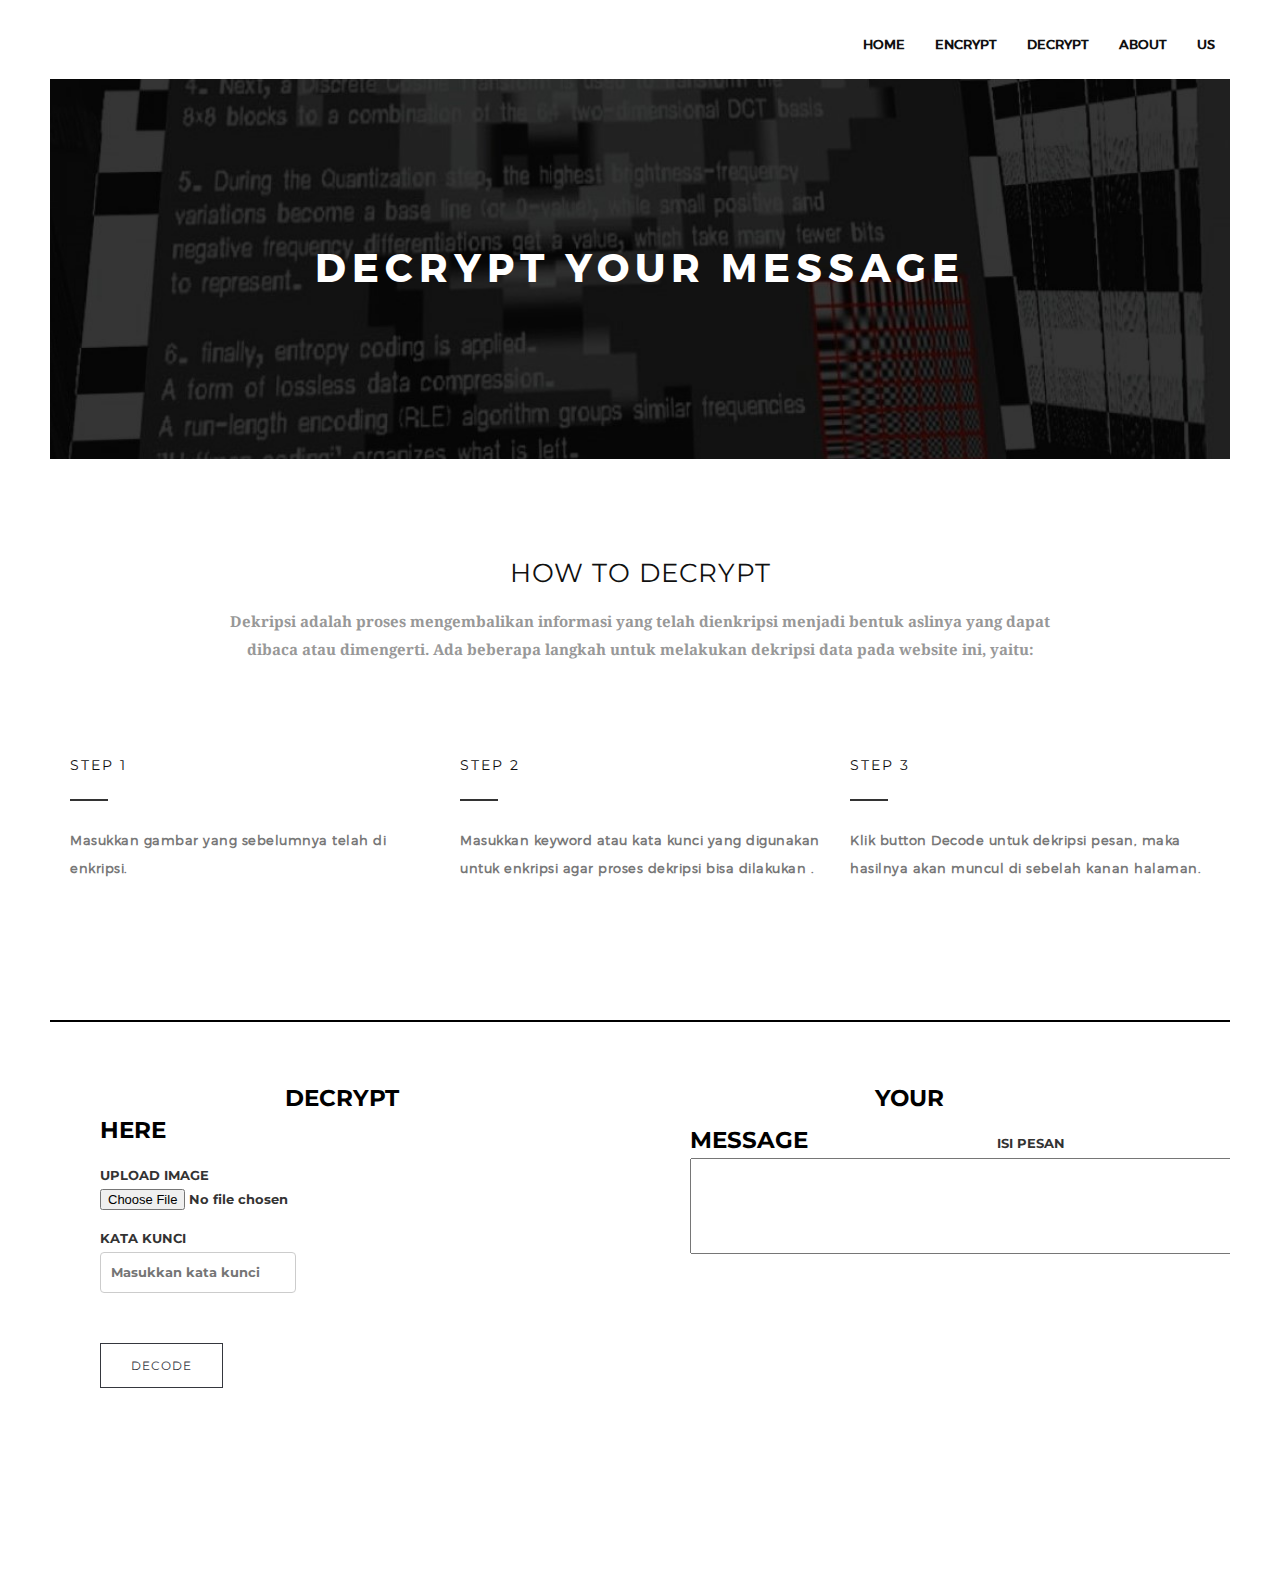
<file: decrypt.html>
<!DOCTYPE html>
<html lang="en">
<head>
<meta charset="utf-8">
<meta name="viewport" content="width=device-width, initial-scale=1">
<title>Decrypt</title>

<!-- FONTS ONLINE -->
<link href='https://fonts.googleapis.com/css?family=Droid+Serif:400,700,400italic,700italic' rel='stylesheet' type='text/css'>
<link href='http://fonts.googleapis.com/css?family=Montserrat:400,700' rel='stylesheet' type='text/css'>

<!--MAIN STYLE-->
<link rel="stylesheet" type="text/css" href="http://code.ionicframework.com/ionicons/2.0.1/css/ionicons.min.css">
<link href="css/bootstrap.min.css" rel="stylesheet" type="text/css">
<link href="css/font-awesome.min.css" rel="stylesheet" type="text/css">
<link href="css/main.css" rel="stylesheet" type="text/css">
<link href="css/style.css" rel="stylesheet" type="text/css">
<link href="css/responsive.css" rel="stylesheet" type="text/css">
<link href="css/animate.css" rel="stylesheet" type="text/css">

<script type="text/javascript">
  function decryptMessage() {
      var encryptedImage = document.getElementById("encrypted-image").files[0];
      var decryptionKey = document.getElementById("decryption-key").value;

      var reader = new FileReader();
      reader.onload = function(e) {
          var img = document.createElement("img");
          img.onload = function() {
              var canvas = document.createElement("canvas");
              canvas.width = img.width;
              canvas.height = img.height;

              var context = canvas.getContext("2d");
              context.drawImage(img, 0, 0);

              var imageData = context.getImageData(0, 0, canvas.width, canvas.height);
              var messageData = [];
              var keyData = decryptionKey.split("").map(function(char) {
                  return char.charCodeAt(0);
              });

              var keyIndex = 0;
              var isEndOfMessage = false;
              for (var i = 0; i < imageData.data.length; i += 8) {
                  var charCode = 0;
                  var key = keyData[keyIndex % keyData.length];
                  for (var j = 0; j < 8; j++) {
                      var pixelIndex = i + j;
                      var pixel = imageData.data[pixelIndex];

                      var bit = pixel & 1;
                      charCode |= ((bit ^ (key >> j)) & 1) << (7 - j);
                  }
                  var character = String.fromCharCode(charCode);
                  if (character === '.') {
                      isEndOfMessage = true;
                      break;
                  }
                  messageData.push(character);
                  keyIndex++;
              }

              if (isEndOfMessage) {
                  var decryptedMessage = messageData.join("");
                  document.getElementById("decrypted-message").textContent = decryptedMessage;
              }
          }
          img.src = e.target.result;
      }
      reader.readAsDataURL(encryptedImage);
  }
</script>

</head>
<body>

<!-- Page Wrap -->
<div id="wrap">
  <div id="main-wrapper">

  
    <header class="main-header">
      <div class="container-fuild">
        <div class="logo"> <a href="#"> <a href="">⠀</a></div>
        
        <!-- Nav -->
        <nav>
          <ul id="ownmenu" class="ownmenu">
            <li class="active"><a href="index.html">HOME</a></li>
            <li><a href="encrypt.html">ENCRYPT</a></li>
            <li><a href="decrypt.html"><strong>DECRYPT</a></li>
            <li><a href="index.html">ABOUT</a></li>
            <li><a href="index.html">US</a></li>
          </ul>
        </nav>
      </div>
    </header>

    <section class="sub-banner">
      <div class="container">
        <div class="position-center-center">
          <h2>decrypt your message</h2>
        </div>
      </div>
    </section>
    
    <!--======= how to decrypt =========-->
    <section class="sectoion-100px services">
      <div class="container"> 
        <!-- Tittle -->
        <div class="tittle">
          <h4>how to decrypt</h4>
          <p>Dekripsi adalah proses mengembalikan informasi yang telah dienkripsi menjadi bentuk aslinya yang dapat dibaca atau dimengerti. Ada beberapa langkah untuk melakukan dekripsi data pada website ini, yaitu:</p>
        </div>
        
        <!-- decrypt Row -->
        <ul class="row">
          
          <!-- how to -->
          <li class="col-md-4">
            <div class="ser-in margin-bottom-30">
              <h5>STEP 1</h5>
              <hr>
              <p> Masukkan gambar yang sebelumnya telah di enkripsi. </p>
            </div>
          </li>
          
          <!-- how to -->
          <li class="col-md-4">
            <div class="ser-in margin-bottom-30">
              <h5>STEP 2</h5>
              <hr>
              <p> Masukkan keyword atau kata kunci yang digunakan untuk enkripsi agar proses dekripsi bisa dilakukan  . </p>
            </div>
          </li>
          
          <!-- how to -->
          <li class="col-md-4 margin-bottom-30">
            <div class="ser-in">
              <h5>STEP 3</h5>
              <hr>
              <p> Klik button Decode untuk dekripsi pesan, maka hasilnya akan muncul di sebelah kanan halaman. </p>
            </div>
          </li>
          
        </ul>
      </div>
    </section>

    <!--======= input output =========-->
    <section class="footer-up">
      <div class="col-sm-6">
        <div class="work">
        <a><strong>DECRYPT HERE</strong></a>
          <form>
            <br>
            <label for="encrypted-image">Upload Image</label>
            <input type="file" id="encrypted-image" accept="image/*" />
            
            <br>
            <label for="decryption-key">Kata Kunci</label> <br>
            <input class="encrypt-kunci" type="text" id="decryption-key" placeholder="Masukkan kata kunci"> <br>
            <button type="button" class="btn" onclick="decryptMessage()">decode</button>
          </form>
        </div>
      </div>
      <div class="col-sm-6">
        <div class="contact">
            <a><strong>YOUR MESSAGE</strong></a>
            <label class="decrypted" for="secret-message">ISI PESAN</label> <br>
              <textarea class="isipesan" id="decrypted-message" rows="4" cols="70"></textarea>
            <!-- <div id="decrypted-message"></div> -->
        </div>
      </div>
    </section>
  </div>
</div>
<!-- Wrap End --> 

<script src="js/jquery-1.11.3.min.js"></script> 
<script src="js/bootstrap.min.js"></script> 
<script src="js/own-menu.js"></script> 
<script src="js/owl.carousel.min.js"></script> 
<script src="js/jquery.isotope.min.js"></script> 
<script src="js/counter.js"></script> 

<!-- SLIDER REVOLUTION 4.x SCRIPTS  --> 
<script type="text/javascript" src="rs-plugin/js/jquery.themepunch.tools.min.js"></script> 
<script type="text/javascript" src="rs-plugin/js/jquery.themepunch.revolution.min.js"></script> 
<script src="js/main.js"></script>
</body>
</html>
</file>
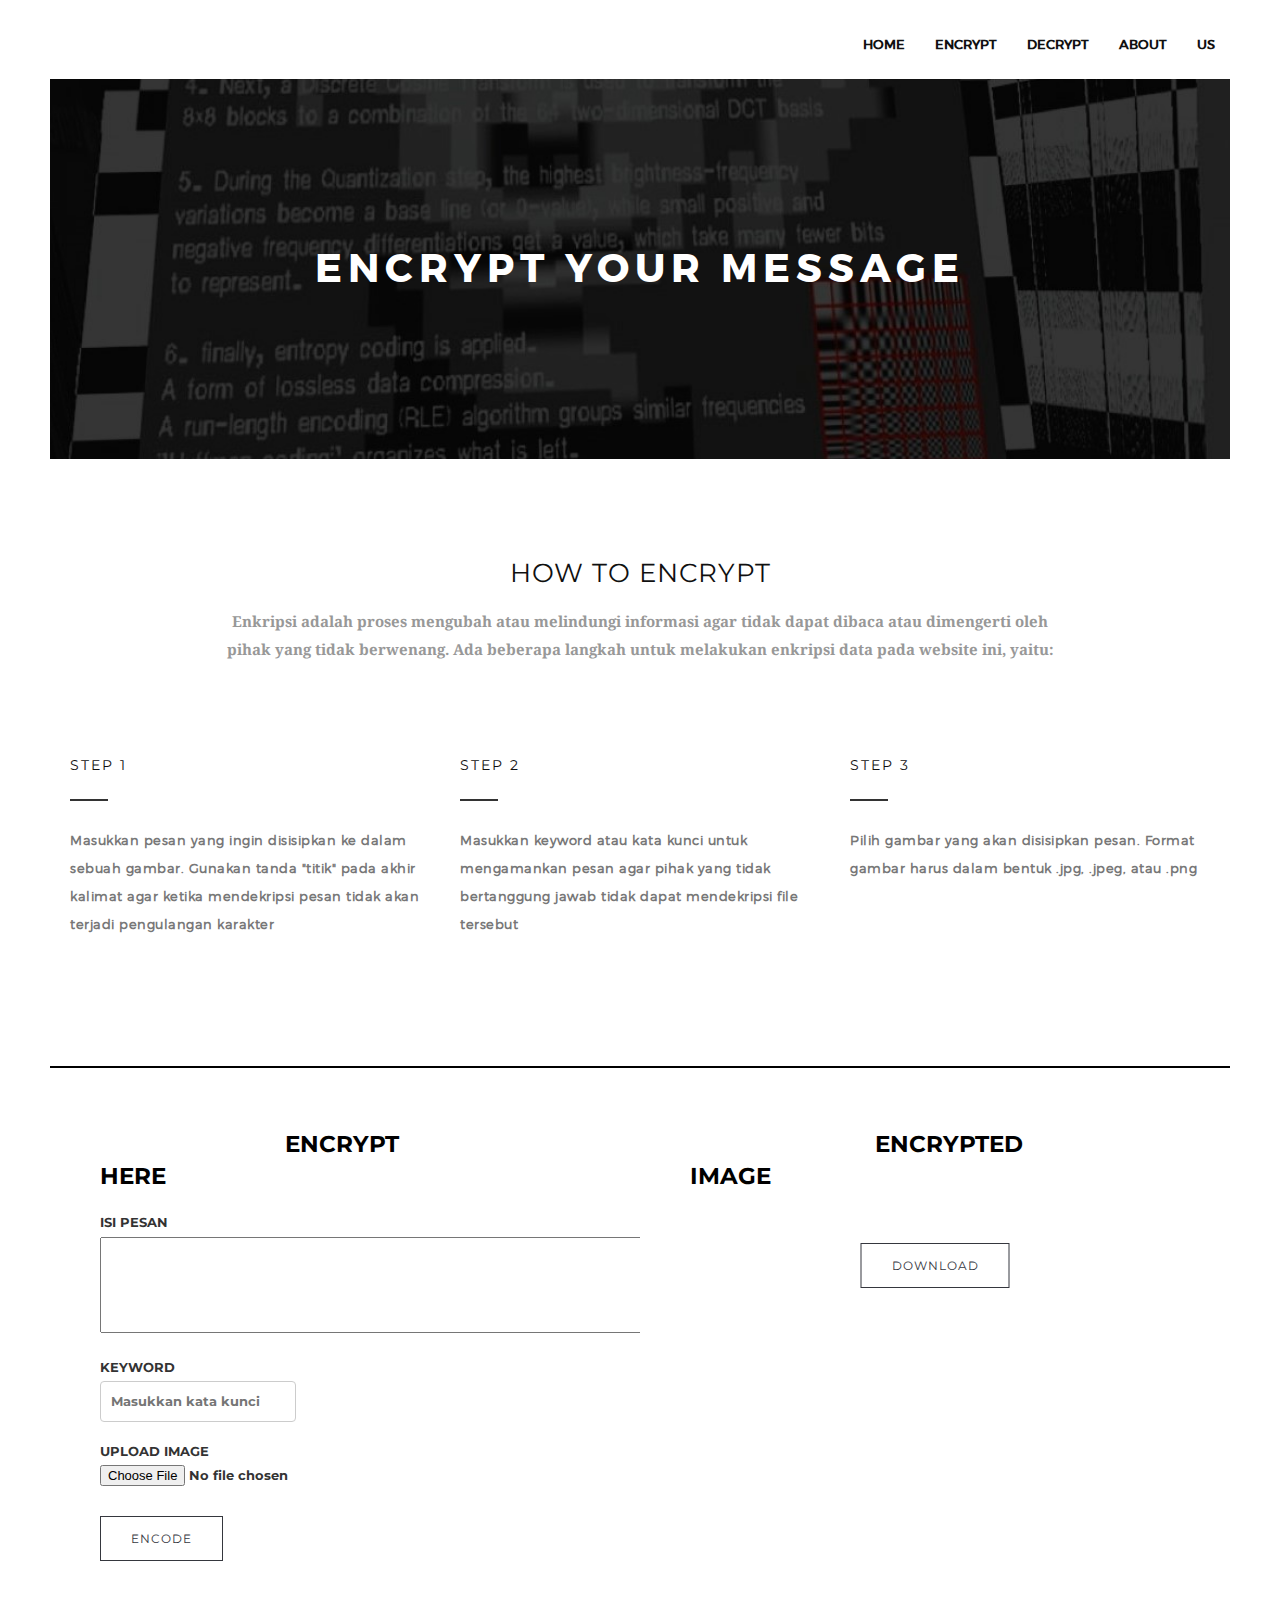
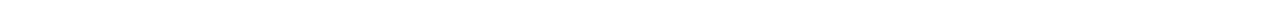
<file: encrypt.html>
<!DOCTYPE html>
<html lang="en">

<head>
  <meta charset="utf-8">
  <meta name="viewport" content="width=device-width, initial-scale=1">
  <title>Encrypt Code</title>
  <meta name="keywords" content="HTML5,CSS3,HTML,Template,Multi-Purpose,M_Adnan,Corporate Theme,Sprint HTML5,Sprint HTML5 - Multi Purpose HTML5 Template">
  <meta name="description" content="Sprint HTML5 Template">
  <meta name="author" content="M_Adnan">

  <!-- FONTS ONLINE -->
  <link href='https://fonts.googleapis.com/css?family=Droid+Serif:400,700,400italic,700italic' rel='stylesheet' type='text/css'>
  <link href='http://fonts.googleapis.com/css?family=Montserrat:400,700' rel='stylesheet' type='text/css'>

  <!--MAIN STYLE-->
  <link rel="stylesheet" type="text/css" href="http://code.ionicframework.com/ionicons/2.0.1/css/ionicons.min.css">
  <link href="css/bootstrap.min.css" rel="stylesheet" type="text/css">
  <link href="css/font-awesome.min.css" rel="stylesheet" type="text/css">
  <link href="css/main.css" rel="stylesheet" type="text/css">
  <link href="css/style.css" rel="stylesheet" type="text/css">
  <link href="css/responsive.css" rel="stylesheet" type="text/css">
  <link href="css/animate.css" rel="stylesheet" type="text/css">

  <!-- SLIDER REVOLUTION 4.x CSS SETTINGS -->
  <link rel="stylesheet" type="text/css" href="rs-plugin/css/settings.css" media="screen" />

  <script type="text/javascript">
   // Fungsi untuk melakukan transformasi DCT pada data piksel
   function performDCT(data) {
      var blockSize = 8; // Ukuran blok piksel untuk DCT (8x8)

      // Menghitung jumlah blok piksel dalam gambar
      var numBlocks = Math.floor(data.length / (blockSize * blockSize));

      // Menginisialisasi matriks hasil DCT
      var dctData = [];

      // Melakukan operasi DCT pada setiap blok piksel
      for (var block = 0; block < numBlocks; block++) {
        var blockData = [];

        // Mendapatkan data piksel untuk blok saat ini
        for (var i = 0; i < blockSize; i++) {
          for (var j = 0; j < blockSize; j++) {
            var pixelIndex = (block * blockSize * blockSize) + (i * blockSize) + j;
            blockData.push(data[pixelIndex]);
          }
        }

        // Melakukan transformasi DCT pada blok piksel
        var transformedBlock = applyDCT(blockData);

        // Menyimpan blok hasil DCT dalam matriks dctData
        dctData.push(transformedBlock);
      }

      // Mengembalikan data DCT yang telah dihitung
      return dctData;
    }

    // Fungsi untuk menerapkan transformasi DCT pada blok piksel
    function applyDCT(blockData) {
      var blockSize = 8; // Ukuran blok piksel untuk DCT (8x8)
      var coefficients = []; // Koefisien transformasi DCT

      // Menghitung koefisien transformasi DCT untuk setiap komponen frekuensi
      for (var u = 0; u < blockSize; u++) {
        for (var v = 0; v < blockSize; v++) {
          var coefficient = 0;

          // Menghitung nilai koefisien DCT untuk komponen frekuensi (u, v)
          for (var x = 0; x < blockSize; x++) {
            for (var y = 0; y < blockSize; y++) {
              var pixelIndex = (x * blockSize) + y;
              var pixelValue = blockData[pixelIndex];
              var cosineValue = Math.cos(((2 * x + 1) * u * Math.PI) / (2 * blockSize)) *
                Math.cos(((2 * y + 1) * v * Math.PI) / (2 * blockSize));
              coefficient += pixelValue * cosineValue;
            }
          }

          // Menyimpan koefisien dalam matriks coefficients
          coefficient *= ((u === 0 ? 1 / Math.sqrt(2) : 1) * (v === 0 ? 1 / Math.sqrt(2) : 1)) / Math.sqrt(blockSize);
          coefficients.push(coefficient);
        }
      }

      // Mengembalikan blok piksel hasil DCT
      return coefficients;
    }

    // Fungsi untuk mengenkripsi pesan menggunakan metode LSB, DCT, dan kunci
    function encryptMessage() {
      // Mendapatkan nilai dari inputan
      var coverImage = document.getElementById("cover-image").files[0];
      var secretMessage = document.getElementById("secret-message").value;
      var encryptionKey = document.getElementById("encryption-key").value;

      // Membuat objek FileReader untuk membaca gambar
      var reader = new FileReader();
      reader.onload = function(e) {
        // Mengonversi gambar menjadi elemen HTML dengan tag <canvas>
        var img = document.createElement("img");
        img.onload = function() {
          var canvas = document.createElement("canvas");
          canvas.width = img.width;
          canvas.height = img.height;

          var context = canvas.getContext("2d");
          context.drawImage(img, 0, 0);

          // Mengenkripsi pesan dengan metode LSB
          var imageData = context.getImageData(0, 0, canvas.width, canvas.height);
          var messageData = secretMessage.split("");
          var keyData = encryptionKey.split("").map(function(char) {
            return char.charCodeAt(0);
          });

          var keyIndex = 0;
          for (var i = 0; i < messageData.length; i++) {
            var charCode = messageData[i].charCodeAt(0);
            var key = keyData[keyIndex % keyData.length];
            for (var j = 0; j < 8; j++) {
              var bit = (charCode >> (7 - j)) & 1;
              var pixelIndex = i * 8 + j;
              var pixel = imageData.data[pixelIndex];

              // Menetapkan bit LSB dari pixel sesuai dengan pesan dan kunci
              pixel = (pixel & 0xFE) | ((bit ^ (key >> j)) & 1);
              imageData.data[pixelIndex] = pixel;
            }
            keyIndex++;
          }

          // Mengenkripsi pesan dengan metode DCT
          var dctData = performDCT(imageData.data);

          // Menampilkan gambar yang telah dienkripsi
          context.putImageData(imageData, 0, 0);
          var encryptedImage = canvas.toDataURL("image/png");
          var imageContainer = document.getElementById("encrypted-image-container");
          var imageElement = document.createElement("img");
          imageElement.src = encryptedImage;
          imageContainer.appendChild(imageElement);
        };
        img.src = e.target.result;
      };
      reader.readAsDataURL(coverImage);
    }

  </script>
</head>

<body>

  <!-- Page Wrap -->
  <div id="wrap">
    <div id="main-wrapper">
      <header class="main-header">
        <div class="container-fuild">
          <div class="logo"> <a href="#"> <a href="">⠀</a></div>

          <!-- Nav -->
          <nav>
            <ul id="ownmenu" class="ownmenu">
              <li class="active"><a href="index.html">HOME</a></li>
              <li><a href="encrypt.html">ENCRYPT</a></li>
              <li><a href="decrypt.html"><strong>DECRYPT</a></li>
              <li><a href="index.html">ABOUT</a></li>
              <li><a href="index.html">US</a></li>
            </ul>
          </nav>
        </div>
      </header>

      <section class="sub-banner">
        <div class="container">
          <div class="position-center-center">
            <h2>ENCRYPT YOUR MESSAGE</h2>
          </div>
        </div>
      </section>

      <!--======= SERVICE SECTION =========-->
      <section class="sectoion-100px services">
        <div class="container">
          <!-- Tittle -->
          <div class="tittle">
            <h4>how to encrypt</h4>
            <p>Enkripsi adalah proses mengubah atau melindungi informasi agar tidak dapat dibaca atau dimengerti oleh pihak yang tidak berwenang. Ada beberapa langkah untuk melakukan enkripsi data pada website ini, yaitu:</p>
          </div>

          <!-- Service Row -->
          <ul class="row">

            <!-- Service -->
            <li class="col-md-4">
              <div class="ser-in margin-bottom-30">
                <h5>STEP 1</h5>
                <hr>
                <p> Masukkan pesan yang ingin disisipkan ke dalam sebuah gambar. Gunakan tanda "titik" pada akhir kalimat agar ketika mendekripsi pesan tidak akan terjadi pengulangan karakter </p>
              </div>
            </li>

            <!-- Service -->
            <li class="col-md-4">
              <div class="ser-in margin-bottom-30">
                <h5>STEP 2</h5>
                <hr>
                <p> Masukkan keyword atau kata kunci untuk mengamankan pesan agar pihak yang tidak bertanggung jawab tidak dapat mendekripsi file tersebut </p>
              </div>
            </li>

            <!-- Service -->
            <li class="col-md-4 margin-bottom-30">
              <div class="ser-in">
                <h5>STEP 3</h5>
                <hr>
                <p> Pilih gambar yang akan disisipkan pesan. Format gambar harus dalam bentuk .jpg, .jpeg, atau .png </p>
              </div>
            </li>
          </ul>
        </div>
      </section>

      <!--======= FOOTER UP =========-->
      <section class="footer-up">
        <div class="col-sm-6">
          <div class="work">
            <a><strong>ENCRYPT HERE</strong></a>

            <form method="POST" action="" class="form-encrypt">
              <label for="secret-message">Isi pesan</label> <br>
              <textarea class="isipesan" id="secret-message" rows="4" cols="70"></textarea>
              <br>

              <label for="encryption-key">Keyword</label> <br>
              <input class="encrypt-kunci" type="text" id="encryption-key" placeholder="Masukkan kata kunci">
              <br>

              <label for="cover-image">Upload Image</label> 
              <input type="file" id="cover-image" accept="image/*">

              <button type="button" class="btn" onclick="encryptMessage()"> encode </button>
            </form>
          </div>
        </div>

        <div class="col-sm-6">
          <div class="contact">
            <a><strong>ENCRYPTED IMAGE</strong></a>
            <div class="encrypted" id="encrypted-image-container"></div>
            <button type="button" class="btn btn-download" onclick="downloadImage()"> download </button>
        </div>
      </section>
      <script>
        function downloadImage() {
            // Get the image element by its ID
            var image = document.getElementById("encrypted-image-container").getElementsByTagName("img")[0];
    
            // Get the source URL of the image
            var imageUrl = image.src;
    
            // Create a link element
            var link = document.createElement("a");
    
            // Set the href attribute to the image URL
            link.href = imageUrl;
    
            // Set the download attribute to the desired filename
            link.download = "encrypted_image.png"; // Change the filename if needed
    
            // Append the link to the document
            document.body.appendChild(link);
    
            // Simulate a click on the link to trigger the download
            link.click();
    
            // Remove the link from the document
            document.body.removeChild(link);
        }
    </script>
    </div>
  </div>
  <!-- Wrap End -->

  <script src="js/jquery-1.11.3.min.js"></script>
  <script src="js/bootstrap.min.js"></script>
  <script src="js/own-menu.js"></script>
  <script src="js/owl.carousel.min.js"></script>
  <script src="js/jquery.isotope.min.js"></script>
  <script src="js/counter.js"></script>

</body>

</html>
</file>
<file: css/main.css>
/* MENU CONFIGURATION
**********************************************************/
.ownmenu {
	width: 100%;
	padding: 0;
	margin: 0;
	position: relative;
	float: left;
	list-style: none;
}
.ownmenu li {
	display: inline-block;
	float: left;
}
.ownmenu a {
	-o-transition: all .3s linear;
	-webkit-transition: all .3s linear;
	-moz-transition: all .3s linear;
	transition: all .3s linear;
	outline: none;
	z-index: 10;
}
/* DROPDOWN CONFIGURATION
**********************************************************/
.ownmenu ul.dropdown, .ownmenu ul.dropdown li ul.dropdown {
	list-style: none;
	margin: 0;
	padding: 0;
	display: none;
	position: absolute;
	z-index: 99;
	padding-left: 0px;
	min-width: 250px;
	background: none;
}
.ownmenu ul.dropdown {
	top: 61px;
	z-index: 999999;
}
.ownmenu ul.dropdown li ul.dropdown {
	left: 100%;
	top: inherit;
}
.ownmenu ul.dropdown li {
	clear: both;
	width: 100%;
	text-align: left !important;
	padding-left: 0px !important;
}
.ownmenu ul.dropdown li a {
	width: 100%;
	padding: 12px 24px 12px;
	display: inline-block;
	float: left;
	clear: both;
	text-decoration: none;
	color: #999;
	text-align: left;
	box-sizing: border-box;
	-moz-box-sizing: border-box;
	-webkit-box-sizing: border-box;
}
.ownmenu ul.dropdown li > a {
	margin: 0px;
}
.ownmenu ul.dropdown li:hover > a {
	background: #e0e0e0;
	color: #555;
	margin: 0px;
}
/* dropdowns to left side */
.ownmenu ul.dropdown li ul.dropdown.left {
	left: auto;
	right: 100%;
}
/* SUBMENU INDICATORS
**********************************************************/
.ownmenu .indicator {
	position: relative;
	right: 5px;
	font-size: 14px;
	float: right;
}
.ownmenu ul li .indicator {
	font-size: 12px;
	top: 1px;
	left: 10px;
}
/* MEGAMENU
**********************************************************/
.ownmenu > li > .megamenu {
	position: absolute;
	display: none;
	background: #fff;
	width: 25%;
	top: 80px;
	font-size: 12px;
	color: #999;
	z-index: 99;
	padding: 0 0px;
	-webkit-box-sizing: border-box;
	-moz-box-sizing: border-box;
	box-sizing: border-box;
}
/* megamenu list */
.ownmenu li > .megamenu ul {
	margin: 0 0 20px 0;
	float: left;
	padding: 0;
	display: block;
	position: relative;
}
.ownmenu li > .megamenu ul li {
	width: 100%;
	padding: 0px;
}
.ownmenu li > .megamenu ul li.title {
	margin: 0 0 8px;
	padding: 0 0 5px;
	font-size: 14px;
	border-bottom: solid 1px #666;
}
/* megamenu h5 */
.ownmenu li > .megamenu h5 {
	width: 100%;
	margin: 0;
	padding: 0;
}
/* megamenu links */
.ownmenu li > .megamenu a {
	color: #999;
	text-decoration: none;
	font-size: 12px;
	-webkit-transition: color 0.3s linear;
	-moz-transition: color 0.3s linear;
	-o-transition: color 0.3s linear;
	transition: color 0.3s linear;
}
.ownmenu li > .megamenu a:hover {
	color: #dedede;
}
/* megamenu images */
.ownmenu .megamenu img {
	width: 100%;
	-webkit-transition: border 0.3s linear;
	-moz-transition: border 0.3s linear;
	-o-transition: border 0.3s linear;
	transition: border 0.3s linear;
}
/* to fix right attribute on submenus (menu aligned to left (default)) */
.ownmenu > li.fix-sub > .megamenu, .ownmenu > li.fix-sub > .megamenu.half-width, .ownmenu > li.fix-sub > .dropdown {
	right: 0;
}
/* MEGAMENU WIDTHS
**********************************************************/
.ownmenu > li > .megamenu.half-width {
	width: 50%;
}
.ownmenu > li > .megamenu.full-width {
	width: 100%;
	left: 0;
}
/* MEGAMENU FORM CONFIGURATION
**********************************************************/
.ownmenu li > .megamenu form {
	width: 100%;
}
/* megamenu inputs */
.ownmenu li > .megamenu form input[type="text"], .ownmenu li > .megamenu form textarea {
	padding: 5px;
	color: #999;
	background: #444;
	font-size: 14px;
	border: solid 1px transparent;
	outline: none;
	-webkit-box-sizing: border-box;
	-moz-box-sizing: border-box;
	box-sizing: border-box;
	-webkit-transition: border 0.3s linear;
	-moz-transition: border 0.3s linear;
	-o-transition: border 0.3s linear;
	transition: border 0.3s linear;
}
.ownmenu li > .megamenu form input[type="text"]:focus, .ownmenu li > .megamenu form textarea:focus {
	border-color: #e0e0e0;
}
.ownmenu li > .megamenu form input[type="text"] {
	width: 100%;
	margin-top: 10px;
}
.ownmenu li > .megamenu form textarea {
	width: 100%;
	margin-top: 10px;
}
.ownmenu li > .megamenu form input[type="submit"] {
	width: 25%;
	float: right;
	height: 30px;
	margin-top: 10px;
	border: none;
	cursor: pointer;
	background: #444;
	color: #777;
	-webkit-transition: background 0.3s linear;
	-moz-transition: background 0.3s linear;
	-o-transition: background 0.3s linear;
	transition: background 0.3s linear;
}
.ownmenu li > .megamenu form input[type="submit"]:hover {
	background: #e0e0e0;
	color: #555;
}
/* MEGAMENU GRID SYSTEM
**********************************************************/
.megamenu .row {
	width: 100%;
	margin-top: 15px;
}
.megamenu .row:first-child {
	margin-top: 0;
}
.megamenu .row:before, .megamenu .row:after {
	display: table;
	content: "";
	line-height: 0;
}
.megamenu .row:after {
	clear: both;
}
.megamenu .row .col1, .megamenu .row .col2, .megamenu .row .col3, .megamenu .row .col4, .megamenu .row .col5, .megamenu .row .col6 {
	display: block;
	width: 100%;
	min-height: 20px;
	float: left;
	margin-left: 2.127659574468085%;
	-webkit-box-sizing: border-box;
	-moz-box-sizing: border-box;
	box-sizing: border-box;
}
.megamenu .row [class*="col"]:first-child {
	margin-left: 0;
}
.megamenu .row .col1 {
	width: 14.893617021276595%;
}
.megamenu .row .col2 {
	width: 31.914893617021278%;
}
.megamenu .row .col3 {
	width: 48.93617021276595%;
}
.megamenu .row .col4 {
	width: 65.95744680851064%;
}
.megamenu .row .col5 {
	width: 82.97872340425532%;
}
.megamenu .row .col6 {
	width: 100%;
}
/* RIGHT ALIGNMENT (MENU ITEM)
**********************************************************/
.ownmenu > li.right {
	float: right;
}
.ownmenu > li.right > .megamenu, .ownmenu > li.right > .megamenu.half-width, .ownmenu > li.right > .dropdown {
	right: 0;
}
/* to fix right attribute on submenus (menu aligned to right) */
.ownmenu > li.jsright {
	float: right;
}
.ownmenu > li.jsright.last > .megamenu, .ownmenu > li.jsright.last > .megamenu.half-width, .ownmenu > li.jsright.last > .dropdown {
	right: 0;
}
/* ICONS (FONT AWESOME)
**********************************************************/
.ownmenu > li > a > i {
	line-height: 23px !important;
	margin-right: 6px;
	font-size: 18px;
	float: left;
}
/* COLLAPSIBLE MENU
**********************************************************/
.ownmenu > li.showhide {
	display: none;
	width: 100%;
	height: 50px;
	cursor: pointer;
	color: #999;
}
.ownmenu > li.showhide span.title {
	margin: 15px 0 0 25px;
	float: left;
}
.ownmenu > li.showhide span.icon {
	margin: 17px 20px;
	float: right;
}
.ownmenu > li.showhide .icon em {
	margin-bottom: 3px;
	display: block;
	width: 20px;
	height: 2px;
	background: #999;
}
/* RESPONSIVE LAYOUT
**********************************************************/
@media (max-width: 767px) {
.ownmenu > li {
	display: block;
	width: 100%;
	box-sizing: border-box;
	-moz-box-sizing: border-box;
	-webkit-box-sizing: border-box;
}
.ownmenu > li > a {
	padding: 15px 25px;
}
.ownmenu a {
	width: 100%;
	box-sizing: border-box;
	-moz-box-sizing: border-box;
	-webkit-box-sizing: border-box;
}
.ownmenu ul.dropdown, .ownmenu ul.dropdown li ul.dropdown {
	width: 100% !important;
	left: 0;
	position: static !important;
	border: none;
	box-sizing: border-box;
	-moz-box-sizing: border-box;
	-webkit-box-sizing: border-box;
}
.ownmenu ul.dropdown li {
	background: #fff !important;
	border: none;
}
.ownmenu ul.dropdown > li > a {
	padding-left: 40px !important;
}
.ownmenu > li > .megamenu {
	width: 100% !important;
	position: static;
	border-top: none;
}
.ownmenu > li > .megamenu .row [class*="col"] {
	float: none;
	display: block;
	width: 100% !important;
	margin-left: 0;
	margin-top: 15px;
	-webkit-box-sizing: border-box;
	-moz-box-sizing: border-box;
	box-sizing: border-box;
}
.ownmenu > li > .megamenu .row:first-child [class*="col"]:first-child {
	margin-top: 0;
}
.ownmenu > li > .megamenu .row {
	margin-top: 0;
}
.ownmenu > li > ul.dropdown > li > a {
	padding-left: 20px !important;
}
.ownmenu > li > ul.dropdown > li > ul.dropdown > li > a {
	padding-left: 60px !important;
}
.ownmenu > li > ul.dropdown > li > ul.dropdown > li > ul.dropdown > li > a {
	padding-left: 80px !important;
}
}
@media (min-width: 767px) and (max-width: 900px) {
.ownmenu > li > .megamenu {
	width: 100% !important;
	left: 0 !important;
}
}
/* MENU CONFIGURATION
**********************************************************/
.ownmenuclick {
	width: 100%;
	padding: 0;
	margin: 0;
	position: relative;
	float: left;
	list-style: none;
}
.ownmenuclick li {
	display: inline-block;
	float: left;
	-o-transition: all .3s linear;
	-webkit-transition: all .3s linear;
	-moz-transition: all .3s linear;
	transition: all .3s linear;
}
.ownmenuclick a {
	-o-transition: all .3s linear;
	-webkit-transition: all .3s linear;
	-moz-transition: all .3s linear;
	transition: all .3s linear;
	outline: none;
	z-index: 10;
}
/* DROPDOWN CONFIGURATION
**********************************************************/
.ownmenuclick ul.dropdown, .ownmenuclick ul.dropdown li ul.dropdown {
	list-style: none;
	margin: 0;
	padding: 0;
	display: none;
	position: relative;
	z-index: 99;
	padding-left: 0px;
	min-width: 100%;
	background: none;
}
.ownmenuclick ul.dropdown {
	top: 0px;
}
.ownmenuclick ul.dropdown li ul.dropdown {
	left: 100%;
	top: inherit;
}
.ownmenuclick ul.dropdown li {
	clear: both;
	width: 100%;
}
.ownmenuclick ul.dropdown li a {
	width: 100%;
	padding: 5px 20px 5px;
	display: inline-block;
	float: left;
	clear: both;
	text-decoration: none;
	color: #999;
	box-sizing: border-box;
	-moz-box-sizing: border-box;
	-webkit-box-sizing: border-box;
}
.ownmenuclick ul.dropdown li:hover > a {
	background: #e0e0e0;
	color: #555;
}
/* dropdowns to left side */
.ownmenuclick ul.dropdown li ul.dropdown.left {
	left: auto;
	right: 100%;
}
/* SUBMENU INDICATORS
**********************************************************/
.ownmenuclick .indicator {
	position: relative;
	right: 5px;
	font-size: 12px;
	float: right;
}
.ownmenuclick ul li .indicator {
	font-size: 12px;
	top: 1px;
	left: 10px;
}
/* MEGAMENU
**********************************************************/
.ownmenuclick > li > .megamenu {
	position: absolute;
	display: none;
	background: #fff;
	width: 25%;
	top: 80px;
	font-size: 12px;
	color: #999;
	z-index: 99;
	padding: 0 0px;
	-webkit-box-sizing: border-box;
	-moz-box-sizing: border-box;
	box-sizing: border-box;
}
/* megamenu list */
.ownmenuclick li > .megamenu ul {
	margin: 0 0 20px 0;
	float: left;
	padding: 0;
	display: block;
	position: relative;
}
.ownmenuclick li > .megamenu ul li {
	width: 100%;
	padding: 0px;
}
.ownmenuclick li > .megamenu ul li.title {
	margin: 0 0 8px;
	padding: 0 0 5px;
	font-size: 14px;
	border-bottom: solid 1px #666;
}
/* megamenu h5 */
.ownmenuclick li > .megamenu h5 {
	width: 100%;
	margin: 0;
	padding: 0;
}
/* megamenu links */
.ownmenuclick li > .megamenu a {
	color: #999;
	text-decoration: none;
	font-size: 12px;
	-webkit-transition: color 0.3s linear;
	-moz-transition: color 0.3s linear;
	-o-transition: color 0.3s linear;
	transition: color 0.3s linear;
}
.ownmenuclick li > .megamenu a:hover {
	color: #dedede;
}
/* megamenu images */
.ownmenuclick .megamenu img {
	width: 100%;
	-webkit-transition: border 0.3s linear;
	-moz-transition: border 0.3s linear;
	-o-transition: border 0.3s linear;
	transition: border 0.3s linear;
}
/* to fix right attribute on submenus (menu aligned to left (default)) */
.ownmenuclick > li.fix-sub > .megamenu, .ownmenuclick > li.fix-sub > .megamenu.half-width, .ownmenuclick > li.fix-sub > .dropdown {
	right: 0;
}
/* MEGAMENU WIDTHS
**********************************************************/
.ownmenuclick > li > .megamenu.half-width {
	width: 50%;
}
.ownmenuclick > li > .megamenu.full-width {
	width: 100%;
	left: 0;
}
/* MEGAMENU FORM CONFIGURATION
**********************************************************/
.ownmenuclick li > .megamenu form {
	width: 100%;
}
/* megamenu inputs */
.ownmenuclick li > .megamenu form input[type="text"], .ownmenuclick li > .megamenu form textarea {
	padding: 5px;
	color: #999;
	background: #444;
	font-size: 14px;
	border: solid 1px transparent;
	outline: none;
	-webkit-box-sizing: border-box;
	-moz-box-sizing: border-box;
	box-sizing: border-box;
	-webkit-transition: border 0.3s linear;
	-moz-transition: border 0.3s linear;
	-o-transition: border 0.3s linear;
	transition: border 0.3s linear;
}
.ownmenuclick li > .megamenu form input[type="text"]:focus, .ownmenuclick li > .megamenu form textarea:focus {
	border-color: #e0e0e0;
}
.ownmenuclick li > .megamenu form input[type="text"] {
	width: 100%;
	margin-top: 10px;
}
.ownmenuclick li > .megamenu form textarea {
	width: 100%;
	margin-top: 10px;
}
.ownmenuclick li > .megamenu form input[type="submit"] {
	width: 25%;
	float: right;
	height: 30px;
	margin-top: 10px;
	border: none;
	cursor: pointer;
	background: #444;
	color: #777;
	-webkit-transition: background 0.3s linear;
	-moz-transition: background 0.3s linear;
	-o-transition: background 0.3s linear;
	transition: background 0.3s linear;
}
.ownmenuclick li > .megamenu form input[type="submit"]:hover {
	background: #e0e0e0;
	color: #555;
}
/* MEGAMENU GRID SYSTEM
**********************************************************/
.megamenu .row {
	width: 100%;
	margin-top: 15px;
}
.megamenu .row:first-child {
	margin-top: 0;
}
.megamenu .row:before, .megamenu .row:after {
	display: table;
	content: "";
	line-height: 0;
}
.megamenu .row:after {
	clear: both;
}
.megamenu .row .col1, .megamenu .row .col2, .megamenu .row .col3, .megamenu .row .col4, .megamenu .row .col5, .megamenu .row .col6 {
	display: block;
	width: 100%;
	min-height: 20px;
	float: left;
	margin-left: 2.127659574468085%;
	-webkit-box-sizing: border-box;
	-moz-box-sizing: border-box;
	box-sizing: border-box;
}
.megamenu .row [class*="col"]:first-child {
	margin-left: 0;
}
.megamenu .row .col1 {
	width: 14.893617021276595%;
}
.megamenu .row .col2 {
	width: 31.914893617021278%;
}
.megamenu .row .col3 {
	width: 48.93617021276595%;
}
.megamenu .row .col4 {
	width: 65.95744680851064%;
}
.megamenu .row .col5 {
	width: 82.97872340425532%;
}
.megamenu .row .col6 {
	width: 100%;
}
/* RIGHT ALIGNMENT (MENU ITEM)
**********************************************************/
.ownmenuclick > li.right {
	float: right;
}
.ownmenuclick > li.right > .megamenu, .ownmenuclick > li.right > .megamenu.half-width, .ownmenuclick > li.right > .dropdown {
	right: 0;
}
/* to fix right attribute on submenus (menu aligned to right) */
.ownmenuclick > li.jsright {
	float: right;
}
.ownmenuclick > li.jsright.last > .megamenu, .ownmenuclick > li.jsright.last > .megamenu.half-width, .ownmenuclick > li.jsright.last > .dropdown {
	right: 0;
}
/* ICONS (FONT AWESOME)
**********************************************************/
.ownmenuclick > li > a > i {
	line-height: 23px !important;
	margin-right: 6px;
	font-size: 18px;
	float: left;
}
/* COLLAPSIBLE MENU
**********************************************************/
.ownmenuclick > li.showhide {
	display: none;
	width: 100%;
	height: 50px;
	cursor: pointer;
	color: #999;
}
.ownmenuclick > li.showhide span.title {
	margin: 15px 0 0 25px;
	float: left;
}
.ownmenuclick > li.showhide span.icon {
	margin: 17px 20px;
	float: right;
}
.ownmenuclick > li.showhide .icon em {
	margin-bottom: 3px;
	display: block;
	width: 20px;
	height: 2px;
	background: #999;
}
header nav .ownmenuclick li {
	float: left;
	padding: 0 15px;
}
header .ownmenuclick ul.dropdown {
	padding-bottom: 0px;
}
header .ownmenu ul.dropdown li a {
	text-transform: uppercase;
	font-size: 12px;
	border: none;
	padding: 0px 20px;
	line-height: 38px;
	background: none;
	color: #000;
	font-size: 12px;
	display: inline-block;
	width: 100%;
	border-bottom: 1px solid rgba(0,0,0,0.1);
}
header .ownmenuclick ul.dropdown li a:hover {
	background: #fff85f;
}
header .ownmenuclick li > .megamenu li a:hover {
	background: #fff85f;
}
header nav .ownmenuclick .indicator {
	display: none;
}
/* 
 *  Owl Carousel - Animate Plugin
 */
.owl-carousel .animated {
	-webkit-animation-duration: 1000ms;
	animation-duration: 1000ms;
	-webkit-animation-fill-mode: both;
	animation-fill-mode: both;
}
.owl-carousel .owl-animated-in {
	z-index: 0;
}
.owl-carousel .owl-animated-out {
	z-index: 1;
}
.owl-carousel .fadeOut {
	-webkit-animation-name: fadeOut;
	animation-name: fadeOut;
}
 @-webkit-keyframes fadeOut {
 0% {
 opacity: 1;
}
 100% {
 opacity: 0;
}
}
@keyframes fadeOut {
 0% {
 opacity: 1;
}
 100% {
 opacity: 0;
}
}
/* 
 * 	Owl Carousel - Auto Height Plugin
 */
.owl-height {
	-webkit-transition: height 500ms ease-in-out;
	-moz-transition: height 500ms ease-in-out;
	-ms-transition: height 500ms ease-in-out;
	-o-transition: height 500ms ease-in-out;
	transition: height 500ms ease-in-out;
}
/* 
 *  Core Owl Carousel CSS File
 */
.owl-carousel {
	display: none;
	width: 100%;
	-webkit-tap-highlight-color: transparent;
	/* position relative and z-index fix webkit rendering fonts issue */
	position: relative;
	z-index: 1;
}
.owl-carousel .owl-stage {
	position: relative;
	-ms-touch-action: pan-Y;
}
.owl-carousel .owl-stage:after {
	content: ".";
	display: block;
	clear: both;
	visibility: hidden;
	line-height: 0;
	height: 0;
}
.owl-carousel .owl-stage-outer {
	position: relative;
	overflow: hidden;
	/* fix for flashing background */
	-webkit-transform: translate3d(0px, 0px, 0px);
}
.owl-carousel .owl-controls .owl-nav .owl-prev, .owl-carousel .owl-controls .owl-nav .owl-next, .owl-carousel .owl-controls .owl-dot {
	cursor: pointer;
	cursor: hand;
	-webkit-user-select: none;
	-khtml-user-select: none;
	-moz-user-select: none;
	-ms-user-select: none;
	user-select: none;
}
.owl-carousel.owl-loaded {
	display: block;
}
.owl-carousel.owl-loading {
	opacity: 0;
	display: block;
}
.owl-carousel.owl-hidden {
	opacity: 0;
}
.owl-carousel .owl-refresh .owl-item {
	display: none;
}
.owl-carousel .owl-item {
	position: relative;
	min-height: 1px;
	float: left;
	-webkit-backface-visibility: hidden;
	-webkit-tap-highlight-color: transparent;
	-webkit-touch-callout: none;
	-webkit-user-select: none;
	-moz-user-select: none;
	-ms-user-select: none;
	user-select: none;
}
.owl-carousel .owl-item img {
	display: block;
	width: 100%;
	-webkit-transform-style: preserve-3d;
}
.owl-carousel.owl-text-select-on .owl-item {
	-webkit-user-select: auto;
	-moz-user-select: auto;
	-ms-user-select: auto;
	user-select: auto;
}
.owl-carousel .owl-grab {
	cursor: move;
	cursor: -webkit-grab;
	cursor: -o-grab;
	cursor: -ms-grab;
	cursor: grab;
}
.owl-carousel.owl-rtl {
	direction: rtl;
}
.owl-carousel.owl-rtl .owl-item {
	float: right;
}
/* No Js */
.no-js .owl-carousel {
	display: block;
}
/* 
 * 	Owl Carousel - Lazy Load Plugin
 */
.owl-carousel .owl-item .owl-lazy {
	opacity: 0;
	-webkit-transition: opacity 400ms ease;
	-moz-transition: opacity 400ms ease;
	-ms-transition: opacity 400ms ease;
	-o-transition: opacity 400ms ease;
	transition: opacity 400ms ease;
}
.owl-carousel .owl-item img {
	transform-style: preserve-3d;
}
/* 
 * 	Owl Carousel - Video Plugin
 */
.owl-carousel .owl-video-wrapper {
	position: relative;
	height: 100%;
	background: #000;
}
.owl-carousel .owl-video-play-icon {
	position: absolute;
	height: 80px;
	width: 80px;
	left: 50%;
	top: 50%;
	margin-left: -40px;
	margin-top: -40px;
	background: url("owl.video.play.png") no-repeat;
	cursor: pointer;
	z-index: 1;
	-webkit-backface-visibility: hidden;
	-webkit-transition: scale 100ms ease;
	-moz-transition: scale 100ms ease;
	-ms-transition: scale 100ms ease;
	-o-transition: scale 100ms ease;
	transition: scale 100ms ease;
}
.owl-carousel .owl-video-play-icon:hover {
	-webkit-transition: scale(1.3, 1.3);
	-moz-transition: scale(1.3, 1.3);
	-ms-transition: scale(1.3, 1.3);
	-o-transition: scale(1.3, 1.3);
	transition: scale(1.3, 1.3);
}
.owl-carousel .owl-video-playing .owl-video-tn, .owl-carousel .owl-video-playing .owl-video-play-icon {
	display: none;
}
.owl-carousel .owl-video-tn {
	opacity: 0;
	height: 100%;
	background-position: center center;
	background-repeat: no-repeat;
	-webkit-background-size: contain;
	-moz-background-size: contain;
	-o-background-size: contain;
	background-size: contain;
	-webkit-transition: opacity 400ms ease;
	-moz-transition: opacity 400ms ease;
	-ms-transition: opacity 400ms ease;
	-o-transition: opacity 400ms ease;
	transition: opacity 400ms ease;
}
.owl-carousel .owl-video-frame {
	position: relative;
	z-index: 1;
}
.cd-section {
	padding: 2em;
	text-align: center;
}
.cd-bouncy-nav-modal {
	position: fixed;
	z-index: 1;
	top: 0;
	left: 0;
	width: 100%;
	height: 100%;
	z-index: 999;
	background-color: rgba(255, 249, 125, 0.9);
	opacity: 0;
	visibility: hidden;
	-webkit-transition: opacity 0.3s 0.6s, visibility 0s 0.9s;
	-moz-transition: opacity 0.3s 0.6s, visibility 0s 0.9s;
	transition: opacity 0.3s 0.6s, visibility 0s 0.9s;
}
.cd-bouncy-nav-modal.fade-in {
	visibility: visible;
	opacity: 1;
	-webkit-transition: opacity 0.1s 0s, visibility 0s 0s;
	-moz-transition: opacity 0.1s 0s, visibility 0s 0s;
	transition: opacity 0.1s 0s, visibility 0s 0s;
}
.cd-bouncy-nav-modal .cd-close {
	display: block;
	position: fixed;
	top: 20px;
	right: 5%;
	width: 44px;
	height: 44px;
	/* image replacement */
	overflow: hidden;
	text-indent: 100%;
	white-space: nowrap;
	background: url("../images/cd-icon-close.svg") no-repeat center center;
	-webkit-transform: scale(0) translateZ(0);
	-moz-transform: scale(0) translateZ(0);
	-ms-transform: scale(0) translateZ(0);
	-o-transform: scale(0) translateZ(0);
	transform: scale(0) translateZ(0);
	-webkit-transition: -webkit-transform 0.3s 0s, visibility 0s 0.3s;
	-moz-transition: -moz-transform 0.3s 0s, visibility 0s 0.3s;
	transition: transform 0.3s 0s, visibility 0s 0.3s;
}
.cd-bouncy-nav-modal.fade-in .cd-close {
	-webkit-transform: scale(1);
	-moz-transform: scale(1);
	-ms-transform: scale(1);
	-o-transform: scale(1);
	transform: scale(1);
	-webkit-transition: -webkit-transform 0.3s 0s, visibility 0.3s 0s;
	-moz-transition: -moz-transform 0.3s 0s, visibility 0.3s 0s;
	transition: transform 0.3s 0s, visibility 0.3s 0s;
}
@media only screen and (min-width: 1170px) {
.cd-bouncy-nav-modal .cd-close {
	top: 60px;
}
}
.cd-bouncy-nav {
	position: absolute;
	left: 50%;
	top: 50vh;
	-webkit-transform: translateX(-50%) translateY(-50%);
	-moz-transform: translateX(-50%) translateY(-50%);
	-ms-transform: translateX(-50%) translateY(-50%);
	-o-transform: translateX(-50%) translateY(-50%);
	transform: translateX(-50%) translateY(-50%);
	width: 90%;
	max-width: 300px;
}
.cd-bouncy-nav li {
	width: 50%;
	float: left;
	-webkit-transform: translateZ(0);
	-moz-transform: translateZ(0);
	-ms-transform: translateZ(0);
	-o-transform: translateZ(0);
	transform: translateZ(0);
	-webkit-transform: translateY(100vh);
	-moz-transform: translateY(100vh);
	-ms-transform: translateY(100vh);
	-o-transform: translateY(100vh);
	transform: translateY(100vh);
	text-align: center;
}
.is-visible .cd-bouncy-nav li {
	/* used to assign a tranlsateY value when the animation is over */
	-webkit-transform: translateY(0);
	-moz-transform: translateY(0);
	-ms-transform: translateY(0);
	-o-transform: translateY(0);
	transform: translateY(0);
}
.fade-in .cd-bouncy-nav li {
	-webkit-animation: cd-move-in 0.4s;
	-moz-animation: cd-move-in 0.4s;
	animation: cd-move-in 0.4s;
}
.fade-out .cd-bouncy-nav li {
	-webkit-animation: cd-move-out 0.4s;
	-moz-animation: cd-move-out 0.4s;
	animation: cd-move-out 0.4s;
}
.fade-in .cd-bouncy-nav li, .fade-out .cd-bouncy-nav li {
	-webkit-animation-fill-mode: forwards;
	-moz-animation-fill-mode: forwards;
	animation-fill-mode: forwards;
}
.fade-in .cd-bouncy-nav li:nth-of-type(2), .fade-out .cd-bouncy-nav li:nth-of-type(2) {
	-webkit-animation-delay: 0.1s;
	-moz-animation-delay: 0.1s;
	animation-delay: 0.1s;
}
.fade-in .cd-bouncy-nav li:nth-of-type(3), .fade-out .cd-bouncy-nav li:nth-of-type(3) {
	-webkit-animation-delay: 0.15s;
	-moz-animation-delay: 0.15s;
	animation-delay: 0.15s;
}
.fade-in .cd-bouncy-nav li:nth-of-type(4), .fade-out .cd-bouncy-nav li:nth-of-type(4) {
	-webkit-animation-delay: 0.25s;
	-moz-animation-delay: 0.25s;
	animation-delay: 0.25s;
}
.fade-in .cd-bouncy-nav li:nth-of-type(5), .fade-out .cd-bouncy-nav li:nth-of-type(5) {
	-webkit-animation-delay: 0.3s;
	-moz-animation-delay: 0.3s;
	animation-delay: 0.3s;
}
.fade-in .cd-bouncy-nav li:nth-of-type(6), .fade-out .cd-bouncy-nav li:nth-of-type(6) {
	-webkit-animation-delay: 0.4s;
	-moz-animation-delay: 0.4s;
	animation-delay: 0.4s;
}
.cd-bouncy-nav a {
	display: inline-block;
	min-width: 80px;
	position: relative;
	padding: 0px 20px 0;
	font-weight: normal;
	margin-bottom: 30px;
	font-size: 16px;
	color: #333333;
	text-transform: uppercase;
}
.cd-bouncy-nav li a i {
	height: 80px;
	width: 80px;
	color: #fff;
	border-radius: 50%;
	display: inline-block;
	background-color: #333333;
	font-size: 40px;
	line-height: 80px;
	margin-bottom: 10px;
}
.cd-bouncy-nav a::before {
	-webkit-transform: translateX(-50%);
	-moz-transform: translateX(-50%);
	-ms-transform: translateX(-50%);
	-o-transform: translateX(-50%);
	transform: translateX(-50%);
}
.no-touch .cd-bouncy-nav a:hover::before {
	background-color: #DC965A;
}
.cd-bouncy-nav li:nth-of-type(2) a::before {
	background-position: -80px 0;
}
.cd-bouncy-nav li:nth-of-type(3) a::before {
	background-position: -160px 0;
}
.cd-bouncy-nav li:nth-of-type(4) a::before {
	background-position: -240px 0;
}
.cd-bouncy-nav li:nth-of-type(5) a::before {
	background-position: -320px 0;
}
.cd-bouncy-nav li:nth-of-type(6) a::before {
	background-position: -400px 0;
}
@media only screen and (min-width: 768px) {
.cd-bouncy-nav {
	max-width: 450px;
}
.cd-bouncy-nav li {
	width: 33.33%;
	float: left;
}
.fade-in .cd-bouncy-nav li:nth-of-type(1), .fade-out .cd-bouncy-nav li:nth-of-type(1) {
	-webkit-animation-delay: 0.1s;
	-moz-animation-delay: 0.1s;
	animation-delay: 0.1s;
}
.fade-in .cd-bouncy-nav li:nth-of-type(2), .fade-out .cd-bouncy-nav li:nth-of-type(2) {
	-webkit-animation-delay: 0s;
	-moz-animation-delay: 0s;
	animation-delay: 0s;
}
.fade-in .cd-bouncy-nav li:nth-of-type(4), .fade-out .cd-bouncy-nav li:nth-of-type(4) {
	-webkit-animation-delay: 0.3s;
	-moz-animation-delay: 0.3s;
	animation-delay: 0.3s;
}
.fade-in .cd-bouncy-nav li:nth-of-type(5), .fade-out .cd-bouncy-nav li:nth-of-type(5) {
	-webkit-animation-delay: 0.25s;
	-moz-animation-delay: 0.25s;
	animation-delay: 0.25s;
}
.cd-bouncy-nav a {
	margin-bottom: 50px;
}
}
 @-webkit-keyframes cd-move-in {
 0% {
 -webkit-transform: translateY(100vh);
}
 65% {
 -webkit-transform: translateY(-1.5vh);
}
 100% {
 -webkit-transform: translateY(0vh);
}
}
@-moz-keyframes cd-move-in {
 0% {
 -moz-transform: translateY(100vh);
}
 65% {
 -moz-transform: translateY(-1.5vh);
}
 100% {
 -moz-transform: translateY(0vh);
}
}
@keyframes cd-move-in {
 0% {
 -webkit-transform: translateY(100vh);
 -moz-transform: translateY(100vh);
 -ms-transform: translateY(100vh);
 -o-transform: translateY(100vh);
 transform: translateY(100vh);
}
 65% {
 -webkit-transform: translateY(-1.5vh);
 -moz-transform: translateY(-1.5vh);
 -ms-transform: translateY(-1.5vh);
 -o-transform: translateY(-1.5vh);
 transform: translateY(-1.5vh);
}
 100% {
 -webkit-transform: translateY(0vh);
 -moz-transform: translateY(0vh);
 -ms-transform: translateY(0vh);
 -o-transform: translateY(0vh);
 transform: translateY(0vh);
}
}
@-webkit-keyframes cd-move-out {
 0% {
 -webkit-transform: translateY(0vh);
}
 100% {
 -webkit-transform: translateY(-100vh);
}
}
@-moz-keyframes cd-move-out {
 0% {
 -moz-transform: translateY(0vh);
}
 100% {
 -moz-transform: translateY(-100vh);
}
}
@keyframes cd-move-out {
 0% {
 -webkit-transform: translateY(0vh);
 -moz-transform: translateY(0vh);
 -ms-transform: translateY(0vh);
 -o-transform: translateY(0vh);
 transform: translateY(0vh);
}
 100% {
 -webkit-transform: translateY(-100vh);
 -moz-transform: translateY(-100vh);
 -ms-transform: translateY(-100vh);
 -o-transform: translateY(-100vh);
 transform: translateY(-100vh);
}
}
/* ALL MARGIN AND PADDIND
**********************************************************/
.no-margin {
	margin: 0 !important;
}
.no-margin-top {
	margin-top: 0 !important;
}
.no-margin-right {
	margin-right: 0 !important;
}
.no-margin-bottom {
	margin-bottom: 0 !important;
}
.no-margin-left {
	margin-left: 0 !important;
}
.no-padding {
	padding: 0 !important;
}
.no-padding-top {
	padding-top: 0 !important;
}
.no-padding-right {
	padding-right: 0 !important;
}
.no-padding-bottom {
	padding-bottom: 0 !important;
}
.no-padding-left {
	padding-left: 0 !important;
}
.margin-0 {
	margin: 0px !important;
}
.margin-left-0 {
	margin-left: 0px !important;
}
.margin-right-0 {
	margin-right: 0px !important;
}
.margin-top-0 {
	margin-top: 0px !important;
}
.margin-bottom-0 {
	margin-bottom: 0px !important;
}
.padding-0 {
	padding: 0px !important;
}
.padding-left-0 {
	padding-left: 0px !important;
}
.padding-right-0 {
	padding-right: 0px !important;
}
.padding-top-0 {
	padding-top: 0px !important;
}
.padding-bottom-0 {
	padding-bottom: 0px !important;
}
.margin-1 {
	margin: 1px !important;
}
.margin-left-1 {
	margin-left: 1px !important;
}
.margin-right-1 {
	margin-right: 1px !important;
}
.margin-top-1 {
	margin-top: 1px !important;
}
.margin-bottom-1 {
	margin-bottom: 1px !important;
}
.padding-1 {
	padding: 1px !important;
}
.padding-left-1 {
	padding-left: 1px !important;
}
.padding-right-1 {
	padding-right: 1px !important;
}
.padding-top-1 {
	padding-top: 1px !important;
}
.padding-bottom-1 {
	padding-bottom: 1px !important;
}
.margin-2 {
	margin: 2px !important;
}
.margin-left-2 {
	margin-left: 2px !important;
}
.margin-right-2 {
	margin-right: 2px !important;
}
.margin-top-2 {
	margin-top: 2px !important;
}
.margin-bottom-2 {
	margin-bottom: 2px !important;
}
.padding-2 {
	padding: 2px !important;
}
.padding-left-2 {
	padding-left: 2px !important;
}
.padding-right-2 {
	padding-right: 2px !important;
}
.padding-top-2 {
	padding-top: 2px !important;
}
.padding-bottom-2 {
	padding-bottom: 2px !important;
}
.margin-3 {
	margin: 3px !important;
}
.margin-left-3 {
	margin-left: 3px !important;
}
.margin-right-3 {
	margin-right: 3px !important;
}
.margin-top-3 {
	margin-top: 3px !important;
}
.margin-bottom-3 {
	margin-bottom: 3px !important;
}
.padding-3 {
	padding: 3px !important;
}
.padding-left-3 {
	padding-left: 3px !important;
}
.padding-right-3 {
	padding-right: 3px !important;
}
.padding-top-3 {
	padding-top: 3px !important;
}
.padding-bottom-3 {
	padding-bottom: 3px !important;
}
.margin-4 {
	margin: 4px !important;
}
.margin-left-4 {
	margin-left: 4px !important;
}
.margin-right-4 {
	margin-right: 4px !important;
}
.margin-top-4 {
	margin-top: 4px !important;
}
.margin-bottom-4 {
	margin-bottom: 4px !important;
}
.padding-4 {
	padding: 4px !important;
}
.padding-left-4 {
	padding-left: 4px !important;
}
.padding-right-4 {
	padding-right: 4px !important;
}
.padding-top-4 {
	padding-top: 4px !important;
}
.padding-bottom-4 {
	padding-bottom: 4px !important;
}
.margin-5 {
	margin: 5px !important;
}
.margin-left-5 {
	margin-left: 5px !important;
}
.margin-right-5 {
	margin-right: 5px !important;
}
.margin-top-5 {
	margin-top: 5px !important;
}
.margin-bottom-5 {
	margin-bottom: 5px !important;
}
.padding-5 {
	padding: 5px !important;
}
.padding-left-5 {
	padding-left: 5px !important;
}
.padding-right-5 {
	padding-right: 5px !important;
}
.padding-top-5 {
	padding-top: 5px !important;
}
.padding-bottom-5 {
	padding-bottom: 5px !important;
}
.margin-6 {
	margin: 6px !important;
}
.margin-left-6 {
	margin-left: 6px !important;
}
.margin-right-6 {
	margin-right: 6px !important;
}
.margin-top-6 {
	margin-top: 6px !important;
}
.margin-bottom-6 {
	margin-bottom: 6px !important;
}
.padding-6 {
	padding: 6px !important;
}
.padding-left-6 {
	padding-left: 6px !important;
}
.padding-right-6 {
	padding-right: 6px !important;
}
.padding-top-6 {
	padding-top: 6px !important;
}
.padding-bottom-6 {
	padding-bottom: 6px !important;
}
.margin-7 {
	margin: 7px !important;
}
.margin-left-7 {
	margin-left: 7px !important;
}
.margin-right-7 {
	margin-right: 7px !important;
}
.margin-top-7 {
	margin-top: 7px !important;
}
.margin-bottom-7 {
	margin-bottom: 7px !important;
}
.padding-7 {
	padding: 7px !important;
}
.padding-left-7 {
	padding-left: 7px !important;
}
.padding-right-7 {
	padding-right: 7px !important;
}
.padding-top-7 {
	padding-top: 7px !important;
}
.padding-bottom-7 {
	padding-bottom: 7px !important;
}
.margin-8 {
	margin: 8px !important;
}
.margin-left-8 {
	margin-left: 8px !important;
}
.margin-right-8 {
	margin-right: 8px !important;
}
.margin-top-8 {
	margin-top: 8px !important;
}
.margin-bottom-8 {
	margin-bottom: 8px !important;
}
.padding-8 {
	padding: 8px !important;
}
.padding-left-8 {
	padding-left: 8px !important;
}
.padding-right-8 {
	padding-right: 8px !important;
}
.padding-top-8 {
	padding-top: 8px !important;
}
.padding-bottom-8 {
	padding-bottom: 8px !important;
}
.margin-9 {
	margin: 9px !important;
}
.margin-left-9 {
	margin-left: 9px !important;
}
.margin-right-9 {
	margin-right: 9px !important;
}
.margin-top-9 {
	margin-top: 9px !important;
}
.margin-bottom-9 {
	margin-bottom: 9px !important;
}
.padding-9 {
	padding: 9px !important;
}
.padding-left-9 {
	padding-left: 9px !important;
}
.padding-right-9 {
	padding-right: 9px !important;
}
.padding-top-9 {
	padding-top: 9px !important;
}
.padding-bottom-9 {
	padding-bottom: 9px !important;
}
.margin-10 {
	margin: 10px !important;
}
.margin-left-10 {
	margin-left: 10px !important;
}
.margin-right-10 {
	margin-right: 10px !important;
}
.margin-top-10 {
	margin-top: 10px !important;
}
.margin-bottom-10 {
	margin-bottom: 10px !important;
}
.padding-10 {
	padding: 10px !important;
}
.padding-left-10 {
	padding-left: 10px !important;
}
.padding-right-10 {
	padding-right: 10px !important;
}
.padding-top-10 {
	padding-top: 10px !important;
}
.padding-bottom-10 {
	padding-bottom: 10px !important;
}
.margin-11 {
	margin: 11px !important;
}
.margin-left-11 {
	margin-left: 11px !important;
}
.margin-right-11 {
	margin-right: 11px !important;
}
.margin-top-11 {
	margin-top: 11px !important;
}
.margin-bottom-11 {
	margin-bottom: 11px !important;
}
.padding-11 {
	padding: 11px !important;
}
.padding-left-11 {
	padding-left: 11px !important;
}
.padding-right-11 {
	padding-right: 11px !important;
}
.padding-top-11 {
	padding-top: 11px !important;
}
.padding-bottom-11 {
	padding-bottom: 11px !important;
}
.margin-12 {
	margin: 12px !important;
}
.margin-left-12 {
	margin-left: 12px !important;
}
.margin-right-12 {
	margin-right: 12px !important;
}
.margin-top-12 {
	margin-top: 12px !important;
}
.margin-bottom-12 {
	margin-bottom: 12px !important;
}
.padding-12 {
	padding: 12px !important;
}
.padding-left-12 {
	padding-left: 12px !important;
}
.padding-right-12 {
	padding-right: 12px !important;
}
.padding-top-12 {
	padding-top: 12px !important;
}
.padding-bottom-12 {
	padding-bottom: 12px !important;
}
.margin-13 {
	margin: 13px !important;
}
.margin-left-13 {
	margin-left: 13px !important;
}
.margin-right-13 {
	margin-right: 13px !important;
}
.margin-top-13 {
	margin-top: 13px !important;
}
.margin-bottom-13 {
	margin-bottom: 13px !important;
}
.padding-13 {
	padding: 13px !important;
}
.padding-left-13 {
	padding-left: 13px !important;
}
.padding-right-13 {
	padding-right: 13px !important;
}
.padding-top-13 {
	padding-top: 13px !important;
}
.padding-bottom-13 {
	padding-bottom: 13px !important;
}
.margin-14 {
	margin: 14px !important;
}
.margin-left-14 {
	margin-left: 14px !important;
}
.margin-right-14 {
	margin-right: 14px !important;
}
.margin-top-14 {
	margin-top: 14px !important;
}
.margin-bottom-14 {
	margin-bottom: 14px !important;
}
.padding-14 {
	padding: 14px !important;
}
.padding-left-14 {
	padding-left: 14px !important;
}
.padding-right-14 {
	padding-right: 14px !important;
}
.padding-top-14 {
	padding-top: 14px !important;
}
.padding-bottom-14 {
	padding-bottom: 14px !important;
}
.margin-15 {
	margin: 15px !important;
}
.margin-left-15 {
	margin-left: 15px !important;
}
.margin-right-15 {
	margin-right: 15px !important;
}
.margin-top-15 {
	margin-top: 15px !important;
}
.margin-bottom-15 {
	margin-bottom: 15px !important;
}
.padding-15 {
	padding: 15px !important;
}
.padding-left-15 {
	padding-left: 15px !important;
}
.padding-right-15 {
	padding-right: 15px !important;
}
.padding-top-15 {
	padding-top: 15px !important;
}
.padding-bottom-15 {
	padding-bottom: 15px !important;
}
.margin-16 {
	margin: 16px !important;
}
.margin-left-16 {
	margin-left: 16px !important;
}
.margin-right-16 {
	margin-right: 16px !important;
}
.margin-top-16 {
	margin-top: 16px !important;
}
.margin-bottom-16 {
	margin-bottom: 16px !important;
}
.padding-16 {
	padding: 16px !important;
}
.padding-left-16 {
	padding-left: 16px !important;
}
.padding-right-16 {
	padding-right: 16px !important;
}
.padding-top-16 {
	padding-top: 16px !important;
}
.padding-bottom-16 {
	padding-bottom: 16px !important;
}
.margin-17 {
	margin: 17px !important;
}
.margin-left-17 {
	margin-left: 17px !important;
}
.margin-right-17 {
	margin-right: 17px !important;
}
.margin-top-17 {
	margin-top: 17px !important;
}
.margin-bottom-17 {
	margin-bottom: 17px !important;
}
.padding-17 {
	padding: 17px !important;
}
.padding-left-17 {
	padding-left: 17px !important;
}
.padding-right-17 {
	padding-right: 17px !important;
}
.padding-top-17 {
	padding-top: 17px !important;
}
.padding-bottom-17 {
	padding-bottom: 17px !important;
}
.margin-18 {
	margin: 18px !important;
}
.margin-left-18 {
	margin-left: 18px !important;
}
.margin-right-18 {
	margin-right: 18px !important;
}
.margin-top-18 {
	margin-top: 18px !important;
}
.margin-bottom-18 {
	margin-bottom: 18px !important;
}
.padding-18 {
	padding: 18px !important;
}
.padding-left-18 {
	padding-left: 18px !important;
}
.padding-right-18 {
	padding-right: 18px !important;
}
.padding-top-18 {
	padding-top: 18px !important;
}
.padding-bottom-18 {
	padding-bottom: 18px !important;
}
.margin-19 {
	margin: 19px !important;
}
.margin-left-19 {
	margin-left: 19px !important;
}
.margin-right-19 {
	margin-right: 19px !important;
}
.margin-top-19 {
	margin-top: 19px !important;
}
.margin-bottom-19 {
	margin-bottom: 19px !important;
}
.padding-19 {
	padding: 19px !important;
}
.padding-left-19 {
	padding-left: 19px !important;
}
.padding-right-19 {
	padding-right: 19px !important;
}
.padding-top-19 {
	padding-top: 19px !important;
}
.padding-bottom-19 {
	padding-bottom: 19px !important;
}
.margin-20 {
	margin: 20px !important;
}
.margin-left-20 {
	margin-left: 20px !important;
}
.margin-right-20 {
	margin-right: 20px !important;
}
.margin-top-20 {
	margin-top: 20px !important;
}
.margin-bottom-20 {
	margin-bottom: 20px !important;
}
.padding-20 {
	padding: 20px !important;
}
.padding-left-20 {
	padding-left: 20px !important;
}
.padding-right-20 {
	padding-right: 20px !important;
}
.padding-top-20 {
	padding-top: 20px !important;
}
.padding-bottom-20 {
	padding-bottom: 20px !important;
}
.margin-21 {
	margin: 21px !important;
}
.margin-left-21 {
	margin-left: 21px !important;
}
.margin-right-21 {
	margin-right: 21px !important;
}
.margin-top-21 {
	margin-top: 21px !important;
}
.margin-bottom-21 {
	margin-bottom: 21px !important;
}
.padding-21 {
	padding: 21px !important;
}
.padding-left-21 {
	padding-left: 21px !important;
}
.padding-right-21 {
	padding-right: 21px !important;
}
.padding-top-21 {
	padding-top: 21px !important;
}
.padding-bottom-21 {
	padding-bottom: 21px !important;
}
.margin-22 {
	margin: 22px !important;
}
.margin-left-22 {
	margin-left: 22px !important;
}
.margin-right-22 {
	margin-right: 22px !important;
}
.margin-top-22 {
	margin-top: 22px !important;
}
.margin-bottom-22 {
	margin-bottom: 22px !important;
}
.padding-22 {
	padding: 22px !important;
}
.padding-left-22 {
	padding-left: 22px !important;
}
.padding-right-22 {
	padding-right: 22px !important;
}
.padding-top-22 {
	padding-top: 22px !important;
}
.padding-bottom-22 {
	padding-bottom: 22px !important;
}
.margin-23 {
	margin: 23px !important;
}
.margin-left-23 {
	margin-left: 23px !important;
}
.margin-right-23 {
	margin-right: 23px !important;
}
.margin-top-23 {
	margin-top: 23px !important;
}
.margin-bottom-23 {
	margin-bottom: 23px !important;
}
.padding-23 {
	padding: 23px !important;
}
.padding-left-23 {
	padding-left: 23px !important;
}
.padding-right-23 {
	padding-right: 23px !important;
}
.padding-top-23 {
	padding-top: 23px !important;
}
.padding-bottom-23 {
	padding-bottom: 23px !important;
}
.margin-24 {
	margin: 24px !important;
}
.margin-left-24 {
	margin-left: 24px !important;
}
.margin-right-24 {
	margin-right: 24px !important;
}
.margin-top-24 {
	margin-top: 24px !important;
}
.margin-bottom-24 {
	margin-bottom: 24px !important;
}
.padding-24 {
	padding: 24px !important;
}
.padding-left-24 {
	padding-left: 24px !important;
}
.padding-right-24 {
	padding-right: 24px !important;
}
.padding-top-24 {
	padding-top: 24px !important;
}
.padding-bottom-24 {
	padding-bottom: 24px !important;
}
.margin-25 {
	margin: 25px !important;
}
.margin-left-25 {
	margin-left: 25px !important;
}
.margin-right-25 {
	margin-right: 25px !important;
}
.margin-top-25 {
	margin-top: 25px !important;
}
.margin-bottom-25 {
	margin-bottom: 25px !important;
}
.padding-25 {
	padding: 25px !important;
}
.padding-left-25 {
	padding-left: 25px !important;
}
.padding-right-25 {
	padding-right: 25px !important;
}
.padding-top-25 {
	padding-top: 25px !important;
}
.padding-bottom-25 {
	padding-bottom: 25px !important;
}
.margin-26 {
	margin: 26px !important;
}
.margin-left-26 {
	margin-left: 26px !important;
}
.margin-right-26 {
	margin-right: 26px !important;
}
.margin-top-26 {
	margin-top: 26px !important;
}
.margin-bottom-26 {
	margin-bottom: 26px !important;
}
.padding-26 {
	padding: 26px !important;
}
.padding-left-26 {
	padding-left: 26px !important;
}
.padding-right-26 {
	padding-right: 26px !important;
}
.padding-top-26 {
	padding-top: 26px !important;
}
.padding-bottom-26 {
	padding-bottom: 26px !important;
}
.margin-27 {
	margin: 27px !important;
}
.margin-left-27 {
	margin-left: 27px !important;
}
.margin-right-27 {
	margin-right: 27px !important;
}
.margin-top-27 {
	margin-top: 27px !important;
}
.margin-bottom-27 {
	margin-bottom: 27px !important;
}
.padding-27 {
	padding: 27px !important;
}
.padding-left-27 {
	padding-left: 27px !important;
}
.padding-right-27 {
	padding-right: 27px !important;
}
.padding-top-27 {
	padding-top: 27px !important;
}
.padding-bottom-27 {
	padding-bottom: 27px !important;
}
.margin-28 {
	margin: 28px !important;
}
.margin-left-28 {
	margin-left: 28px !important;
}
.margin-right-28 {
	margin-right: 28px !important;
}
.margin-top-28 {
	margin-top: 28px !important;
}
.margin-bottom-28 {
	margin-bottom: 28px !important;
}
.padding-28 {
	padding: 28px !important;
}
.padding-left-28 {
	padding-left: 28px !important;
}
.padding-right-28 {
	padding-right: 28px !important;
}
.padding-top-28 {
	padding-top: 28px !important;
}
.padding-bottom-28 {
	padding-bottom: 28px !important;
}
.margin-29 {
	margin: 29px !important;
}
.margin-left-29 {
	margin-left: 29px !important;
}
.margin-right-29 {
	margin-right: 29px !important;
}
.margin-top-29 {
	margin-top: 29px !important;
}
.margin-bottom-29 {
	margin-bottom: 29px !important;
}
.padding-29 {
	padding: 29px !important;
}
.padding-left-29 {
	padding-left: 29px !important;
}
.padding-right-29 {
	padding-right: 29px !important;
}
.padding-top-29 {
	padding-top: 29px !important;
}
.padding-bottom-29 {
	padding-bottom: 29px !important;
}
.margin-30 {
	margin: 30px !important;
}
.margin-left-30 {
	margin-left: 30px !important;
}
.margin-right-30 {
	margin-right: 30px !important;
}
.margin-top-30 {
	margin-top: 30px !important;
}
.margin-bottom-30 {
	margin-bottom: 30px !important;
}
.padding-30 {
	padding: 30px !important;
}
.padding-left-30 {
	padding-left: 30px !important;
}
.padding-right-30 {
	padding-right: 30px !important;
}
.padding-top-30 {
	padding-top: 30px !important;
}
.padding-bottom-30 {
	padding-bottom: 30px !important;
}
.margin-31 {
	margin: 31px !important;
}
.margin-left-31 {
	margin-left: 31px !important;
}
.margin-right-31 {
	margin-right: 31px !important;
}
.margin-top-31 {
	margin-top: 31px !important;
}
.margin-bottom-31 {
	margin-bottom: 31px !important;
}
.padding-31 {
	padding: 31px !important;
}
.padding-left-31 {
	padding-left: 31px !important;
}
.padding-right-31 {
	padding-right: 31px !important;
}
.padding-top-31 {
	padding-top: 31px !important;
}
.padding-bottom-31 {
	padding-bottom: 31px !important;
}
.margin-32 {
	margin: 32px !important;
}
.margin-left-32 {
	margin-left: 32px !important;
}
.margin-right-32 {
	margin-right: 32px !important;
}
.margin-top-32 {
	margin-top: 32px !important;
}
.margin-bottom-32 {
	margin-bottom: 32px !important;
}
.padding-32 {
	padding: 32px !important;
}
.padding-left-32 {
	padding-left: 32px !important;
}
.padding-right-32 {
	padding-right: 32px !important;
}
.padding-top-32 {
	padding-top: 32px !important;
}
.padding-bottom-32 {
	padding-bottom: 32px !important;
}
.margin-33 {
	margin: 33px !important;
}
.margin-left-33 {
	margin-left: 33px !important;
}
.margin-right-33 {
	margin-right: 33px !important;
}
.margin-top-33 {
	margin-top: 33px !important;
}
.margin-bottom-33 {
	margin-bottom: 33px !important;
}
.padding-33 {
	padding: 33px !important;
}
.padding-left-33 {
	padding-left: 33px !important;
}
.padding-right-33 {
	padding-right: 33px !important;
}
.padding-top-33 {
	padding-top: 33px !important;
}
.padding-bottom-33 {
	padding-bottom: 33px !important;
}
.margin-34 {
	margin: 34px !important;
}
.margin-left-34 {
	margin-left: 34px !important;
}
.margin-right-34 {
	margin-right: 34px !important;
}
.margin-top-34 {
	margin-top: 34px !important;
}
.margin-bottom-34 {
	margin-bottom: 34px !important;
}
.padding-34 {
	padding: 34px !important;
}
.padding-left-34 {
	padding-left: 34px !important;
}
.padding-right-34 {
	padding-right: 34px !important;
}
.padding-top-34 {
	padding-top: 34px !important;
}
.padding-bottom-34 {
	padding-bottom: 34px !important;
}
.margin-35 {
	margin: 35px !important;
}
.margin-left-35 {
	margin-left: 35px !important;
}
.margin-right-35 {
	margin-right: 35px !important;
}
.margin-top-35 {
	margin-top: 35px !important;
}
.margin-bottom-35 {
	margin-bottom: 35px !important;
}
.padding-35 {
	padding: 35px !important;
}
.padding-left-35 {
	padding-left: 35px !important;
}
.padding-right-35 {
	padding-right: 35px !important;
}
.padding-top-35 {
	padding-top: 35px !important;
}
.padding-bottom-35 {
	padding-bottom: 35px !important;
}
.margin-36 {
	margin: 36px !important;
}
.margin-left-36 {
	margin-left: 36px !important;
}
.margin-right-36 {
	margin-right: 36px !important;
}
.margin-top-36 {
	margin-top: 36px !important;
}
.margin-bottom-36 {
	margin-bottom: 36px !important;
}
.padding-36 {
	padding: 36px !important;
}
.padding-left-36 {
	padding-left: 36px !important;
}
.padding-right-36 {
	padding-right: 36px !important;
}
.padding-top-36 {
	padding-top: 36px !important;
}
.padding-bottom-36 {
	padding-bottom: 36px !important;
}
.margin-37 {
	margin: 37px !important;
}
.margin-left-37 {
	margin-left: 37px !important;
}
.margin-right-37 {
	margin-right: 37px !important;
}
.margin-top-37 {
	margin-top: 37px !important;
}
.margin-bottom-37 {
	margin-bottom: 37px !important;
}
.padding-37 {
	padding: 37px !important;
}
.padding-left-37 {
	padding-left: 37px !important;
}
.padding-right-37 {
	padding-right: 37px !important;
}
.padding-top-37 {
	padding-top: 37px !important;
}
.padding-bottom-37 {
	padding-bottom: 37px !important;
}
.margin-38 {
	margin: 38px !important;
}
.margin-left-38 {
	margin-left: 38px !important;
}
.margin-right-38 {
	margin-right: 38px !important;
}
.margin-top-38 {
	margin-top: 38px !important;
}
.margin-bottom-38 {
	margin-bottom: 38px !important;
}
.padding-38 {
	padding: 38px !important;
}
.padding-left-38 {
	padding-left: 38px !important;
}
.padding-right-38 {
	padding-right: 38px !important;
}
.padding-top-38 {
	padding-top: 38px !important;
}
.padding-bottom-38 {
	padding-bottom: 38px !important;
}
.margin-39 {
	margin: 39px !important;
}
.margin-left-39 {
	margin-left: 39px !important;
}
.margin-right-39 {
	margin-right: 39px !important;
}
.margin-top-39 {
	margin-top: 39px !important;
}
.margin-bottom-39 {
	margin-bottom: 39px !important;
}
.padding-39 {
	padding: 39px !important;
}
.padding-left-39 {
	padding-left: 39px !important;
}
.padding-right-39 {
	padding-right: 39px !important;
}
.padding-top-39 {
	padding-top: 39px !important;
}
.padding-bottom-39 {
	padding-bottom: 39px !important;
}
.margin-40 {
	margin: 40px !important;
}
.margin-left-40 {
	margin-left: 40px !important;
}
.margin-right-40 {
	margin-right: 40px !important;
}
.margin-top-40 {
	margin-top: 40px !important;
}
.margin-bottom-40 {
	margin-bottom: 40px !important;
}
.padding-40 {
	padding: 40px !important;
}
.padding-left-40 {
	padding-left: 40px !important;
}
.padding-right-40 {
	padding-right: 40px !important;
}
.padding-top-40 {
	padding-top: 40px !important;
}
.padding-bottom-40 {
	padding-bottom: 40px !important;
}
.margin-41 {
	margin: 41px !important;
}
.margin-left-41 {
	margin-left: 41px !important;
}
.margin-right-41 {
	margin-right: 41px !important;
}
.margin-top-41 {
	margin-top: 41px !important;
}
.margin-bottom-41 {
	margin-bottom: 41px !important;
}
.padding-41 {
	padding: 41px !important;
}
.padding-left-41 {
	padding-left: 41px !important;
}
.padding-right-41 {
	padding-right: 41px !important;
}
.padding-top-41 {
	padding-top: 41px !important;
}
.padding-bottom-41 {
	padding-bottom: 41px !important;
}
.margin-42 {
	margin: 42px !important;
}
.margin-left-42 {
	margin-left: 42px !important;
}
.margin-right-42 {
	margin-right: 42px !important;
}
.margin-top-42 {
	margin-top: 42px !important;
}
.margin-bottom-42 {
	margin-bottom: 42px !important;
}
.padding-42 {
	padding: 42px !important;
}
.padding-left-42 {
	padding-left: 42px !important;
}
.padding-right-42 {
	padding-right: 42px !important;
}
.padding-top-42 {
	padding-top: 42px !important;
}
.padding-bottom-42 {
	padding-bottom: 42px !important;
}
.margin-43 {
	margin: 43px !important;
}
.margin-left-43 {
	margin-left: 43px !important;
}
.margin-right-43 {
	margin-right: 43px !important;
}
.margin-top-43 {
	margin-top: 43px !important;
}
.margin-bottom-43 {
	margin-bottom: 43px !important;
}
.padding-43 {
	padding: 43px !important;
}
.padding-left-43 {
	padding-left: 43px !important;
}
.padding-right-43 {
	padding-right: 43px !important;
}
.padding-top-43 {
	padding-top: 43px !important;
}
.padding-bottom-43 {
	padding-bottom: 43px !important;
}
.margin-44 {
	margin: 44px !important;
}
.margin-left-44 {
	margin-left: 44px !important;
}
.margin-right-44 {
	margin-right: 44px !important;
}
.margin-top-44 {
	margin-top: 44px !important;
}
.margin-bottom-44 {
	margin-bottom: 44px !important;
}
.padding-44 {
	padding: 44px !important;
}
.padding-left-44 {
	padding-left: 44px !important;
}
.padding-right-44 {
	padding-right: 44px !important;
}
.padding-top-44 {
	padding-top: 44px !important;
}
.padding-bottom-44 {
	padding-bottom: 44px !important;
}
.margin-45 {
	margin: 45px !important;
}
.margin-left-45 {
	margin-left: 45px !important;
}
.margin-right-45 {
	margin-right: 45px !important;
}
.margin-top-45 {
	margin-top: 45px !important;
}
.margin-bottom-45 {
	margin-bottom: 45px !important;
}
.padding-45 {
	padding: 45px !important;
}
.padding-left-45 {
	padding-left: 45px !important;
}
.padding-right-45 {
	padding-right: 45px !important;
}
.padding-top-45 {
	padding-top: 45px !important;
}
.padding-bottom-45 {
	padding-bottom: 45px !important;
}
.margin-46 {
	margin: 46px !important;
}
.margin-left-46 {
	margin-left: 46px !important;
}
.margin-right-46 {
	margin-right: 46px !important;
}
.margin-top-46 {
	margin-top: 46px !important;
}
.margin-bottom-46 {
	margin-bottom: 46px !important;
}
.padding-46 {
	padding: 46px !important;
}
.padding-left-46 {
	padding-left: 46px !important;
}
.padding-right-46 {
	padding-right: 46px !important;
}
.padding-top-46 {
	padding-top: 46px !important;
}
.padding-bottom-46 {
	padding-bottom: 46px !important;
}
.margin-47 {
	margin: 47px !important;
}
.margin-left-47 {
	margin-left: 47px !important;
}
.margin-right-47 {
	margin-right: 47px !important;
}
.margin-top-47 {
	margin-top: 47px !important;
}
.margin-bottom-47 {
	margin-bottom: 47px !important;
}
.padding-47 {
	padding: 47px !important;
}
.padding-left-47 {
	padding-left: 47px !important;
}
.padding-right-47 {
	padding-right: 47px !important;
}
.padding-top-47 {
	padding-top: 47px !important;
}
.padding-bottom-47 {
	padding-bottom: 47px !important;
}
.margin-48 {
	margin: 48px !important;
}
.margin-left-48 {
	margin-left: 48px !important;
}
.margin-right-48 {
	margin-right: 48px !important;
}
.margin-top-48 {
	margin-top: 48px !important;
}
.margin-bottom-48 {
	margin-bottom: 48px !important;
}
.padding-48 {
	padding: 48px !important;
}
.padding-left-48 {
	padding-left: 48px !important;
}
.padding-right-48 {
	padding-right: 48px !important;
}
.padding-top-48 {
	padding-top: 48px !important;
}
.padding-bottom-48 {
	padding-bottom: 48px !important;
}
.margin-49 {
	margin: 49px !important;
}
.margin-left-49 {
	margin-left: 49px !important;
}
.margin-right-49 {
	margin-right: 49px !important;
}
.margin-top-49 {
	margin-top: 49px !important;
}
.margin-bottom-49 {
	margin-bottom: 49px !important;
}
.padding-49 {
	padding: 49px !important;
}
.padding-left-49 {
	padding-left: 49px !important;
}
.padding-right-49 {
	padding-right: 49px !important;
}
.padding-top-49 {
	padding-top: 49px !important;
}
.padding-bottom-49 {
	padding-bottom: 49px !important;
}
.margin-50 {
	margin: 50px !important;
}
.margin-left-50 {
	margin-left: 50px !important;
}
.margin-right-50 {
	margin-right: 50px !important;
}
.margin-top-50 {
	margin-top: 50px !important;
}
.margin-bottom-50 {
	margin-bottom: 50px !important;
}
.padding-50 {
	padding: 50px !important;
}
.padding-left-50 {
	padding-left: 50px !important;
}
.padding-right-50 {
	padding-right: 50px !important;
}
.padding-top-50 {
	padding-top: 50px !important;
}
.padding-bottom-50 {
	padding-bottom: 50px !important;
}
.margin-51 {
	margin: 51px !important;
}
.margin-left-51 {
	margin-left: 51px !important;
}
.margin-right-51 {
	margin-right: 51px !important;
}
.margin-top-51 {
	margin-top: 51px !important;
}
.margin-bottom-51 {
	margin-bottom: 51px !important;
}
.padding-51 {
	padding: 51px !important;
}
.padding-left-51 {
	padding-left: 51px !important;
}
.padding-right-51 {
	padding-right: 51px !important;
}
.padding-top-51 {
	padding-top: 51px !important;
}
.padding-bottom-51 {
	padding-bottom: 51px !important;
}
.margin-52 {
	margin: 52px !important;
}
.margin-left-52 {
	margin-left: 52px !important;
}
.margin-right-52 {
	margin-right: 52px !important;
}
.margin-top-52 {
	margin-top: 52px !important;
}
.margin-bottom-52 {
	margin-bottom: 52px !important;
}
.padding-52 {
	padding: 52px !important;
}
.padding-left-52 {
	padding-left: 52px !important;
}
.padding-right-52 {
	padding-right: 52px !important;
}
.padding-top-52 {
	padding-top: 52px !important;
}
.padding-bottom-52 {
	padding-bottom: 52px !important;
}
.margin-53 {
	margin: 53px !important;
}
.margin-left-53 {
	margin-left: 53px !important;
}
.margin-right-53 {
	margin-right: 53px !important;
}
.margin-top-53 {
	margin-top: 53px !important;
}
.margin-bottom-53 {
	margin-bottom: 53px !important;
}
.padding-53 {
	padding: 53px !important;
}
.padding-left-53 {
	padding-left: 53px !important;
}
.padding-right-53 {
	padding-right: 53px !important;
}
.padding-top-53 {
	padding-top: 53px !important;
}
.padding-bottom-53 {
	padding-bottom: 53px !important;
}
.margin-54 {
	margin: 54px !important;
}
.margin-left-54 {
	margin-left: 54px !important;
}
.margin-right-54 {
	margin-right: 54px !important;
}
.margin-top-54 {
	margin-top: 54px !important;
}
.margin-bottom-54 {
	margin-bottom: 54px !important;
}
.padding-54 {
	padding: 54px !important;
}
.padding-left-54 {
	padding-left: 54px !important;
}
.padding-right-54 {
	padding-right: 54px !important;
}
.padding-top-54 {
	padding-top: 54px !important;
}
.padding-bottom-54 {
	padding-bottom: 54px !important;
}
.margin-55 {
	margin: 55px !important;
}
.margin-left-55 {
	margin-left: 55px !important;
}
.margin-right-55 {
	margin-right: 55px !important;
}
.margin-top-55 {
	margin-top: 55px !important;
}
.margin-bottom-55 {
	margin-bottom: 55px !important;
}
.padding-55 {
	padding: 55px !important;
}
.padding-left-55 {
	padding-left: 55px !important;
}
.padding-right-55 {
	padding-right: 55px !important;
}
.padding-top-55 {
	padding-top: 55px !important;
}
.padding-bottom-55 {
	padding-bottom: 55px !important;
}
.margin-56 {
	margin: 56px !important;
}
.margin-left-56 {
	margin-left: 56px !important;
}
.margin-right-56 {
	margin-right: 56px !important;
}
.margin-top-56 {
	margin-top: 56px !important;
}
.margin-bottom-56 {
	margin-bottom: 56px !important;
}
.padding-56 {
	padding: 56px !important;
}
.padding-left-56 {
	padding-left: 56px !important;
}
.padding-right-56 {
	padding-right: 56px !important;
}
.padding-top-56 {
	padding-top: 56px !important;
}
.padding-bottom-56 {
	padding-bottom: 56px !important;
}
.margin-57 {
	margin: 57px !important;
}
.margin-left-57 {
	margin-left: 57px !important;
}
.margin-right-57 {
	margin-right: 57px !important;
}
.margin-top-57 {
	margin-top: 57px !important;
}
.margin-bottom-57 {
	margin-bottom: 57px !important;
}
.padding-57 {
	padding: 57px !important;
}
.padding-left-57 {
	padding-left: 57px !important;
}
.padding-right-57 {
	padding-right: 57px !important;
}
.padding-top-57 {
	padding-top: 57px !important;
}
.padding-bottom-57 {
	padding-bottom: 57px !important;
}
.margin-58 {
	margin: 58px !important;
}
.margin-left-58 {
	margin-left: 58px !important;
}
.margin-right-58 {
	margin-right: 58px !important;
}
.margin-top-58 {
	margin-top: 58px !important;
}
.margin-bottom-58 {
	margin-bottom: 58px !important;
}
.padding-58 {
	padding: 58px !important;
}
.padding-left-58 {
	padding-left: 58px !important;
}
.padding-right-58 {
	padding-right: 58px !important;
}
.padding-top-58 {
	padding-top: 58px !important;
}
.padding-bottom-58 {
	padding-bottom: 58px !important;
}
.margin-59 {
	margin: 59px !important;
}
.margin-left-59 {
	margin-left: 59px !important;
}
.margin-right-59 {
	margin-right: 59px !important;
}
.margin-top-59 {
	margin-top: 59px !important;
}
.margin-bottom-59 {
	margin-bottom: 59px !important;
}
.padding-59 {
	padding: 59px !important;
}
.padding-left-59 {
	padding-left: 59px !important;
}
.padding-right-59 {
	padding-right: 59px !important;
}
.padding-top-59 {
	padding-top: 59px !important;
}
.padding-bottom-59 {
	padding-bottom: 59px !important;
}
.margin-60 {
	margin: 60px !important;
}
.margin-left-60 {
	margin-left: 60px !important;
}
.margin-right-60 {
	margin-right: 60px !important;
}
.margin-top-60 {
	margin-top: 60px !important;
}
.margin-bottom-60 {
	margin-bottom: 60px !important;
}
.padding-60 {
	padding: 60px !important;
}
.padding-left-60 {
	padding-left: 60px !important;
}
.padding-right-60 {
	padding-right: 60px !important;
}
.padding-top-60 {
	padding-top: 60px !important;
}
.padding-bottom-60 {
	padding-bottom: 60px !important;
}
.margin-61 {
	margin: 61px !important;
}
.margin-left-61 {
	margin-left: 61px !important;
}
.margin-right-61 {
	margin-right: 61px !important;
}
.margin-top-61 {
	margin-top: 61px !important;
}
.margin-bottom-61 {
	margin-bottom: 61px !important;
}
.padding-61 {
	padding: 61px !important;
}
.padding-left-61 {
	padding-left: 61px !important;
}
.padding-right-61 {
	padding-right: 61px !important;
}
.padding-top-61 {
	padding-top: 61px !important;
}
.padding-bottom-61 {
	padding-bottom: 61px !important;
}
.margin-62 {
	margin: 62px !important;
}
.margin-left-62 {
	margin-left: 62px !important;
}
.margin-right-62 {
	margin-right: 62px !important;
}
.margin-top-62 {
	margin-top: 62px !important;
}
.margin-bottom-62 {
	margin-bottom: 62px !important;
}
.padding-62 {
	padding: 62px !important;
}
.padding-left-62 {
	padding-left: 62px !important;
}
.padding-right-62 {
	padding-right: 62px !important;
}
.padding-top-62 {
	padding-top: 62px !important;
}
.padding-bottom-62 {
	padding-bottom: 62px !important;
}
.margin-63 {
	margin: 63px !important;
}
.margin-left-63 {
	margin-left: 63px !important;
}
.margin-right-63 {
	margin-right: 63px !important;
}
.margin-top-63 {
	margin-top: 63px !important;
}
.margin-bottom-63 {
	margin-bottom: 63px !important;
}
.padding-63 {
	padding: 63px !important;
}
.padding-left-63 {
	padding-left: 63px !important;
}
.padding-right-63 {
	padding-right: 63px !important;
}
.padding-top-63 {
	padding-top: 63px !important;
}
.padding-bottom-63 {
	padding-bottom: 63px !important;
}
.margin-64 {
	margin: 64px !important;
}
.margin-left-64 {
	margin-left: 64px !important;
}
.margin-right-64 {
	margin-right: 64px !important;
}
.margin-top-64 {
	margin-top: 64px !important;
}
.margin-bottom-64 {
	margin-bottom: 64px !important;
}
.padding-64 {
	padding: 64px !important;
}
.padding-left-64 {
	padding-left: 64px !important;
}
.padding-right-64 {
	padding-right: 64px !important;
}
.padding-top-64 {
	padding-top: 64px !important;
}
.padding-bottom-64 {
	padding-bottom: 64px !important;
}
.margin-65 {
	margin: 65px !important;
}
.margin-left-65 {
	margin-left: 65px !important;
}
.margin-right-65 {
	margin-right: 65px !important;
}
.margin-top-65 {
	margin-top: 65px !important;
}
.margin-bottom-65 {
	margin-bottom: 65px !important;
}
.padding-65 {
	padding: 65px !important;
}
.padding-left-65 {
	padding-left: 65px !important;
}
.padding-right-65 {
	padding-right: 65px !important;
}
.padding-top-65 {
	padding-top: 65px !important;
}
.padding-bottom-65 {
	padding-bottom: 65px !important;
}
.margin-66 {
	margin: 66px !important;
}
.margin-left-66 {
	margin-left: 66px !important;
}
.margin-right-66 {
	margin-right: 66px !important;
}
.margin-top-66 {
	margin-top: 66px !important;
}
.margin-bottom-66 {
	margin-bottom: 66px !important;
}
.padding-66 {
	padding: 66px !important;
}
.padding-left-66 {
	padding-left: 66px !important;
}
.padding-right-66 {
	padding-right: 66px !important;
}
.padding-top-66 {
	padding-top: 66px !important;
}
.padding-bottom-66 {
	padding-bottom: 66px !important;
}
.margin-67 {
	margin: 67px !important;
}
.margin-left-67 {
	margin-left: 67px !important;
}
.margin-right-67 {
	margin-right: 67px !important;
}
.margin-top-67 {
	margin-top: 67px !important;
}
.margin-bottom-67 {
	margin-bottom: 67px !important;
}
.padding-67 {
	padding: 67px !important;
}
.padding-left-67 {
	padding-left: 67px !important;
}
.padding-right-67 {
	padding-right: 67px !important;
}
.padding-top-67 {
	padding-top: 67px !important;
}
.padding-bottom-67 {
	padding-bottom: 67px !important;
}
.margin-68 {
	margin: 68px !important;
}
.margin-left-68 {
	margin-left: 68px !important;
}
.margin-right-68 {
	margin-right: 68px !important;
}
.margin-top-68 {
	margin-top: 68px !important;
}
.margin-bottom-68 {
	margin-bottom: 68px !important;
}
.padding-68 {
	padding: 68px !important;
}
.padding-left-68 {
	padding-left: 68px !important;
}
.padding-right-68 {
	padding-right: 68px !important;
}
.padding-top-68 {
	padding-top: 68px !important;
}
.padding-bottom-68 {
	padding-bottom: 68px !important;
}
.margin-69 {
	margin: 69px !important;
}
.margin-left-69 {
	margin-left: 69px !important;
}
.margin-right-69 {
	margin-right: 69px !important;
}
.margin-top-69 {
	margin-top: 69px !important;
}
.margin-bottom-69 {
	margin-bottom: 69px !important;
}
.padding-69 {
	padding: 69px !important;
}
.padding-left-69 {
	padding-left: 69px !important;
}
.padding-right-69 {
	padding-right: 69px !important;
}
.padding-top-69 {
	padding-top: 69px !important;
}
.padding-bottom-69 {
	padding-bottom: 69px !important;
}
.margin-70 {
	margin: 70px !important;
}
.margin-left-70 {
	margin-left: 70px !important;
}
.margin-right-70 {
	margin-right: 70px !important;
}
.margin-top-70 {
	margin-top: 70px !important;
}
.margin-bottom-70 {
	margin-bottom: 70px !important;
}
.padding-70 {
	padding: 70px !important;
}
.padding-left-70 {
	padding-left: 70px !important;
}
.padding-right-70 {
	padding-right: 70px !important;
}
.padding-top-70 {
	padding-top: 70px !important;
}
.padding-bottom-70 {
	padding-bottom: 70px !important;
}
.margin-71 {
	margin: 71px !important;
}
.margin-left-71 {
	margin-left: 71px !important;
}
.margin-right-71 {
	margin-right: 71px !important;
}
.margin-top-71 {
	margin-top: 71px !important;
}
.margin-bottom-71 {
	margin-bottom: 71px !important;
}
.padding-71 {
	padding: 71px !important;
}
.padding-left-71 {
	padding-left: 71px !important;
}
.padding-right-71 {
	padding-right: 71px !important;
}
.padding-top-71 {
	padding-top: 71px !important;
}
.padding-bottom-71 {
	padding-bottom: 71px !important;
}
.margin-72 {
	margin: 72px !important;
}
.margin-left-72 {
	margin-left: 72px !important;
}
.margin-right-72 {
	margin-right: 72px !important;
}
.margin-top-72 {
	margin-top: 72px !important;
}
.margin-bottom-72 {
	margin-bottom: 72px !important;
}
.padding-72 {
	padding: 72px !important;
}
.padding-left-72 {
	padding-left: 72px !important;
}
.padding-right-72 {
	padding-right: 72px !important;
}
.padding-top-72 {
	padding-top: 72px !important;
}
.padding-bottom-72 {
	padding-bottom: 72px !important;
}
.margin-73 {
	margin: 73px !important;
}
.margin-left-73 {
	margin-left: 73px !important;
}
.margin-right-73 {
	margin-right: 73px !important;
}
.margin-top-73 {
	margin-top: 73px !important;
}
.margin-bottom-73 {
	margin-bottom: 73px !important;
}
.padding-73 {
	padding: 73px !important;
}
.padding-left-73 {
	padding-left: 73px !important;
}
.padding-right-73 {
	padding-right: 73px !important;
}
.padding-top-73 {
	padding-top: 73px !important;
}
.padding-bottom-73 {
	padding-bottom: 73px !important;
}
.margin-74 {
	margin: 74px !important;
}
.margin-left-74 {
	margin-left: 74px !important;
}
.margin-right-74 {
	margin-right: 74px !important;
}
.margin-top-74 {
	margin-top: 74px !important;
}
.margin-bottom-74 {
	margin-bottom: 74px !important;
}
.padding-74 {
	padding: 74px !important;
}
.padding-left-74 {
	padding-left: 74px !important;
}
.padding-right-74 {
	padding-right: 74px !important;
}
.padding-top-74 {
	padding-top: 74px !important;
}
.padding-bottom-74 {
	padding-bottom: 74px !important;
}
.margin-75 {
	margin: 75px !important;
}
.margin-left-75 {
	margin-left: 75px !important;
}
.margin-right-75 {
	margin-right: 75px !important;
}
.margin-top-75 {
	margin-top: 75px !important;
}
.margin-bottom-75 {
	margin-bottom: 75px !important;
}
.padding-75 {
	padding: 75px !important;
}
.padding-left-75 {
	padding-left: 75px !important;
}
.padding-right-75 {
	padding-right: 75px !important;
}
.padding-top-75 {
	padding-top: 75px !important;
}
.padding-bottom-75 {
	padding-bottom: 75px !important;
}
.margin-76 {
	margin: 76px !important;
}
.margin-left-76 {
	margin-left: 76px !important;
}
.margin-right-76 {
	margin-right: 76px !important;
}
.margin-top-76 {
	margin-top: 76px !important;
}
.margin-bottom-76 {
	margin-bottom: 76px !important;
}
.padding-76 {
	padding: 76px !important;
}
.padding-left-76 {
	padding-left: 76px !important;
}
.padding-right-76 {
	padding-right: 76px !important;
}
.padding-top-76 {
	padding-top: 76px !important;
}
.padding-bottom-76 {
	padding-bottom: 76px !important;
}
.margin-77 {
	margin: 77px !important;
}
.margin-left-77 {
	margin-left: 77px !important;
}
.margin-right-77 {
	margin-right: 77px !important;
}
.margin-top-77 {
	margin-top: 77px !important;
}
.margin-bottom-77 {
	margin-bottom: 77px !important;
}
.padding-77 {
	padding: 77px !important;
}
.padding-left-77 {
	padding-left: 77px !important;
}
.padding-right-77 {
	padding-right: 77px !important;
}
.padding-top-77 {
	padding-top: 77px !important;
}
.padding-bottom-77 {
	padding-bottom: 77px !important;
}
.margin-78 {
	margin: 78px !important;
}
.margin-left-78 {
	margin-left: 78px !important;
}
.margin-right-78 {
	margin-right: 78px !important;
}
.margin-top-78 {
	margin-top: 78px !important;
}
.margin-bottom-78 {
	margin-bottom: 78px !important;
}
.padding-78 {
	padding: 78px !important;
}
.padding-left-78 {
	padding-left: 78px !important;
}
.padding-right-78 {
	padding-right: 78px !important;
}
.padding-top-78 {
	padding-top: 78px !important;
}
.padding-bottom-78 {
	padding-bottom: 78px !important;
}
.margin-79 {
	margin: 79px !important;
}
.margin-left-79 {
	margin-left: 79px !important;
}
.margin-right-79 {
	margin-right: 79px !important;
}
.margin-top-79 {
	margin-top: 79px !important;
}
.margin-bottom-79 {
	margin-bottom: 79px !important;
}
.padding-79 {
	padding: 79px !important;
}
.padding-left-79 {
	padding-left: 79px !important;
}
.padding-right-79 {
	padding-right: 79px !important;
}
.padding-top-79 {
	padding-top: 79px !important;
}
.padding-bottom-79 {
	padding-bottom: 79px !important;
}
.margin-80 {
	margin: 80px !important;
}
.margin-left-80 {
	margin-left: 80px !important;
}
.margin-right-80 {
	margin-right: 80px !important;
}
.margin-top-80 {
	margin-top: 80px !important;
}
.margin-bottom-80 {
	margin-bottom: 80px !important;
}
.padding-80 {
	padding: 80px !important;
}
.padding-left-80 {
	padding-left: 80px !important;
}
.padding-right-80 {
	padding-right: 80px !important;
}
.padding-top-80 {
	padding-top: 80px !important;
}
.padding-bottom-80 {
	padding-bottom: 80px !important;
}
.margin-81 {
	margin: 81px !important;
}
.margin-left-81 {
	margin-left: 81px !important;
}
.margin-right-81 {
	margin-right: 81px !important;
}
.margin-top-81 {
	margin-top: 81px !important;
}
.margin-bottom-81 {
	margin-bottom: 81px !important;
}
.padding-81 {
	padding: 81px !important;
}
.padding-left-81 {
	padding-left: 81px !important;
}
.padding-right-81 {
	padding-right: 81px !important;
}
.padding-top-81 {
	padding-top: 81px !important;
}
.padding-bottom-81 {
	padding-bottom: 81px !important;
}
.margin-82 {
	margin: 82px !important;
}
.margin-left-82 {
	margin-left: 82px !important;
}
.margin-right-82 {
	margin-right: 82px !important;
}
.margin-top-82 {
	margin-top: 82px !important;
}
.margin-bottom-82 {
	margin-bottom: 82px !important;
}
.padding-82 {
	padding: 82px !important;
}
.padding-left-82 {
	padding-left: 82px !important;
}
.padding-right-82 {
	padding-right: 82px !important;
}
.padding-top-82 {
	padding-top: 82px !important;
}
.padding-bottom-82 {
	padding-bottom: 82px !important;
}
.margin-83 {
	margin: 83px !important;
}
.margin-left-83 {
	margin-left: 83px !important;
}
.margin-right-83 {
	margin-right: 83px !important;
}
.margin-top-83 {
	margin-top: 83px !important;
}
.margin-bottom-83 {
	margin-bottom: 83px !important;
}
.padding-83 {
	padding: 83px !important;
}
.padding-left-83 {
	padding-left: 83px !important;
}
.padding-right-83 {
	padding-right: 83px !important;
}
.padding-top-83 {
	padding-top: 83px !important;
}
.padding-bottom-83 {
	padding-bottom: 83px !important;
}
.margin-84 {
	margin: 84px !important;
}
.margin-left-84 {
	margin-left: 84px !important;
}
.margin-right-84 {
	margin-right: 84px !important;
}
.margin-top-84 {
	margin-top: 84px !important;
}
.margin-bottom-84 {
	margin-bottom: 84px !important;
}
.padding-84 {
	padding: 84px !important;
}
.padding-left-84 {
	padding-left: 84px !important;
}
.padding-right-84 {
	padding-right: 84px !important;
}
.padding-top-84 {
	padding-top: 84px !important;
}
.padding-bottom-84 {
	padding-bottom: 84px !important;
}
.margin-85 {
	margin: 85px !important;
}
.margin-left-85 {
	margin-left: 85px !important;
}
.margin-right-85 {
	margin-right: 85px !important;
}
.margin-top-85 {
	margin-top: 85px !important;
}
.margin-bottom-85 {
	margin-bottom: 85px !important;
}
.padding-85 {
	padding: 85px !important;
}
.padding-left-85 {
	padding-left: 85px !important;
}
.padding-right-85 {
	padding-right: 85px !important;
}
.padding-top-85 {
	padding-top: 85px !important;
}
.padding-bottom-85 {
	padding-bottom: 85px !important;
}
.margin-86 {
	margin: 86px !important;
}
.margin-left-86 {
	margin-left: 86px !important;
}
.margin-right-86 {
	margin-right: 86px !important;
}
.margin-top-86 {
	margin-top: 86px !important;
}
.margin-bottom-86 {
	margin-bottom: 86px !important;
}
.padding-86 {
	padding: 86px !important;
}
.padding-left-86 {
	padding-left: 86px !important;
}
.padding-right-86 {
	padding-right: 86px !important;
}
.padding-top-86 {
	padding-top: 86px !important;
}
.padding-bottom-86 {
	padding-bottom: 86px !important;
}
.margin-87 {
	margin: 87px !important;
}
.margin-left-87 {
	margin-left: 87px !important;
}
.margin-right-87 {
	margin-right: 87px !important;
}
.margin-top-87 {
	margin-top: 87px !important;
}
.margin-bottom-87 {
	margin-bottom: 87px !important;
}
.padding-87 {
	padding: 87px !important;
}
.padding-left-87 {
	padding-left: 87px !important;
}
.padding-right-87 {
	padding-right: 87px !important;
}
.padding-top-87 {
	padding-top: 87px !important;
}
.padding-bottom-87 {
	padding-bottom: 87px !important;
}
.margin-88 {
	margin: 88px !important;
}
.margin-left-88 {
	margin-left: 88px !important;
}
.margin-right-88 {
	margin-right: 88px !important;
}
.margin-top-88 {
	margin-top: 88px !important;
}
.margin-bottom-88 {
	margin-bottom: 88px !important;
}
.padding-88 {
	padding: 88px !important;
}
.padding-left-88 {
	padding-left: 88px !important;
}
.padding-right-88 {
	padding-right: 88px !important;
}
.padding-top-88 {
	padding-top: 88px !important;
}
.padding-bottom-88 {
	padding-bottom: 88px !important;
}
.margin-89 {
	margin: 89px !important;
}
.margin-left-89 {
	margin-left: 89px !important;
}
.margin-right-89 {
	margin-right: 89px !important;
}
.margin-top-89 {
	margin-top: 89px !important;
}
.margin-bottom-89 {
	margin-bottom: 89px !important;
}
.padding-89 {
	padding: 89px !important;
}
.padding-left-89 {
	padding-left: 89px !important;
}
.padding-right-89 {
	padding-right: 89px !important;
}
.padding-top-89 {
	padding-top: 89px !important;
}
.padding-bottom-89 {
	padding-bottom: 89px !important;
}
.margin-90 {
	margin: 90px !important;
}
.margin-left-90 {
	margin-left: 90px !important;
}
.margin-right-90 {
	margin-right: 90px !important;
}
.margin-top-90 {
	margin-top: 90px !important;
}
.margin-bottom-90 {
	margin-bottom: 90px !important;
}
.padding-90 {
	padding: 90px !important;
}
.padding-left-90 {
	padding-left: 90px !important;
}
.padding-right-90 {
	padding-right: 90px !important;
}
.padding-top-90 {
	padding-top: 90px !important;
}
.padding-bottom-90 {
	padding-bottom: 90px !important;
}
.margin-91 {
	margin: 91px !important;
}
.margin-left-91 {
	margin-left: 91px !important;
}
.margin-right-91 {
	margin-right: 91px !important;
}
.margin-top-91 {
	margin-top: 91px !important;
}
.margin-bottom-91 {
	margin-bottom: 91px !important;
}
.padding-91 {
	padding: 91px !important;
}
.padding-left-91 {
	padding-left: 91px !important;
}
.padding-right-91 {
	padding-right: 91px !important;
}
.padding-top-91 {
	padding-top: 91px !important;
}
.padding-bottom-91 {
	padding-bottom: 91px !important;
}
.margin-92 {
	margin: 92px !important;
}
.margin-left-92 {
	margin-left: 92px !important;
}
.margin-right-92 {
	margin-right: 92px !important;
}
.margin-top-92 {
	margin-top: 92px !important;
}
.margin-bottom-92 {
	margin-bottom: 92px !important;
}
.padding-92 {
	padding: 92px !important;
}
.padding-left-92 {
	padding-left: 92px !important;
}
.padding-right-92 {
	padding-right: 92px !important;
}
.padding-top-92 {
	padding-top: 92px !important;
}
.padding-bottom-92 {
	padding-bottom: 92px !important;
}
.margin-93 {
	margin: 93px !important;
}
.margin-left-93 {
	margin-left: 93px !important;
}
.margin-right-93 {
	margin-right: 93px !important;
}
.margin-top-93 {
	margin-top: 93px !important;
}
.margin-bottom-93 {
	margin-bottom: 93px !important;
}
.padding-93 {
	padding: 93px !important;
}
.padding-left-93 {
	padding-left: 93px !important;
}
.padding-right-93 {
	padding-right: 93px !important;
}
.padding-top-93 {
	padding-top: 93px !important;
}
.padding-bottom-93 {
	padding-bottom: 93px !important;
}
.margin-94 {
	margin: 94px !important;
}
.margin-left-94 {
	margin-left: 94px !important;
}
.margin-right-94 {
	margin-right: 94px !important;
}
.margin-top-94 {
	margin-top: 94px !important;
}
.margin-bottom-94 {
	margin-bottom: 94px !important;
}
.padding-94 {
	padding: 94px !important;
}
.padding-left-94 {
	padding-left: 94px !important;
}
.padding-right-94 {
	padding-right: 94px !important;
}
.padding-top-94 {
	padding-top: 94px !important;
}
.padding-bottom-94 {
	padding-bottom: 94px !important;
}
.margin-95 {
	margin: 95px !important;
}
.margin-left-95 {
	margin-left: 95px !important;
}
.margin-right-95 {
	margin-right: 95px !important;
}
.margin-top-95 {
	margin-top: 95px !important;
}
.margin-bottom-95 {
	margin-bottom: 95px !important;
}
.padding-95 {
	padding: 95px !important;
}
.padding-left-95 {
	padding-left: 95px !important;
}
.padding-right-95 {
	padding-right: 95px !important;
}
.padding-top-95 {
	padding-top: 95px !important;
}
.padding-bottom-95 {
	padding-bottom: 95px !important;
}
.margin-96 {
	margin: 96px !important;
}
.margin-left-96 {
	margin-left: 96px !important;
}
.margin-right-96 {
	margin-right: 96px !important;
}
.margin-top-96 {
	margin-top: 96px !important;
}
.margin-bottom-96 {
	margin-bottom: 96px !important;
}
.padding-96 {
	padding: 96px !important;
}
.padding-left-96 {
	padding-left: 96px !important;
}
.padding-right-96 {
	padding-right: 96px !important;
}
.padding-top-96 {
	padding-top: 96px !important;
}
.padding-bottom-96 {
	padding-bottom: 96px !important;
}
.margin-97 {
	margin: 97px !important;
}
.margin-left-97 {
	margin-left: 97px !important;
}
.margin-right-97 {
	margin-right: 97px !important;
}
.margin-top-97 {
	margin-top: 97px !important;
}
.margin-bottom-97 {
	margin-bottom: 97px !important;
}
.padding-97 {
	padding: 97px !important;
}
.padding-left-97 {
	padding-left: 97px !important;
}
.padding-right-97 {
	padding-right: 97px !important;
}
.padding-top-97 {
	padding-top: 97px !important;
}
.padding-bottom-97 {
	padding-bottom: 97px !important;
}
.margin-98 {
	margin: 98px !important;
}
.margin-left-98 {
	margin-left: 98px !important;
}
.margin-right-98 {
	margin-right: 98px !important;
}
.margin-top-98 {
	margin-top: 98px !important;
}
.margin-bottom-98 {
	margin-bottom: 98px !important;
}
.padding-98 {
	padding: 98px !important;
}
.padding-left-98 {
	padding-left: 98px !important;
}
.padding-right-98 {
	padding-right: 98px !important;
}
.padding-top-98 {
	padding-top: 98px !important;
}
.padding-bottom-98 {
	padding-bottom: 98px !important;
}
.margin-99 {
	margin: 99px !important;
}
.margin-left-99 {
	margin-left: 99px !important;
}
.margin-right-99 {
	margin-right: 99px !important;
}
.margin-top-99 {
	margin-top: 99px !important;
}
.margin-bottom-99 {
	margin-bottom: 99px !important;
}
.padding-99 {
	padding: 99px !important;
}
.padding-left-99 {
	padding-left: 99px !important;
}
.padding-right-99 {
	padding-right: 99px !important;
}
.padding-top-99 {
	padding-top: 99px !important;
}
.padding-bottom-99 {
	padding-bottom: 99px !important;
}
.margin-100 {
	margin: 100px !important;
}
.margin-left-100 {
	margin-left: 100px !important;
}
.margin-right-100 {
	margin-right: 100px !important;
}
.margin-top-100 {
	margin-top: 100px !important;
}
.margin-bottom-100 {
	margin-bottom: 100px !important;
}
.padding-100 {
	padding: 100px !important;
}
.padding-left-100 {
	padding-left: 100px !important;
}
.padding-right-100 {
	padding-right: 100px !important;
}
.padding-top-100 {
	padding-top: 100px !important;
}
.padding-bottom-100 {
	padding-bottom: 100px !important;
}
</file>
<file: css/style.css>
/*=======================================================
      IMPORT FONT FILE
========================================================*/
@import url("../fonts/montserrat-fonts.css");
/*=======================================================
      THEME STYLING START
========================================================*/
* {
	margin: 0px;
	padding: 0px;
}
body {
	background: #FFF;
	font-weight: normal;
	position: relative;
	font-size: 13px;
	color: #333333;
	font-family: 'Montserrat', sans-serif;
}
/*=======================================================
      WRAPPER
========================================================*/
#wrap {
	position: relative;
	width: 100%;
	overflow: hidden;
	padding: 50px;
	padding-top: 0px;
}
#main-wrapper {
	position: relative;
	width: 100%;
	overflow: hidden;
}
/*=======================================================
      HEADINGS
========================================================*/
h1, h2, h3, h4, h5, h6 {
	font-weight: normal;
	color: #101010;
	letter-spacing: 1px;
	text-transform: uppercase;
	font-family: 'Montserrat', sans-serif;
}
h1 {
	font-size: 65px;
}
h2 {
	font-size: 40px;
}
h3 {
	font-size: 30px;
}
h4 {
	font-size: 22px;
}
h5 {
	font-size: 18px;
}
h6 {
	font-size: 16px;
}
p {
	color: #989898;
	font-size: 12px;
	line-height: 28px;
	font-family: 'montserratlight';
}
a {
	-webkit-transition: all 0.4s ease-in-out;
	-moz-transition: all 0.4s ease-in-out;
	-o-transition: all 0.4s ease-in-out;
	-ms-transition: all 0.4s ease-in-out;
	transition: all 0.4s ease-in-out;
	text-decoration: none !important;
	font-weight: normal;
	font-family: 'Montserrat', sans-serif;
}
img {
	-webkit-transition: 0.4s ease-in-out;
	-moz-transition: 0.4s ease-in-out;
	-ms-transition: 0.4s ease-in-out;
	-o-transition: 0.4s ease-in-out;
	transition: 0.4s ease-in-out;
	display: inline-block !important;
}
ul {
	margin-bottom: 0px;
}
li {
	list-style: none;
}
a {
	text-decoration: none;
	color: #757575;
}
.font-montserrat {
	font-family: 'Montserrat', sans-serif;
}
.font-hair-line {
	font-family: 'montserrathairline';
}
.font-light {
	font-family: 'montserratlight';
}
.font-regular {
	font-family: 'montserratregular';
}
.font-extra-bold {
	font-family: 'montserratbold';
}
.font-droid-serif {
	font-family: 'Droid Serif', serif;
}
.text-bold {
	font-weight: bold;
}
.light-gray-bg {
	background: #fbfbfb;
}
/*=======================================================
      SECTION
========================================================*/
section {
	position: relative;
	overflow: hidden;
	width: 100%;
}
.overlay {
	background: rgba(49,49,49,0.7);
}
/*=======================================================
      BUTTON
========================================================*/
.btn {
	background: none;
	color: #35373e;
	border-radius: 4px;
	display: inline-block;
	padding: 13px 30px;
	font-size: 12px;
	border: 1px solid #35373e;
	text-transform: uppercase;
	border-radius: 0px;
	margin-top: 30px;
	letter-spacing: 1px;
	-webkit-transition: all 0.4s ease-in-out;
	-moz-transition: all 0.4s ease-in-out;
	-o-transition: all 0.4s ease-in-out;
	-ms-transition: all 0.4s ease-in-out;
	transition: all 0.4s ease-in-out;
}
.btn-white {
	color: #fff;
	background: none;
	border: 2px solid #fff;
}
.btn-white:hover {
	background: #fff;
	color: #333;
}
.btn-small {
	font-weight: normal;
	font-size: 11px;
}
.btn-dark {
	color: #35373e;
	border-color: #35373e;
}
.btn:hover {
	background: #35373e;
	color: #fff;
}
.btn-1 {
	background: #333333;
	color: #fff;
}
.btn-1:hover {
	background: none;
	color: #333333;
}

.btn-download {
	position: relative;
	margin-bottom: 50px;
	bottom: 0;
	left: 50%;
	transform: translateX(-50%);
}

.form-control {
	box-shadow: none;
	border: 1px solid #f7f7f7;
	border-radius: 0px;
	height: 40px;
}
.form-control:focus {
	border: none;
	box-shadow: none;
}
.full-width {
	display: inline-block;
	width: 100%;
}
.no-border {
	border: none !important;
}
.no-padding-t {
	padding-top: 0px !important;
}
.no-padding {
	padding: 0px !important;
}
.no-padding-b {
	padding-bottom: 0px !important;
}
hr {
	height: 1px;
	width: 35px;
	background: #333333;
	border: none;
}
/*=======================================================
      TITTLE
========================================================*/
.tittle {
	text-align: center;
	margin-bottom: 30px;
	width: 75%;
	margin: 0 auto;
	margin-bottom: 70px;
}
.tittle h4 {
	font-weight: normal;
	margin: 0px;
	font-size: 26px;
	font-weight: normal;
	text-transform: uppercase;
	margin-bottom: 20px;
	letter-spacing: 1px;
}
.tittle p {
	color: #989898;
	font-size: 15px;
	font-family: 'Droid Serif', serif;
	line-height: 28px;
}
.bg-white {
	background: #fff !important;
}
.bg-gray-light {
	background: #fbfbfb !important;
}
/*=======================================================
      TOP BAR
========================================================*/
.top-bar {
}
/*=======================================================
      Padding 150px
========================================================*/
.sectoion-150px {
	padding: 150px 0;
}
/*=======================================================
      Padding 100px
========================================================*/
.sectoion-100px {
	padding: 100px 0;
}
/*=======================================================
      HEADER
========================================================*/
header {
	z-index: 99;
	position: relative;
	font-family: 'Montserrat', sans-serif;
}
header .logo {
	float: left;
	width: auto;
	margin: 30px 0;
	position: relative;
	z-index: 99;
}
header nav {
	display: inline-block;
	position: relative;
	z-index: 999;
	float: right;
	margin-top: 25px;
}
header nav li a {
	padding: 10px 0px;
	margin: 0;
	border-color: transparent;
	text-decoration: none;
	line-height: 20px;
	text-transform: uppercase;
	color: #101010;
	float: left;
	font-weight: bold;
	font-size: 13px;
	margin: 0 15px;
	font-family: 'montserratregular';
	position: relative;
}
header nav li.active a:hover {
}
header nav li.active a {
}
header nav li a:hover {
}
header nav .ownmenu li {
	display: inline-block;
	padding: 0 15px;
}
header .ownmenu ul.dropdown {
	padding-bottom: 0px;
	background: #fff;
}
header .ownmenu ul.dropdown li a {
	text-transform: uppercase;
	font-size: 12px;
	border: none;
	padding: 0px 20px;
	line-height: 38px;
	background: none;
	color: #000;
	font-size: 12px;
	display: inline-block;
	width: 100%;
	border-bottom: 1px solid rgba(0,0,0,0.05);
}
header .ownmenu ul.dropdown li a:hover {
	background: #343434;
	color: #fff;
}
header .ownmenu li > .megamenu li a:hover {
	background: #343434;
	color: #fff;
}
header nav .ownmenu .indicator {
	display: none;
}
header ul.dropdown {
}
header ul.dropdown li {
	padding: 0px;
}
header ul.dropdown li:hover {
	background: none
}
header.main-header nav .ownmenu li {
	padding: 0px;
}
/*=======================================================
      HOME SLIDER
========================================================*/
.home-slider {
	position: relative;
	overflow: hidden;
	max-height: 670px;
}
/*=======================================================
      CONTENT
========================================================*/
.content {
	background: #ffffff;
}
.position-center-center {
	left: 50%;
	position: absolute;
	top: 50%;
	-webkit-transform: translate(-50%, -50%);
	-moz-transform: translate(-50%, -50%);
	-ms-transform: translate(-50%, -50%);
	transform: translate(-50%, -50%);
}
/*=======================================================
      SUB BANNER
========================================================*/
.sub-banner {
	background: url(../images/slides/two.jpg) center center fixed no-repeat;
	background-size: cover;
	max-height: 380px;
	min-height: 380px;
	text-align: center;
}
.sub-banner .position-center-center {
	width: 100%;
}
.sub-banner h2 {
	color: #fff;
	text-transform: none;
	letter-spacing: 6px;
	font-size: 40px;
	font-family: 'montserratbold';
	text-transform: uppercase;
	margin: 0px;
}
.breadcrumb {
	text-align: center;
	background: none;
	text-transform: uppercase;
}
.breadcrumb a {
	color: #fff85f;
	font-family: 'Montserrat', sans-serif;
}
.breadcrumb>.active {
	color: #fff85f;
	font-weight: 600;
	font-family: 'Montserrat', sans-serif;
}
.breadcrumb>li+li:before {
	content: "\f105";
	font-family: 'FontAwesome';
	padding: 0 20px;
	font-size: 12px;
	color: #fff85f;
	font-weight: normal;
}
/*=======================================================
      INTRO
========================================================*/
.intro-in {
	width: 68%;
	margin: 0 auto;
	text-align: center;
}
.intro-in h3 {
	line-height: 45px;
	margin: 0px;
	letter-spacing: 4px;
}
.intro-in hr {
	height: 30px;
	width: 1px;
	margin: 30px auto;
}
.intro-in p {
	font-size: 18px;
	line-height: 30px;
	letter-spacing: 0.4px;
}
.intro-in .btn {
	font-size: 12px;
	border: 2px solid #3b3b3b;
	font-weight: bold;
}
/*=======================================================
    	ABOUT
========================================================*/
.about {
}
/*=======================================================
      SERVICES
========================================================*/
.services {
}
.services .ser-in {
	text-align: left;
}
.services .ser-in h5 {
	font-size: 14px;
	margin-top: 25px;
	letter-spacing: 2px;
	margin-bottom: 0px;
}
.services .ser-in hr {
	width: 38px;
	height: 2px;
	margin-top: 25px;
	margin-bottom: 25px;
}
.services .ser-in p {
	font-size: 13px;
	color: #777777;
	letter-spacing: 0.5px;
}
.services .ser-in .icon {
}
.services .ser-in .icon i {
}
.services .ser-in a {
	font-size: 12px;
	text-transform: uppercase;
	color: #666666;
	margin-top: 10px;
}
.services .ser-in a i {
	opacity: 0;
	padding-left: 0px;
	transition: 0.4s;
	font-size: 24px;
	display: inline-block;
	top: 5px;
	position: relative;
}
.services .ser-in a:hover i {
	padding-left: 10px;
	opacity: 1;
}
.services-offer {
}
.services-offer li {
	padding: 0 20px;
	text-align: center;
	position: relative;
	overflow: hidden;
	background: #fbfbfb;
	border: 1px solid #ececec;
	border-left: none;
	min-height: 300px;
	vertical-align: middle;
}
.services-offer li:nth-last-child(1) {
	border-right: none;
}
.services-offer li img {
}
.services-offer li h6 {
	font-size: 12px;
	text-transform: none;
	margin-top: 30px;
	font-family: 'Merriweather', serif;
	font-style: italic;
}
.services-offer li .services-over {
	position: absolute;
	top: 0px;
	left: 0px;
	height: 100%;
	width: 100%;
	opacity: 0;
	background: #fbfbfb;
	padding: 30px 40px;
	padding-bottom: 0px;
	-webkit-transition: all 0.4s ease-in-out;
	-moz-transition: all 0.4s ease-in-out;
	-o-transition: all 0.4s ease-in-out;
	-ms-transition: all 0.4s ease-in-out;
	transition: all 0.4s ease-in-out;
}
.services-offer .services-over p {
	font-size: 11px;
	margin-top: 10px;
	font-style: italic;
}
.services-offer li a {
	position: absolute;
	bottom: 0px;
	text-align: center;
	text-transform: uppercase;
	background: #f4f4f4;
	color: #1a1a1a;
	left: 0px;
	width: 100%;
	height: 40px;
	line-height: 40px;
}
.services-offer li a:hover {
	background: #1a1a1a;
	color: #fff;
}
.services-offer li:hover .services-over {
	opacity: 1;
}
/*=======================================================
      HISTORY
========================================================*/
.history {
}
.history hr {
	height: 2px;
}
.history .owl-nav {
	display: none;
}
.history .owl-dots {
	position: absolute;
	bottom: 20px;
	width: 100%;
	text-align: center;
}
.history .owl-dot {
	display: inline-block;
	height: 7px;
	width: 7px;
	margin: 0 4px;
	border-radius: 50%;
	background: #fff;
}
.history .owl-dot.active {
	background: #fff97d
}
.history-text .huge-text {
	font-size: 48px;
	font-weight: bold;
}
.history-text {
	padding-left: 30px;
}
.history-text span {
	letter-spacing: 2px;
	font-style: italic;
	display: inline-block;
	margin: 20px 0;
	font-size: 14px;
}
.history-text p {
	color: #bfbfbf;
	line-height: 30px;
}
.history-text a {
	padding-bottom: 10px;
	margin-top: 40px;
	display: inline-block;
	border-bottom: 1px solid #333;
}
/*=======================================================
			PRICING
========================================================*/
.pricing {
}
.pricing .plan-in {
	border: 1px solid #eeeeee;
	padding-bottom: 30px;
	text-align: center;
}
.pricing .plan-in h5 {
	color: #fff;
	font-size: 20px;
	padding: 15px 0;
	margin: 0px;
	background:#222222;
}
.pricing .plan-in .icon{
	height:60px;
	width:60px;
	line-height:60px;
	text-align:center;
	background:#434343;
	display:inline-block;
	border-radius:50%;
	font-weight:normal;
	margin-right:10px;
}
.pricing .plan-in .price {
	padding: 30px 0;
	font-size:38px;
	line-height:24px;
	display:inline-block;
	font-weight:500;
	padding-bottom:0px;
}
.pricing .plan-in .month {
	font-size: 13px;
	line-height: 30px;
	margin-top: 0px;
	width:100%;
	font-weight:normal; 
	display: inline-block;
	color:#777777;
}
.pricing .plan-in ul {
	padding: 20px 0;
}
.pricing .plan-in ul li {
	font-size: 13px;
	line-height: 40px;
	letter-spacing: 1px;
	color: #989898;
}
.pricing .plan-in .btn {
	background: #333333;
	color: #fff;
}
/*=======================================================
			COUNTER
========================================================*/
#counters {
}
#counters ul {
	margin-bottom: 0px;
	display: inline-block;
	width: 100%;
	background: #262626;
}
#counters li {
	text-align: left;
	padding: 60px 0;
	padding-left: 9%;
}
#counters li:nth-child(1) {
	background: #fafafa;
}
#counters li:nth-child(2) {
	background: #f7f7f7;
}
#counters li:nth-child(3) {
	background: #f7f7f7;
}
#counters li:nth-child(4) {
	background: #f2f2f2;
}
#counters i {
	font-size: 40px;
	color: #333333;
}
#counters span {
	color: #333333;
	display: inline-block;
	margin-right: 10px;
	min-width: 80px;
	font-size: 40px;
	font-family: 'Montserrat', sans-serif;
	font-weight: 300;
}
#counters h6 {
	color: #333333;
	font-family: 'Merriweather', serif;
	font-weight: bold;
	font-style: italic;
	font-size: 12px;
	text-transform: none;
}
/*=======================================================
      WHY CHOOSE US
========================================================*/
.why-choose {
}
.sec-choose {
	position: relative;
}
.sec-choose .choose-tab {
	background: #fff;
	position: relative;
	z-index: 99;
	margin-top: 100px;
	border: 2px solid rgba(208,208,208,0.4);
}
.sec-choose .choose-tab .nav-tabs {
	border: none;
	margin: 0px;
	margin-top: 40px;
	display: inline-block;
	width: 100%;
	float: left;
}
.sec-choose .choose-tab h6 {
	color: #666666
}
.sec-choose .choose-tab .nav-tabs>li {
	float: left;
	width: 50%;
	text-align: center;
	margin: 0px;
}
.sec-choose .choose-tab .nav-tabs li a {
	border: none;
	margin: 0px;
	padding: 0px;
	text-transform: uppercase;
	font-size: 12px;
	color: #444444;
	padding: 40px 0px;
	letter-spacing: 2px;
	border-radius: 0px;
	display: inline-block;
	width: 100%;
	border-top: 1px solid #ececec;
	border-left: 1px solid #ececec;
}
.sec-choose .choose-tab .nav-tabs li:nth-child(1) a {
	border-left: none;
}
.sec-choose .choose-tab .nav-tabs li:nth-child(3) a {
	border-left: none;
}
.sec-choose .choose-tab .nav-tabs>li>a:hover {
	background: #222222;
	color: #fff;
}
.sec-choose .choose-tab .nav-tabs li.active a {
	background: #222222;
	color: #fff;
}
.sec-choose .choose-tab .nav-tabs li i {
	font-size: 20px;
	display: inline-block;
	position: relative;
	right: 10px;
	top: 3px;
}
.sec-choose .detail-in {
	margin-left: -130px;
	position: relative;
}
.sec-choose .text-content {
	position: absolute;
	bottom: 0px;
	right: 0px;
	padding: 40px;
	background: rgba(0,0,0,0.8);
}
.sec-choose .text-content i {
	font-size: 30px;
	color: #fff;
	margin-bottom: 20px;
}
.sec-choose .text-content p {
	color: #fff;
	margin: 0px;
}
/*=======================================================
      PORTFOLIO
========================================================*/
.portfolio {
}
.portfolio .filter {
	position: relative;
}
.portfolio .filter li {
	display: inline-block;
	margin-right: 20px;
}
.portfolio .filter li a {
	font-size: 10px;
	color: #999999;
}
.portfolio .filter a.active {
	color: #333;
}
.portfolio .filter a:hover {
	color: #333;
}
.portfolio .filter {
	text-align: center;
}
.portfolio .filter li a {
	font-size: 12px;
	letter-spacing: 2px;
	padding-bottom: 10px;
}
.portfolio .filter a.active {
	border-bottom: 1px solid #333;
}
.portfolio .filter a:hover {
	border-bottom: 1px solid #333;
}
.port-folio-row li {
	padding: 0px;
	position: relative;
	overflow: hidden;
}
.port-folio-row li img {
	width: 100%;
}
.port-folio-row li .hover-port {
	position: absolute;
	left: 0px;
	top: 0px;
	height: 100%;
	width: 100%;
	padding: 30px;
	background: rgba(34,34,34,0.9);
	opacity: 0;
	text-align: center;
	-webkit-transition: all 0.4s ease-in-out;
	-moz-transition: all 0.4s ease-in-out;
	-o-transition: all 0.4s ease-in-out;
	-ms-transition: all 0.4s ease-in-out;
	transition: all 0.4s ease-in-out;
}
.port-folio-row li:hover .hover-port {
	opacity: 1;
}
.port-folio-row li .hover-port h6 {
	color: #fff;
	text-transform: none;
	margin-bottom: 0px;
	display: inline-block;
	width: 100%;
	font-size: 14px;
	font-weight: bold;
	font-family: 'Merriweather', serif;
	font-style: italic;
}
.port-folio-row li .hover-port a {
	display: inline-block;
	height: 52px;
	width: 52px;
	background: #fff;
	color: #272727;
	border-radius: 50%;
	line-height: 54px;
	font-size: 16px;
	margin: 0 5px;
	margin-bottom: 10px;
}
.port-folio-row {
	margin-top: 80px;
}
.port-folio-row .position-center-center {
	width: 100%;
	padding: 0 20px;
}
.port-folio-row li .hover-port a:hover {
	background: #fff85f;
	color: #fff;
}
.portfolio .btn {
	margin-top: 80px;
}
.portfolio .col-2 .item {
	width: 50%;
	float: left;
}
.portfolio .col-3 .item {
	width: 33.3333%;
	float: left;
}
.portfolio .col-4 .item {
	width: 25%;
	float: left;
}
.portfolio li article {
	position: relative;
	overflow: hidden;
}
.portfolio .items-spaces li {
	padding: 15px;
}
.portfolio .small-space li {
	padding: 0 5px;
	margin-bottom: 10px;
}
.portfolio .filter-right {
	float: right;
	margin-top: 30px;
}
.portfolio .min-height {
	min-height: 100px;
}
.more-work {
	background: #fbfbfb;
	min-height: 140px;
	position: relative;
}
.more-work h6 {
	font-weight: normal;
	display: inline-block;
}
.more-work .position-center-center {
	width: 100%;
}
.more-work .btn {
	margin: 0px;
	font-size: 11px;
	margin-left: 10px;
}
.more-work .right-btn {
	float: right;
}
.tittle-left {
	float: left;
}
.port-style-5 {
}
.port-style-5 ul li {
	padding: 5px;
}
.port-style-5 ul li img {
	width: 100% !important;
}
.port-style-5 ul li.w-10 {
	width: 10%;
	float: left;
}
.port-style-5 ul li.w-20 {
	width: 20%;
	float: left;
}
.port-style-5 ul li.w-30 {
	width: 30%;
	float: left;
}
.port-style-5 ul li.w-40 {
	width: 35%;
	float: left;
}
.port-style-5 ul li.w-50 {
	width: 50%;
	float: left;
}
.port-style-5 ul li.w-60 {
	width: 59%;
	float: left;
}
.port-style-5 ul li.w-70 {
	width: 70%;
	float: left;
}
.port-style-5 ul li.w-80 {
	width: 80%;
	float: left;
}
.port-style-5 ul li.w-90 {
	width: 90%;
	float: left;
}
.port-style-5 ul li.w-100 {
	width: 100%;
	float: left;
}
.folio-simple li {
	padding: 5px;
}
/*=======================================================
      PORTFOLIO SINGLE
========================================================*/
.portfolio-detail {
}
.folio-detail p {
	font-size: 14px;
}
.folio-detail h6 {
	font-size: 13px;
	color: #828282;
}
.folio-detail .social_icons li a {
	height: 48px;
	width: 48px;
	border: 1px solid #333;
	color: #333;
	line-height: 46px;
}
.up-links {
	margin-top: 50px;
}
.up-links li a {
	background: #000000;
	display: inline-block;
	width: 100%;
	font-size: 15px;
	color: #fff;
	text-align: center;
	line-height: 56px;
	text-transform: uppercase;
	letter-spacing: 3px;
	padding: 0 10%;
}
.up-links li a i {
	margin: 0 10px;
	float: left;
	font-size: 30px;
	line-height: 56px;
	display: inline-block;
}
/*=======================================================
      PAGINATION
========================================================*/
.team {
}
.team ul li {
	position: relative;
	overflow: hidden;
}
.team ul li article {
	position: relative;
	overflow: hidden;
}
.team ul li .info {
	background: rgba(255,255,255,0.9);
	padding: 20px;
	text-align: center;
	position: absolute;
	bottom: 0px;
	width: 80%;
	left: 0px;
	-webkit-transition: all 0.4s ease-in-out;
	-moz-transition: all 0.4s ease-in-out;
	-o-transition: all 0.4s ease-in-out;
	-ms-transition: all 0.4s ease-in-out;
	transition: all 0.4s ease-in-out;
}
.team ul li .info h6 {
	font-size: 15px;
	margin: 0px;
	margin-bottom: 10px;
	font-weight: normal;
}
.team ul li .info span {
	font-size: 10px;
	letter-spacing: 2px;
}
.team ul li article:hover .info {
	opacity: 0;
	bottom: 100%;
}
.team ul li article .info.info-hover {
	opacity: 0;
	bottom: 100%;
	padding: 30px;
	text-align: left;
}
.team ul li article:hover .info.info-hover {
	position: absolute;
	bottom: 0%;
	opacity: 1 !important;
}
.team ul li .social_icons {
	margin-top: 30px;
}
.team ul li .social_icons li a {
	border: 1px solid #333333;
	color: #333333;
	line-height: 38px;
}
.team-name {
	text-align: center;
	padding: 20px 0;
}
.team-name h6 {
	font-size: 14px;
	font-weight: normal;
}
.team-name span {
	font-style: italic;
	text-transform: none;
	font-family: 'Droid Serif', serif;
	text-transform: uppercase;
}
/*=======================================================
			SKILLS
========================================================*/
.skills {
	position: relative;
	overflow: hidden;
	margin-bottom: 0px;
	margin-top: 80px;
	padding-right: 20px;
}
.skills .progress-bars p {
	margin: 0px;
	letter-spacing: 3px;
	font-size: 12px;
	color: #333333;
	text-align: left;
	margin-bottom: 10px;
	font-family: 'Montserrat', sans-serif;
	text-transform: uppercase;
	margin-bottom: 0px;
}
.skills .progress-bar {
	border-radius: 0px;
	background: #333333;
	height: 2px;
}
.skills .progress-bar span {
	display: inline-block;
	float: right;
	text-align: center;
	padding: 0px;
	color: #8e0c34;
	margin-top: -32px;
	font-size: 10px;
	font-family: 'Montserrat', sans-serif;
}
.skills .progress {
	border-radius: 0px;
	position: relative;
	background: #ececed;
	box-shadow: none;
	display: inline-block;
	width: 100%;
	margin-bottom: 15px;
	overflow: hidden;
	position: relative;
	height: 6px;
	border: 2px solid #ececed;
}
.skills .progress-bars {
	display: inline-block;
	width: 100%;
}
.skills .progress-bar-tooltip {
	float: right;
	position: relative;
	right: 0px;
	top: -20px;
	font-family: 'Montserrat';
	color: #999999;
}
.parallax-bg {
	background: url(../images/bg/testi-bg.jpg) center center fixed no-repeat;
	background-size: cover !important;
	text-align: center;
}
.parallax-bg h3 {
	font-size: 36px;
	text-align: center;
	color: #fff;
	line-height: 60px;
	margin: 0px;
	width: 80%;
	margin: 0 auto;
}
.parallax-bg .btn {
	background: #fff;
	color: #333;
}
.parallax-bg .btn-1 {
	border-color: #fff;
	background: none;
	color: #fff;
}
.parallax-bg h4 {
	font-family: 'montserratlight';
	font-size: 28px;
	color: #fff;
}
.promo {
	background: #ededed;
	text-align: left;
}
.promo h5 {
	color: #fff;
	font-size: 18px;
	font-style: italic;
	display: inline-block;
	text-transform: uppercase;
	font-family: 'Droid Serif', serif;
	margin: 0px;
}
.promo .btn {
	margin-top: 0px;
	color: #fff;
	border: 2px solid #fff;
	margin-left: 80px;
}
.play-btn {
	color: #fff;
	height: 75px;
	width: 75px;
	border: 1px solid #fff;
	text-align: center;
	line-height: 73px;
	padding-left: 5px;
	display: inline-block;
	border-radius: 50%;
	font-size: 30px;
	margin-top: 50px;
}
.our-blog {
}
.our-blog .blog-in {
	padding-left: 120px;
}
.our-blog .blog-in .blog-up-sec {
	position: relative;
}
.our-blog .blog-in .blog-up-sec:before {
	position: absolute;
	content: "";
	border: 1px solid #e5e5e5;
	height: 100%;
	width: 100%;
	margin-left: -20px;
	margin-top: -20px;
	z-index: -1;
}
.our-blog .blog-in .date-post {
	padding: 10px;
	width: 80px;
	position: absolute;
	left: -120px;
	color: #fff;
	text-align: center;
	background: #222222;
	height: 95px;
	bottom: 0px;
}
.our-blog .blog-in .date-post span {
	width: 100%;
	display: inline-block;
	margin-bottom: 10px;
	margin-top: 0px;
	color: #fff;
}
.our-blog .blog-in span {
	width: 100%;
	font-size: 11px;
	color: #666666;
	margin-top: 20px;
	text-transform: uppercase;
	display: inline-block;
	margin-bottom: 10px;
}
.our-blog .blog-in a.heading {
	font-size: 15px;
	text-transform: uppercase;
	color: #222222;
	line-height: 28px;
	margin-bottom: 15px;
	display: inline-block;
	width: 100%;
}
.our-blog.blog-page .blog-in p {
	border-bottom: 1px solid #e5e5e5;
	padding-bottom: 20px;
}
.our-blog.blog-page .blog-in {
	padding-bottom: 50px;
}
/*=======================================================
      Tastimonial
========================================================*/
.tastimonial .testi p {
	font-size: 14px;
	line-height: 33px;
	color: #333333;
	letter-spacing: 0.4px;
	margin-bottom: 30px;
}
.tastimonial .testi img {
	width: auto;
}
.tastimonial .avatar {
	height: 110px;
	width: 110px;
	display: inline-block;
	position: relative;
	overflow: hidden;
	border-radius: 50%;
	background: #d0d0d0;
}
.tastimonial .testi {
	text-align: center;
	width: 65%;
	margin: 0 auto;
	border-bottom: 1px solid #ececec;
	padding-bottom: 30px;
}
.tastimonial .testi h6 {
	margin-top: 30px;
	font-size: 16px;
	font-weight: bold;
	margin-bottom: 10px;
}
.tastimonial .testi span {
	font-weight: normal;
	display: inline-block;
	width: 100%;
	font-size: 10px;
	font-style: italic;
	color: #fff;
	margin-bottom: 30px;
	text-transform: uppercase;
}
.tastimonial .testi i {
	font-size: 16px;
}
.tastimonial .owl-prev {
	position: absolute;
	font-size: 18px;
	top: 90%;
	left: 0px;
	height: 35px;
	display: none;
	width: 35px;
	border: 1px solid #cdcdcd;
	border-radius: 0;
	text-align: center;
	line-height: 32px;
	margin-top: -20px;
}
.tastimonial .owl-next {
	position: absolute;
	font-size: 18px;
	top: 90%;
	display: none;
	margin-top: -20px;
	right: 0px;
	height: 35px;
	width: 35px;
	border: 1px solid #cdcdcd;
	border-radius: 0;
	text-align: center;
	line-height: 32px;
}
.tastimonial .owl-dots {
	width: 100%;
	text-align: center;
}
.tastimonial .owl-dot {
	display: inline-block;
	height: 9px;
	width: 9px;
	margin: 0 4px;
	border-radius: 50%;
	background: #393939;
}
.tastimonial .owl-dot.active {
	background: #fff;
}
.tastimonial-bg:before {
	position: absolute;
	content: "";
	height: 60px;
	width: 100%;
	background: #fff;
}
.tastimonial-bg {
	background: url(../images/bg/testi-bg.jpg) center center fixed no-repeat;
	background-size: cover;
}
.tastimonial-bg .testi p {
	color: #fff;
}
.tastimonial-bg .testi {
	border: none;
}
.tastimonial-bg .testi h6 {
	color: #fff;
}
.tastimonial-bg .testi i {
	color: #fff;
}
.tastimonial-bg .owl-nav {
	width: 100%;
	text-align: center;
	margin-top: 10px;
	display: none;
}
/*=======================================================
      Our Services
========================================================*/
.our-services {
}
.our-services .our-ser p {
	font-style: italic;
	font-size: 13px;
	color: #999999;
	letter-spacing: 1px;
	padding-left: 30px;
}
.our-services .our-ser .img-ser {
	position: relative;
	z-index: 7;
}
.our-services .our-ser h6 {
	font-size: 16px;
	font-weight: normal;
	margin-top: 40px;
	margin-bottom: 20px;
	padding-left: 30px;
}
.our-services .our-ser ul {
	text-align: center;
	border-left: 1px solid #ececec;
	border-top: 1px solid #ececec;
	margin-top: 40px;
}
.our-services .our-ser ul li {
	padding: 50px 0;
	text-align: center;
	border-bottom: 1px solid #ececec;
	border-right: 1px solid #ececec;
}
.our-services .our-ser ul li h6 {
	padding-left: 0px;
	margin-top: 40px;
}
/*=======================================================
      clients-logo
========================================================*/
.clients-logo {
}
.clients-logo ul {
	display: inline-block;
	width: 100%;
}
.clients-logo ul li {
	padding-top: 50px;
	padding-bottom: 50px;
	text-align: center;
	border-right: 1px solid #e5e5e5;
	border-bottom: 1px solid #e5e5e5;
}
.clients-logo ul li:nth-child(3) {
	border-right: none;
}
.clients-logo ul li:nth-child(4) {
	border-bottom: none;
}
.clients-logo ul li:nth-child(5) {
	border-bottom: none;
}
.clients-logo ul li:nth-child(6) {
	border-right: none;
	border-bottom: none;
}
.clients-logo-style-2 {
	margin-top: 50px;
}
.clients-logo-style-2 ul li {
	padding: 0 5px;
	width: 25%;
}
.clients-logo ul li img {
	width: auto !important;
}
.clients-logo-style-2 li a {
	display: inline-block;
	padding: 30px 0;
	width: 100%;
	background: rgba(255,255,255,0.1);
}
.clients ul {
}
.clients ul li {
}
.clients ul li a {
	opacity: 0.4;
	padding: 20px 0;
	display: inline-block;
	width: 100%;
}
.clients ul li a:hover {
	opacity: 1;
}
.clients-logo .col-4 li {
	width: 25% !important;
}
.clients-logo.logo-bor li {
	border: 1px solid #f1f1f1;
	background: #fbfbfb;
	padding: 40px 0;
}
.nav-active .owl-prev {
	position: absolute;
	font-size: 18px;
	top: 50%;
	left: -50px;
	height: 35px;
	width: 35px;
	border: 1px solid #cdcdcd;
	border-radius: 0;
	text-align: center;
	line-height: 33px;
	margin-top: -20px;
	color: #f1f1f1;
}
.nav-active .owl-next {
	position: absolute;
	font-size: 18px;
	top: 50%;
	margin-top: -20px;
	right: -50px;
	height: 35px;
	width: 35px;
	border: 1px solid #cdcdcd;
	border-radius: 0;
	text-align: center;
	line-height: 33px;
	color: #f1f1f1;
}
.nav-active.dark .owl-prev {
	color: #4a4a4a;
}
.nav-active.dark .owl-next {
	color: #4a4a4a;
}
/*=======================================================
      Footer Up
========================================================*/
.footer-up {
	outline: 2px solid black;
}

.encrypt-pesan {
	padding: 10px;
    width: 100%;
    border: 1px solid #ccc;
    border-radius: 4px;
    box-sizing: border-box;
    margin-bottom: 20px;
}

.encrypt-kunci {
	padding: 10px;
    width: 40%;
    border: 1px solid #ccc;
    border-radius: 4px;
    box-sizing: border-box;
    margin-bottom: 20px;
}

.encrypted{
	margin-bottom: 20px;
	margin-left: 80px;
	margin-top: 20px;
}

.decrypted{
	margin-top: 20px;
}

.isipesan {
	padding: 10px;
	margin-bottom: 20px;
}

.footer-up .col-sm-6 {
	text-align: left;
	padding: 0px;
}	
.footer-up .work {
	padding: 50px;
	padding-top: 60px;
	padding-bottom: 10px;
	min-height: 500px;
	background: #ffffff;
	text-transform: uppercase;
}
.footer-up .contact {
	padding: 50px;
	padding-top: 60px;
	padding-bottom: 10px;
	min-height: 500px;	
	background: #ffffff;
}
.footer-up i {
	font-size: 40px;
	color: #fff;
}
.footer-up p {
	color: #000000;
	letter-spacing: 2.5px;
}
.footer-up a {
	color: #000000;
	font-size: 23px;
	margin: 185px;
}
.footer-up .social_icons {
	margin-bottom: 20px;
}
.footer-up .social_icons li {
	float: none;
}
.footer-up .social_icons li a {
	color: #fff;
	font-size: 14px;
	line-height: 38px;
}
.footer-up .social_icons li a i {
	font-size: 14px;
}

.form-encrypt {
margin-top: 20px;	
}
/*=======================================================
      FOOTER
========================================================*/
footer {
	background: #2e2e2e;
	padding-top: 120px;
	text-align: center;
	font-family: 'Montserrat', sans-serif;
}
footer img {
	margin-bottom: 20px;
}
footer p {
	color: #cecece;
	font-size: 11px;
	margin: 0px;
}
footer .social_icons {
	margin-top: 40px;
}
footer .social_icons li {
	float: none;
}
footer .social_icons li a {
	color: #fff;
	line-height: 38px;
}
.footer-rights {
	margin-top: 50px;
	padding: 15px 0;
	background: #252525;
}
/*=======================================================
      PAGINATION
========================================================*/
.pagination {
	padding-top: 0px;
	padding-left: 120px;
	border: none !important;
	display: inline-block;
	width: 100%;
	margin: 0 !important;
	text-align: left;
}
.pagination ul li {
	border: none;
}
.pagination>li {
	display: inline-block;
}
.pagination>li>a, .pagination>li>span {
	border: none;
	border-radius: 0px !important;
	padding: 0px;
	background: #fff;
	border: 1px solid #ececec;
	text-align: center;
	line-height: 35px;
	color: #272727;
	margin: 0 2px;
	font-size: 12px;
	padding: 0 15px;
}
.pagination>li>a:hover {
	background: #000000;
	color: #fff;
	border-color: #000000;
}
/*=======================================================
			CONTACT FORM
========================================================*/
.contact-us .tittle {
	text-align: center;
}
.contact-us .tittle p {
	font-style: italic;
	font-size: 12px;
	color: #bfbfbf;
	margin-top: 10px;
}
.contact-info li {
	text-align: center;
	padding: 30px 20px;
	border-right: 1px solid #f0f0f0;
}
.contact-info li:nth-last-child(1) {
	border: none;
}
.contact-info li .icon {
	height: 80px;
	width: 80px;
	line-height: 78px;
	text-align: center;
	border: 2px solid #f0f0f0;
	display: inline-block;
	font-size: 30px;
	color: #fff98d;
}
.contact-info li h6 {
	font-size: 12px;
	margin-top: 20px;
}
.contact-info li p {
	font-size: 11px;
	color: #9e9e9e;
	width: 60%;
	margin: 0 auto;
}
#map {
	height: 400px;
}
.contact-us {
}
.contact #contact_form {
	text-align: center;
}
.contact .error {
	border: 1px solid red;
}
.success-msg {
	background: #fff;
	border: 1px solid #ABD0A8;
	color: #589051;
	margin-bottom: 30px;
	width: 100%;
	display: inline-block;
	text-align: center;
	padding: 11px 16px;
	border-radius: 4px;
	display: none;
}
.success-msg i {
	padding: 10px;
	border-radius: 50%;
	border: 1px solid #ABD0A8;
	margin-right: 10px;
}
#contact_form {
	width: 70%;
	margin: 0 auto;
	font-family: 'montserratlight';
}
#contact_form li {
	text-align: left;
	margin-bottom: 20px;
}
#contact_form li input {
	display: inline-block;
	width: 100%;
	font-size: 13px;
	padding: 0 20px;
	height: 47px;
	font-weight: normal;
	color: #000;
}
#contact_form li .form-control {
	border: none;
	box-shadow: none;
	border-radius: 0px;
	border: 1px solid #e8e8e8;
	background: #fff;
}
#contact_form li textarea {
	height: 208px !important;
	font-size: 13px;
}
#contact_form li .btn {
	text-transform: uppercase;
	background: #222222;
	display: inline-block;
	margin: 0px;
	font-size: 12px;
	padding: 15px 40px;
	font-weight: bold;
	color: #fff;
}
.contact-form .tittle {
	text-align: center;
}
.contact-form .tittle hr {
	width: 28px;
	height: 5px;
	margin: 15px auto;
	background: #448aff;
	border: none;
}
.contact-form .tittle p {
	text-transform: none;
	font-size: 16px;
}
.contact-form label {
	font-weight: normal;
	color: #444444;
	font-size: 10px;
	text-transform: uppercase;
	display: inline-block;
	width: 100%;
	margin: 0px;
	margin-top: 0px;
	line-height: 26px;
}
.contact-form textarea {
	display: inline-block;
	width: 100%;
	position: relative;
	padding: 10px 20px;
}
.contact-page #contact_form {
	width: 100%;
}
.contact-page .contct-info h5 {
	margin-top: 0px;
}
.contact-page .contct-info .icon {
	height: 50px;
	width: 50px;
	border-radius: 50%;
	border: 1px solid #232323;
	text-align: center;
	line-height: 48px;
	color: #393939;
	font-size: 20px;
	margin-right: 20px;
}
.contact-page .contct-info ul {
	margin-top: 30px;
}
.contact-page .contct-info .media-heading {
	font-size: 13px;
	margin-top: 10px;
	margin-bottom: 15px;
}
.contact-page .contct-info p {
	line-height: 22px;
}
/*=======================================================
			BLOG
========================================================*/
.blog-small {
}
.blog.blog-small ul.som-info {
	width: 60%;
}
.blog article {
}
.blog article img {
	position: relative;
}
.blog article img {
	position: relative;
	z-index: 99;
}
.blog-info {
	position: relative;
	z-index: 99;
	padding-top: 15px;
}
.blog-info .btn-1 {
	border: 1px solid #333333;
	font-weight: normal;
}
.blog ul.som-info {
	position: absolute;
	z-index: 699;
	bottom: 0px;
	width: 50%;
	height: 40px;
	padding-left: 50px;
	background: #f9f9f9;
}
.blog .post-tittle {
	display: inline-block;
	width: 100%;
	margin-bottom: 30px;
	padding-right: 20px;
}
.blog .post-tittle a {
	font-family: 'Montserrat';
	font-size: 14px;
	color: #333333;
	letter-spacing: 1px;
	padding-top: 20px;
	display: inline-block;
}
.blog ul.som-info li {
	display: inline-block;
	font-size: 11px;
	margin-top: 15px;
	margin-right: 30px;
}
.blog ul.som-info:before {
	content: "";
	background: #fff;
	position: absolute;
	right: -63px;
	top: 0px;
	width: 80px;
	background: #f9f9f9;
	height: 40px;
	z-index: 9;
	-webkit-transform: skew(40deg);
	-moz-transform: skew(40deg);
	-o-transform: skew(40deg);
	transform: skew(40deg);
}
.blog .share {
	float: right;
	padding: 5px 10px !important;
	margin-top: 15px;
	border: 1px solid #333333;
}
.blog .date-post {
	height: 60px;
	width: 60px;
	float: left;
	background: #f9f9f9;
	text-align: center;
	padding-top: 5px;
	color: #212121;
	margin-left: 50px;
	border: 1px solid #ececec;
	font-weight: bold;
	font-family: 'Montserrat';
	font-size: 11px;
	margin-right: 30px;
}
.blog .date-post h4 {
	margin: 0px;
	font-weight: normal;
	color: #212121;
	border-bottom: 1px solid #ececec;
	padding-bottom: 2px;
	margin-bottom: 2px;
	text-align: center;
	font-size: 28px;
}
.blog .simple-post .blog-info {
	background: #fff;
	border: 1px solid #ececec;
	padding: 40px;
}
.blog .single-post blockquote {
	font-size: 14px;
	font-style: italic;
	border: none;
	margin-left: 50px;
	background: #f3f3f3;
	padding: 40px;
	color: #999999;
	line-height: 26px;
}
.blog .single-post .social_icons {
	display: inline-block;
	width: 100%;
	border-top: 1px solid #f0f0f0;
	margin-top: 15px;
	padding-top: 30px;
	text-align: center;
}
.blog .single-post .social_icons li {
	display: inline-block;
	float: none;
}
.blog .single-post .social_icons a {
	border-radius: 0px;
	border: 1px solid #e5e5e5;
}
.blog .owl-prev {
	position: absolute;
	font-size: 18px;
	top: 50%;
	left: 30px;
	height: 35px;
	width: 35px;
	border: 1px solid #cdcdcd;
	border-radius: 0;
	text-align: center;
	line-height: 33px;
	color: #fff;
	margin-top: -20px;
}
.blog .owl-next {
	position: absolute;
	font-size: 18px;
	top: 50%;
	margin-top: -20px;
	right: 30px;
	height: 35px;
	width: 35px;
	color: #fff;
	border: 1px solid #cdcdcd;
	border-radius: 0;
	text-align: center;
	line-height: 33px;
}
.post-details {
	background: #fff;
	padding-top: 40px;
}
.our-blog.blog-page .post-details p {
	font-size: 12px;
	color: #999999;
	border-bottom: none;
}
.post-details blockquote {
	border: none;
	color: #444444;
	padding: 40px;
	background: #f2f2f2;
	font-size: 14px;
	font-style: italic;
	line-height: 32px;
	font-weight: 400;
	font-family: 'Droid Serif', serif;
}
.comments .media-left .media-object {
	border: 1px solid #e9e9e9;
	margin-right: 20px;
	border-radius: 50%;
	width: 95px;
	height: 95px;
}
.comments .media-body {
}
.comments .media-body h4 span {
	font-size: 12px;
	color: #777777;
	margin-left: 20px;
}
.comments .media-body a {
	float: right;
	margin-top: -23px;
}
.comments {
	margin-top: 30px;
}
.comments .media-list {
	margin-bottom: 30px;
}
.comments .media-list li {
	padding: 20px 0;
	border-bottom: 1px solid #e5e5e5;
}
.comments .media-left {
	margin-right: 20px;
}
.comments .media-left a {
	width: 100px;
	display: inline-block;
}
.comments .media p {
	margin-top: 15px;
	font-size: 13px;
}
.comments .media h6 span {
	font-size: 11px;
	color: #777777;
	display: inline-block;
	margin: 0;
	text-transform: none;
	font-weight: normal;
	margin-top: 10px;
	width: 100%;
	font-family: 'Droid Serif', serif;
	font-style: italic;
}
.comments .media {
	margin-top: 30px;
}
.comments .media h6 {
	font-weight: 700;
	font-size: 12px;
	text-transform: uppercase;
}
.comments .media a {
	font-size: 11px;
	font-weight: normal;
	text-align: center;
	color: #9c9c9c;
	text-transform: uppercase;
}
.comments .media a img {
	margin-bottom: 10px;
}
.comments form label {
	text-transform: uppercase;
	font-weight: normal;
	margin-top: 20px;
	display: inline-block;
	width: 100%;
	font-size: 10px;
	font-family: 'Montserrat', sans-serif;
}
.comments form .form-control {
	display: inline-block;
	width: 100%;
	height: 45px;
	margin-top: 5px;
	border-radius: 0px;
	font-family: 'montserratlight';
	font-style: 10px;
	text-transform: uppercase;
	box-shadow: none;
	background: none;
	border: 1px solid #ececec;
}
.comments form textarea.form-control {
	display: inline-block;
	width: 100%;
	height: 135px;
}
.comments form .form-control:focus {
	border: 1px solid #333;
}
.comments form .btn {
	float: right;
	background: #444444;
	color: #fff;
	height: 45px;
	padding: 0 30px;
	line-height: 45px;
	border: none;
}
.comments {
	margin-top: 50px;
}
/*=======================================================
			SIDE BAR
========================================================*/
.side-bar h5 {
	font-weight: normal;
	text-transform: uppercase;
	font-size: 16px;
}
.side-bar hr {
	border: none;
	height: 1px;
	display: inline-block;
	width: 100%;
	background: none;
	margin: 0px auto;
}
/*=======================================================
			CATEGORIES
========================================================*/
.cate ul {
	padding-left: 15px;
}
.cate li {
	border-bottom: 1px solid #eeeeee;
	padding-bottom : 15px;
	margin-bottom: 15px;
	list-style: disc !important;
}
.cate li a {
	display: inline-block;
	width: 100%;
	color: #999999;
	font-size: 14px;
	letter-spacing: 0px;
}
.cate li a span {
}
.cate li a:hover {
	color: #222222;
}
/*=======================================================
			PAPULAR POST
========================================================*/
.papu-post {
}
.papu-post .media-left {
	width: 80px;
	margin-right: 0px;
}
.papu-post .media-left img {
	width: 100%;
}
.papu-post .media-left a {
	width: 70px;
	margin-right: 10px;
	display: inline-block;
}
.papu-post span {
	color: #999999;
	letter-spacing: 0px;
	font-size: 11px;
}
.papu-post li {
	border-bottom: 1px solid #ececec;
	padding: 15px 0;
	margin: 0px;
}
.papu-post .media-heading {
	display: inline-block;
	width: 100%;
	color: #222222;
	margin-top: 0px;
	font-size: 11px;
	text-transform: uppercase;
	letter-spacing: 0px;
}
.tags li {
	display: inline-block;
}
.tags li a {
	font-size: 11px;
	text-transform: uppercase;
	letter-spacing: 0px;
	padding: 8px 15px;
	float: left;
	background: #dadada;
	color: #fff;
	border: 1px solid #dadada;
}
.tags li a:hover {
	background: #232323;
	border-color: #232323;
	color: #fff;
}
/*=======================================================
      SOCIAL ICONS
========================================================*/
.social_icons {
	position: relative;
	z-index: 1;
}
.social_icons ul {
	margin: 0;
	padding: 0;
	text-align: center;
}
.social_icons li {
	display: inline-block;
	list-style: none;
	float: left;
}
.social_icons a {
	display: block;
	width: 40px;
	height: 40px;
	margin: 0px;
	font-size: 14px;
	line-height: 40px;
	text-decoration: none;
	border-radius: 50%;
	text-align: center;
	color: #696969;
	border: 1px solid #f5f5f5;
	margin-right: 5px;
}
.social_icons a:hover i {
	-webkit-border-radius: 100%;
	-moz-border-radius: 100%;
	-webkit-transition: 0.4s ease-in-out;
	color: #fff;
}
.social_icons .behance a:hover {
	color: #fff;
	background-color: #2b9ad2;
	border-color: #2b9ad2;
}
.social_icons .blogger a:hover {
	color: #fff;
	background-color: #ff6500;
	border-color: #ff6500;
}
.social_icons .deviantart a:hover {
	color: #fff;
	background-color: #536659;
	border-color: #536659;
}
.social_icons .dribbble a:hover {
	color: #fff;
	background-color: #f973a4;
	border-color: #f973a4;
}
.social_icons .facebook a:hover {
	color: #fff;
	background-color: #3b5a9b;
	border-color: #3b5a9b;
}
.social_icons .flickr a:hover {
	color: #fff;
	background-color: #ff0084;
	border-color: #ff0084;
}
.social_icons .forrst a:hover {
	color: #fff;
	background-color: #2f713d;
	border-color: #2f713d;
}
.social_icons .googleplus a:hover {
	color: #fff;
	background-color: #f63d26;
	border-color: #f63d26;
}
.social_icons .instagram a:hover {
	color: #fff;
	background-color: #507ea4;
	border-color: #507ea4;
}
.social_icons .lastfm a:hover {
	color: #fff;
	background-color: #da0019;
	border-color: #da0019;
}
.social_icons .linkedin a:hover {
	color: #fff;
	background-color: #0072b2;
	border-color: #0072b2;
}
.social_icons .paypal a:hover {
	color: #fff;
	background-color: #165c82;
	border-color: #165c82;
}
.social_icons .picasa a:hover {
	color: #fff;
	background-color: #cb2027;
	border-color: #cb2027;
}
.social_icons .pinterest a:hover {
	color: #fff;
	background-color: #cb2027;
	border-color: #cb2027;
}
.social_icons .skype a:hover {
	color: #fff;
	background-color: #00aaf1;
	border-color: #00aaf1;
}
.social_icons .soundcloud a:hover {
	color: #fff;
	background-color: #ff6900;
	border-color: #ff6900;
}
.social_icons .stumbleupon a:hover {
	color: #fff;
	background-color: #eb4823;
	border-color: #eb4823;
}
.social_icons .twitter a:hover {
	color: #fff;
	background-color: #2baae1;
	border-color: #2baae1;
}
.social_icons .vimeo a:hover {
	color: #fff;
	background-color: #40b2dc;
	border-color: #40b2dc;
}
.social_icons .youtube a:hover {
	color: #fff;
	background-color: #ff3330;
	border-color: #ff3330;
}
.social_icons .tumblr a:hover {
	color: #fff;
	background-color: #35506b;
	border-color: #35506b;
}
/*=======================================================
			MARGIN 20px
========================================================*/
.margin-r-20 {
	margin-right: 20px;
}
.margin-l-20 {
	margin-left: 20px;
}
.margin-t-20 {
	margin-top: 20px;
}
.margin-t-30 {
	margin-top: 30px;
}
.margin-b-20 {
	margin-bottom: 20px;
}
/*=======================================================
			MARGIN 40px
========================================================*/
.margin-r-40 {
	margin-right: 40px;
}
.margin-l-40 {
	margin-left: 40px;
}
.margin-t-40 {
	margin-top: 40px;
}
.margin-b-40 {
	margin-bottom: 40px;
}
/*=======================================================
			MARGIN 80px
========================================================*/
.margin-r-80 {
	margin-right: 80px;
}
.margin-l-80 {
	margin-left: 80px;
}
.margin-t-80 {
	margin-top: 80px;
}
.margin-b-80 {
	margin-bottom: 80px;
}
/*=======================================================
			PADDING
========================================================*/
.padding-r-20 {
	padding-right: 20px !important;
}
.padding-r-80 {
	padding-right: 80px !important;
}
.padding-l-20 {
	padding-left: 20px;
}
.padding-t-20 {
	padding-top: 20px;
}
.padding-t-50 {
	padding-top: 50px;
}
.padding-b-20 {
	padding-bottom: 20px;
}
.padding-b-50 {
	padding-bottom: 50px;
}
.no-margin {
	margin: 0px !important;
}
.no-padding {
	padding: 0px !important;
}
.no-margin-t {
	margin-top: 0px !important;
}
.no-padding-t {
	padding-top: 0px !important;
}
.padding-l-60 {
	padding-left: 60px;
}
</file>
<file: css/responsive.css>
@media(min-width:1200px) and (max-width:1400px) {
.header-space .container {
	width: 100%;
}
.header-left-fixed{
	padding-top: 40px;
}
}
@media(max-width:1200px) {
.header-left-fixed {
	width: 250px;
	padding: 20px;
}
.header-space {
	padding-left: 250px;
}
}
@media(max-width:1024px) {
}
@media(min-width:992px) and (max-width:1199px) {
.header-space .container {
	width: 100%;
}
}
@media(min-width:768px) and (max-width:991px) {
.portfolio-unique .items li {
	margin-top: 30px;
	display: inline-block;
	width: 100%;
}
.portfolio-unique .view-more {
	display: inline-block;
	width: 100px;
	margin: 0px;
	margin-top: 50px;
	text-align: center;
}
.portfolio-unique ul {
	display: inline-block;
	width: 100%;
}
#wrap {
	padding: 20px;
}
header.main-header nav .ownmenu li {
	padding-left: 30px;
}
.header-space .container {
	width: 100%;
}
.portfolio .col-4 .item {
	width: 50%;
}
.header-space .tastimonial .testi {
	width: 85%;
}
.clients-logo-style-2 ul li {
	width: 50%;
	margin-bottom: 10px;
}
.portfolio .filter-right {
	margin-bottom: 30px;
	margin-top: 0px;
}
#counters span {
	width: 100%;
	text-align: center;
}
#counters li {
	padding: 60px 0px;
	text-align: center;
}
#counters li hr {
	margin: 20px auto;
}
.sec-choose .detail-in{
	margin-left:0px;
}
.sec-choose .choose-tab{
	display:inline-block;
	width:100%;
	margin-top:0px;
}
.our-blog .blog-in{
	margin-bottom:50px;
}

}
@media(max-width:767px) {
.tastimonial .testi {
	width: 100%;
}
.tittle{
	width:100%;
}
.tastimonial-bg .testi{
	width:100%;
}
.our-blog .blog-in{
	margin-bottom:50px;
}
.tastimonial .testi-style-2 .owl-next {
	top: 20%;
}
.tastimonial .testi-style-2 .owl-prev {
	top: 20%;
}
.ownmenu > li.showhide span.icon {
	color: #222222;
	padding: 0px;
	margin: 0px;
	width: 100%;
	text-align: center;
	font-size: 20px;
}
header.main-header nav .ownmenu li {
	padding-left: 0px;
}
header .logo {
	width: 100%;
	text-align: center;
}
.sec-choose .choose-tab{
	display:inline-block;
	width:100%;
	margin-top:0px;
}
.ownmenu > li.showhide {
	height: auto;
	margin: 0px;
	padding: 0px;
	line-height: 40px;
	height: 40px;
	margin-bottom: 10px;
}
header nav {
	width: 100%;
	margin-top: 0px;
}
header nav .ownmenu .indicator {
	display: block;
}
header nav li a {
	display: inline-block;
	width: 100%;
	float: none;
}
header .nav-img {
	display: none !important;
}
.ownmenu > li.showhide span {
	line-height: 40px;
	display: inline-block;
	width: 100%;
}
.ownmenu > li.showhide span.title {
	margin: 0px;
}
.ownmenu > li > a {
	padding: 10px 0;
	text-align: center;
}
.ownmenu .indicator {
	display: block;
}
header .ownmenu ul.dropdown {
	background: none;
}
.clients-logo-style-2 ul li {
	width: 50%;
	margin-bottom: 10px;
}
.team ul li {
	margin-bottom: 30px;
}
.main-header {
}
header nav li a{
	margin:0px;
}
.sec-choose .detail-in{
	margin-left:0px;
}
#wrap {
	padding: 20px;
}
.skills {
	margin-top: 0px;
}
.clients-logo ul li {
	width: 50%;
	float:left;
	border:none;
}
.portfolio-unique .items li {
	margin-top: 30px;
	display: inline-block;
	width: 100%;
}
.portfolio-unique .view-more {
	display: inline-block;
	width: 100px;
	margin: 0px;
	margin-top: 50px;
	text-align: center;
}
.portfolio-unique ul {
	display: inline-block;
	width: 100%;
}
.portfolio .col-3 .item {
	width: 50%;
}
.portfolio .col-4 .item {
	width: 50%;
}
.portfolio .filter li a {
	line-height: 45px;
}
.pricing .plan-in {
	margin-bottom: 30px;
}
#counters li {
	text-align: center;
}
#counters hr {
	margin: 20px auto;
}
.blog .post-tittle a {
	padding: 10px;
}
#contact_form{
	width:100%;
}
.clients ul li{
	width:50%;
	float:left;
	text-align:center;
	padding:20px 0;
}
.promo .position-center-center{
	width:100%;
	padding:0 30px;
	text-align:center;
	margin-bottom:30px;
}
.promo .btn{
	margin:0px;
	margin-top:30px;
}
.promo h5{
	width:100%;
}
.intro-in {
	width: 100%;
}
.portfolio .filter-right {
	display: inline-block;
	margin-bottom: 20px;
	margin-top: 10px;
	width: 100%;
	text-align: center;
}
.header-left-fixed{
	position:relative;
	width:100%;
}
.header-space{
	padding-left:0px;
}
.header-bottom{
	display:none;
}
.ownmenuclick > li.showhide{
	text-align:center;
}
.ownmenuclick > li.showhide span.icon{
	float:none;
	color:#fff;
	font-size:20px;
}
}
@media (max-width:640px) {
.portfolio .col-2 .item {
	width: 100%;
}
.portfolio .col-3 .item {
	width: 100%;
}
}
@media(max-width:540px) {
}
@media(max-width:440px) {
}
@media(max-width:320px) {
}
</file>
<file: rs-plugin/css/settings.css>
/*-----------------------------------------------------------------------------

	-	Revolution Slider 4.1 Captions -

		Screen Stylesheet

version:   	1.4.5
date:      	27/11/13
author:		themepunch
email:     	info@themepunch.com
website:   	http://www.themepunch.com
-----------------------------------------------------------------------------*/



/*************************
	-	CAPTIONS	-
**************************/

.tp-static-layers {
	position:absolute;
	z-index:505;
	top:0px;
	left:0px
}
.tp-hide-revslider, .tp-caption.tp-hidden-caption {
	visibility:hidden !important;
	display:none !important
}
.tp-caption {
	z-index:1;
	white-space:nowrap
}
.tp-caption-demo .tp-caption {
	position:relative !important;
	display:inline-block;
	margin-bottom:10px;
	margin-right:20px !important
}
.tp-caption.whitedivider3px {
	color: #000000;
	text-shadow: none;
	background-color: rgb(255, 255, 255);
	background-color: rgba(255, 255, 255, 1);
	text-decoration: none;
	min-width: 408px;
	min-height: 3px;
	background-position: initial initial;
	background-repeat: initial initial;
	border-width: 0px;
	border-color: #000000;
	border-style: none;
}
.tp-caption.finewide_large_white {
	color:#ffffff;
	text-shadow:none;
	font-size:60px;
	line-height:60px;
	font-weight:300;
	background-color:transparent;
	text-decoration:none;
	text-transform:uppercase;
	letter-spacing:8px;
	border-width:0px;
	border-color:rgb(0, 0, 0);
	border-style:none;
}
.tp-caption.whitedivider3px {
	color:#000000;
	text-shadow:none;
	background-color:rgb(255, 255, 255);
	background-color:rgba(255, 255, 255, 1);
	text-decoration:none;
	font-size:0px;
	line-height:0;
	min-width:468px;
	min-height:3px;
	border-width:0px;
	border-color:rgb(0, 0, 0);
	border-style:none;
}
.tp-caption.finewide_medium_white {
	color:#ffffff;
	text-shadow:none;
	font-size:37px;
	line-height:37px;
	font-weight:300;
	background-color:transparent;
	text-decoration:none;
	text-transform:uppercase;
	letter-spacing:5px;
	border-width:0px;
	border-color:rgb(0, 0, 0);
	border-style:none;
}
.tp-caption.boldwide_small_white {
	font-size:25px;
	line-height:25px;
	font-weight:800;
	color:rgb(255, 255, 255);
	text-decoration:none;
	background-color:transparent;
	text-shadow:none;
	text-transform:uppercase;
	letter-spacing:5px;
	border-width:0px;
	border-color:rgb(0, 0, 0);
	border-style:none;
}
.tp-caption.whitedivider3px_vertical {
	color:#000000;
	text-shadow:none;
	background-color:rgb(255, 255, 255);
	background-color:rgba(255, 255, 255, 1);
	text-decoration:none;
	font-size:0px;
	line-height:0;
	min-width:3px;
	min-height:130px;
	border-width:0px;
	border-color:rgb(0, 0, 0);
	border-style:none;
}
.tp-caption.finewide_small_white {
	color:#ffffff;
	text-shadow:none;
	font-size:25px;
	line-height:25px;
	font-weight:300;
	background-color:transparent;
	text-decoration:none;
	text-transform:uppercase;
	letter-spacing:5px;
	border-width:0px;
	border-color:rgb(0, 0, 0);
	border-style:none;
}
.tp-caption.finewide_verysmall_white_mw {
	font-size:13px;
	line-height:25px;
	font-weight:400;
	color:#ffffff;
	text-decoration:none;
	background-color:transparent;
	text-shadow:none;
	text-transform:uppercase;
	letter-spacing:5px;
	max-width:470px;
	white-space:normal !important;
	border-width:0px;
	border-color:rgb(0, 0, 0);
	border-style:none;
}
.tp-caption.lightgrey_divider {
	text-decoration:none;
	background-color:rgb(235, 235, 235);
	background-color:rgba(235, 235, 235, 1);
	width:370px;
	height:3px;
	background-position:initial initial;
	background-repeat:initial initial;
	border-width:0px;
	border-color:rgb(34, 34, 34);
	border-style:none;
}
.tp-caption.finewide_large_white {
	color: #FFF;
	text-shadow: none;
	font-size: 60px;
	line-height: 60px;
	font-weight: 300;
	background-color: rgba(0, 0, 0, 0);
	text-decoration: none;
	text-transform: uppercase;
	letter-spacing: 8px;
	border-width: 0px;
	border-color: #000;
	border-style: none;
}
.tp-caption.finewide_medium_white {
	color: #FFF;
	text-shadow: none;
	font-size: 34px;
	line-height: 34px;
	font-weight: 300;
	background-color: rgba(0, 0, 0, 0);
	text-decoration: none;
	text-transform: uppercase;
	letter-spacing: 5px;
	border-width: 0px;
	border-color: #000;
	border-style: none;
}
.tp-caption.huge_red {
	position:absolute;
	color:rgb(223,75,107);
	font-weight:400;
	font-size:150px;
	line-height:130px;
	font-family: 'Oswald', sans-serif;
	margin:0px;
	border-width:0px;
	border-style:none;
	white-space:nowrap;
	background-color:rgb(45,49,54);
	padding:0px;
}
.tp-caption.middle_yellow {
	position:absolute;
	color:rgb(251,213,114);
	font-weight:600;
	font-size:50px;
	line-height:50px;
	font-family: 'Open Sans', sans-serif;
	margin:0px;
	border-width:0px;
	border-style:none;
	white-space:nowrap;
}
.tp-caption.huge_thin_yellow {
	position:absolute;
	color:rgb(251,213,114);
	font-weight:300;
	font-size:90px;
	line-height:90px;
	font-family: 'Open Sans', sans-serif;
	margin:0px;
	letter-spacing: 20px;
	border-width:0px;
	border-style:none;
	white-space:nowrap;
}
.tp-caption.big_dark {
	position:absolute;
	color:#333;
	font-weight:700;
	font-size:70px;
	line-height:70px;
	margin:0px;
	border-width:0px;
	border-style:none;
	white-space:nowrap;
}
.tp-caption.medium_dark {
	position:absolute;
	color:#333;
	font-weight:300;
	font-size:40px;
	line-height:40px;
	margin:0px;
	letter-spacing: 5px;
	border-width:0px;
	border-style:none;
	white-space:nowrap;
}
.tp-caption.medium_grey {
	position:absolute;
	color:#fff;
	text-shadow:0px 2px 5px rgba(0, 0, 0, 0.5);
	font-weight:700;
	font-size:20px;
	line-height:20px;
	padding:2px 4px;
	margin:0px;
	border-width:0px;
	border-style:none;
	background-color:#888;
	white-space:nowrap;
}
.tp-caption.small_text {
	position:absolute;
	color:#fff;
	text-shadow:0px 2px 5px rgba(0, 0, 0, 0.5);
	font-size:16px;
	line-height:26px;
	margin:0px;
	border-width:0px;
	border-style:none;
	white-space:nowrap;
	text-transform: uppercase;
	letter-spacing: 2px;
	text-align:center;
}
.tp-caption.white-line-box, .white-line-box {
	text-decoration: none;
	width: 500px;
	height: 3px;
	background: #fff;
	border-width: 0px;
	border-color: rgb(34,34,34);
	border-style: none;
}
.tp-caption.medium_text {
	position:absolute;
	color:#fff;
	text-shadow:0px 2px 5px rgba(0, 0, 0, 0.5);
	font-weight:700;
	font-size:20px;
	line-height:20px;
	margin:0px;
	border-width:0px;
	border-style:none;
	white-space:nowrap;
}
.tp-caption.large_bold_white_25 {
	font-size:55px;
	line-height:65px;
	font-weight:700;
	color:#fff;
	text-decoration:none;
	background-color:transparent;
	text-align:center;
	text-shadow:#000 0px 5px 10px;
	border-width:0px;
	border-color:rgb(255, 255, 255);
	border-style:none;
}
.tp-caption.medium_text_shadow {
	font-size:25px;
	line-height:25px;
	font-weight:600;
	color:#fff;
	text-decoration:none;
	background-color:transparent;
	text-align:center;
	text-shadow:#000 0px 5px 10px;
	border-width:0px;
	border-color:rgb(255, 255, 255);
	border-style:none;
}
.tp-caption.large_text {
	position:absolute;
	color:#fff;
	text-shadow:0px 2px 5px rgba(0, 0, 0, 0.5);
	font-weight:700;
	font-size:40px;
	line-height:40px;
	font-family:Arial;
	margin:0px;
	border-width:0px;
	border-style:none;
	white-space:nowrap;
}
.tp-caption.medium_bold_grey {
	font-size:30px;
	line-height:30px;
	font-weight:800;
	color:rgb(102, 102, 102);
	text-decoration:none;
	background-color:transparent;
	text-shadow:none;
	margin:0px;
	padding:1px 4px 0px;
	border-width:0px;
	border-color:rgb(255, 214, 88);
	border-style:none;
}
.tp-caption.very_large_text {
	position:absolute;
	color:#fff;
	text-shadow:0px 2px 5px rgba(0, 0, 0, 0.5);
	font-weight:700;
	font-size:70px;
	line-height:60px;
	margin:0px;
	border-width:0px;
	border-style:none;
	white-space:nowrap;
	letter-spacing:3px;
}
.tp-caption.very_big_white {
	position:absolute;
	color:#fff;
	text-shadow:none;
	font-weight:800;
	font-size:60px;
	line-height:60px;
	margin:0px;
	border-width:0px;
	border-style:none;
	white-space:nowrap;
	padding:0px 4px;
	padding-top:1px;
	background-color:#000;
}
.tp-caption.very_big_black {
	position:absolute;
	color:#000;
	text-shadow:none;
	font-weight:700;
	font-size:60px;
	line-height:60px;
	margin:0px;
	border-width:0px;
	border-style:none;
	white-space:nowrap;
	padding:0px 4px;
	padding-top:1px;
	background-color:#fff;
}
.tp-caption.modern_medium_fat {
	position:absolute;
	color:#000;
	text-shadow:none;
	font-weight:800;
	font-size:24px;
	line-height:20px;
	margin:0px;
	border-width:0px;
	border-style:none;
	white-space:nowrap;
}
.tp-caption.modern_medium_fat_white {
	position:absolute;
	color:#fff;
	text-shadow:none;
	font-weight:800;
	font-size:24px;
	line-height:20px;
	margin:0px;
	border-width:0px;
	border-style:none;
	white-space:nowrap;
}
.tp-caption.modern_medium_light {
	position:absolute;
	color:#000;
	text-shadow:none;
	font-weight:300;
	font-size:24px;
	line-height:20px;
	margin:0px;
	border-width:0px;
	border-style:none;
	white-space:nowrap;
}
.tp-caption.modern_big_bluebg {
	position:absolute;
	color:#fff;
	text-shadow:none;
	font-weight:800;
	font-size:30px;
	line-height:36px;
	padding:3px 10px;
	margin:0px;
	border-width:0px;
	border-style:none;
	background-color:#4e5b6c;
	letter-spacing:0;
}
.tp-caption.modern_big_redbg {
	position:absolute;
	color:#fff;
	text-shadow:none;
	font-weight:300;
	font-size:30px;
	line-height:36px;
	padding:3px 10px;
	padding-top:1px;
	margin:0px;
	border-width:0px;
	border-style:none;
	background-color:#de543e;
	letter-spacing:0;
}
.tp-caption.modern_small_text_dark {
	position:absolute;
	color:#555;
	text-shadow:none;
	font-size:14px;
	line-height:22px;
	margin:0px;
	border-width:0px;
	border-style:none;
	white-space:nowrap;
}
.tp-caption.boxshadow {
	-moz-box-shadow:0px 0px 20px rgba(0, 0, 0, 0.5);
	-webkit-box-shadow:0px 0px 20px rgba(0, 0, 0, 0.5);
	box-shadow:0px 0px 20px rgba(0, 0, 0, 0.5);
}
.tp-caption.black {
	color:#000;
	text-shadow:none;
}
.tp-caption.noshadow {
	text-shadow:none;
}
.tp-caption.thinheadline_dark {
	position:absolute;
	color:rgba(0,0,0,0.85);
	text-shadow:none;
	font-weight:300;
	font-size:30px;
	line-height:30px;
	background-color:transparent;
}
.tp-caption.thintext_dark {
	position:absolute;
	color:rgba(0,0,0,0.85);
	text-shadow:none;
	font-weight:300;
	font-size:16px;
	line-height:26px;
	background-color:transparent;
}
.tp-caption.medium_bg_red a {
	color: #fff;
	text-decoration: none;
}
.tp-caption.medium_bg_red a:hover {
	color: #fff;
	text-decoration: underline;
}
.tp-caption.smoothcircle {
	font-size:30px;
	line-height:75px;
	font-weight:800;
	color:rgb(255, 255, 255);
	text-decoration:none;
	background-color:rgb(0, 0, 0);
	background-color:rgba(0, 0, 0, 0.498039);
	padding:50px 25px;
	text-align:center;
	border-radius:500px 500px 500px 500px;
	border-width:0px;
	border-color:rgb(0, 0, 0);
	border-style:none;
}
.tp-caption.largeblackbg {
	font-size:50px;
	line-height:70px;
	font-weight:300;
	color:rgb(255, 255, 255);
	text-decoration:none;
	background-color:rgb(0, 0, 0);
	padding:0px 20px 5px;
	text-shadow:none;
	border-width:0px;
	border-color:rgb(255, 255, 255);
	border-style:none;
}
.tp-caption.largepinkbg {
	position:absolute;
	color:#fff;
	text-shadow:none;
	font-weight:300;
	font-size:50px;
	line-height:70px;
	background-color:#db4360;
	padding:0px 20px;
	-webkit-border-radius:0px;
	-moz-border-radius:0px;
	border-radius:0px;
}
.tp-caption.largewhitebg {
	position:absolute;
	color:#000;
	text-shadow:none;
	font-weight:300;
	font-size:50px;
	line-height:70px;
	background-color:#fff;
	padding:0px 20px;
	-webkit-border-radius:0px;
	-moz-border-radius:0px;
	border-radius:0px;
}
.tp-caption.largegreenbg {
	position:absolute;
	color:#fff;
	text-shadow:none;
	font-weight:300;
	font-size:50px;
	line-height:70px;
	background-color:#67ae73;
	padding:0px 20px;
	-webkit-border-radius:0px;
	-moz-border-radius:0px;
	border-radius:0px;
}
.tp-caption.excerpt {
	font-size:36px;
	line-height:36px;
	font-weight:700;
	color:#ffffff;
	text-decoration:none;
	background-color:rgba(0, 0, 0, 1);
	text-shadow:none;
	margin:0px;
	letter-spacing:-1.5px;
	padding:1px 4px 0px 4px;
	width:150px;
	white-space:normal !important;
	height:auto;
	border-width:0px;
	border-color:rgb(255, 255, 255);
	border-style:none;
}
.tp-caption.large_bold_grey {
	font-size:60px;
	line-height:60px;
	font-weight:800;
	color:rgb(102, 102, 102);
	text-decoration:none;
	background-color:transparent;
	text-shadow:none;
	margin:0px;
	padding:1px 4px 0px;
	border-width:0px;
	border-color:rgb(255, 214, 88);
	border-style:none;
}
.tp-caption.medium_thin_grey {
	font-size:34px;
	line-height:30px;
	font-weight:300;
	color:rgb(102, 102, 102);
	text-decoration:none;
	background-color:transparent;
	padding:1px 4px 0px;
	text-shadow:none;
	margin:0px;
	border-width:0px;
	border-color:rgb(255, 214, 88);
	border-style:none;
}
.tp-caption.small_thin_grey {
	font-size:18px;
	line-height:26px;
	font-weight:300;
	color:rgb(117, 117, 117);
	text-decoration:none;
	background-color:transparent;
	padding:1px 4px 0px;
	text-shadow:none;
	margin:0px;
	border-width:0px;
	border-color:rgb(255, 214, 88);
	border-style:none;
}
.tp-caption.lightgrey_divider {
	text-decoration:none;
	background-color:rgba(235, 235, 235, 1);
	width:370px;
	height:3px;
	background-position:initial initial;
	background-repeat:initial initial;
	border-width:0px;
	border-color:rgb(34, 34, 34);
	border-style:none;
}
.tp-caption.large_bold_darkblue {
	font-size:58px;
	line-height:60px;
	font-weight:800;
	color:rgb(52, 73, 94);
	text-decoration:none;
	background-color:transparent;
	border-width:0px;
	border-color:rgb(255, 214, 88);
	border-style:none;
}
.tp-caption.medium_bg_darkblue {
	font-size:20px;
	line-height:20px;
	font-weight:800;
	color:rgb(255, 255, 255);
	text-decoration:none;
	background-color:rgb(52, 73, 94);
	padding:10px;
	border-width:0px;
	border-color:rgb(255, 214, 88);
	border-style:none;
}
.tp-caption.medium_bold_red {
	font-size:24px;
	line-height:30px;
	font-weight:800;
	color:rgb(227, 58, 12);
	text-decoration:none;
	background-color:transparent;
	padding:0px;
	border-width:0px;
	border-color:rgb(255, 214, 88);
	border-style:none;
}
.tp-caption.medium_light_red {
	font-size:21px;
	line-height:26px;
	font-weight:300;
	color:rgb(227, 58, 12);
	text-decoration:none;
	background-color:transparent;
	padding:0px;
	border-width:0px;
	border-color:rgb(255, 214, 88);
	border-style:none;
}
.tp-caption.medium_bg_red {
	font-size:20px;
	line-height:20px;
	font-weight:800;
	color:rgb(255, 255, 255);
	text-decoration:none;
	background-color:rgb(227, 58, 12);
	padding:10px;
	border-width:0px;
	border-color:rgb(255, 214, 88);
	border-style:none;
}
.tp-caption.medium_bold_orange {
	font-size:24px;
	line-height:30px;
	font-weight:800;
	color:rgb(243, 156, 18);
	text-decoration:none;
	background-color:transparent;
	border-width:0px;
	border-color:rgb(255, 214, 88);
	border-style:none;
}
.tp-caption.medium_bg_orange {
	font-size:20px;
	line-height:20px;
	font-weight:800;
	color:rgb(255, 255, 255);
	text-decoration:none;
	background-color:rgb(243, 156, 18);
	padding:10px;
	border-width:0px;
	border-color:rgb(255, 214, 88);
	border-style:none;
}
.tp-caption.grassfloor {
	text-decoration:none;
	background-color:rgba(160, 179, 151, 1);
	width:4000px;
	height:150px;
	border-width:0px;
	border-color:rgb(34, 34, 34);
	border-style:none;
}
.tp-caption.large_bold_white {
	font-size:58px;
	line-height:60px;
	font-weight:800;
	color:rgb(255, 255, 255);
	text-decoration:none;
	background-color:transparent;
	border-width:0px;
	border-color:rgb(255, 214, 88);
	border-style:none;
}
.tp-caption.medium_light_white {
	font-size:30px;
	line-height:36px;
	font-weight:300;
	color:rgb(255, 255, 255);
	text-decoration:none;
	background-color:transparent;
	padding:0px;
	border-width:0px;
	border-color:rgb(255, 214, 88);
	border-style:none;
}
.tp-caption.mediumlarge_light_white {
	font-size:34px;
	line-height:40px;
	font-weight:300;
	color:rgb(255, 255, 255);
	text-decoration:none;
	background-color:transparent;
	padding:0px;
	border-width:0px;
	border-color:rgb(255, 214, 88);
	border-style:none;
}
.tp-caption.mediumlarge_light_white_center {
	font-size:34px;
	line-height:40px;
	font-weight:300;
	color:#ffffff;
	text-decoration:none;
	background-color:transparent;
	padding:0px 0px 0px 0px;
	text-align:center;
	border-width:0px;
	border-color:rgb(255, 214, 88);
	border-style:none;
}
.tp-caption.medium_bg_asbestos {
	font-size:20px;
	line-height:20px;
	font-weight:800;
	color:rgb(255, 255, 255);
	text-decoration:none;
	background-color:rgb(127, 140, 141);
	padding:10px;
	border-width:0px;
	border-color:rgb(255, 214, 88);
	border-style:none;
}
.tp-caption.medium_light_black {
	font-size:30px;
	line-height:36px;
	font-weight:300;
	color:rgb(0, 0, 0);
	text-decoration:none;
	background-color:transparent;
	padding:0px;
	border-width:0px;
	border-color:rgb(255, 214, 88);
	border-style:none;
}
.tp-caption.large_bold_black {
	font-size:58px;
	line-height:60px;
	font-weight:800;
	color:rgb(0, 0, 0);
	text-decoration:none;
	background-color:transparent;
	border-width:0px;
	border-color:rgb(255, 214, 88);
	border-style:none;
}
.tp-caption.mediumlarge_light_darkblue {
	font-size:34px;
	line-height:40px;
	font-weight:300;
	color:rgb(52, 73, 94);
	text-decoration:none;
	background-color:transparent;
	padding:0px;
	border-width:0px;
	border-color:rgb(255, 214, 88);
	border-style:none;
}
.tp-caption.small_light_white {
	font-size:17px;
	line-height:28px;
	font-weight:300;
	color:rgb(255, 255, 255);
	text-decoration:none;
	background-color:transparent;
	padding:0px;
	border-width:0px;
	border-color:rgb(255, 214, 88);
	border-style:none;
}
.tp-caption.roundedimage {
	border-width:0px;
	border-color:rgb(34, 34, 34);
	border-style:none;
}
.tp-caption.large_bg_black {
	font-size:40px;
	line-height:40px;
	font-weight:800;
	color:rgb(255, 255, 255);
	text-decoration:none;
	background-color:rgb(0, 0, 0);
	padding:10px 20px 15px;
	border-width:0px;
	border-color:rgb(255, 214, 88);
	border-style:none;
}
.tp-caption.mediumwhitebg {
	font-size:30px;
	line-height:30px;
	font-weight:300;
	color:rgb(0, 0, 0);
	text-decoration:none;
	background-color:rgb(255, 255, 255);
	padding:5px 15px 10px;
	text-shadow:none;
	border-width:0px;
	border-color:rgb(0, 0, 0);
	border-style:none;
}
.tp-caption.medium_bg_orange_new1 {
	font-size:20px;
	line-height:20px;
	font-weight:800;
	color:rgb(255, 255, 255);
	text-decoration:none;
	background-color:rgb(243, 156, 18);
	padding:10px;
	border-width:0px;
	border-color:rgb(255, 214, 88);
	border-style:none;
}
.tp-caption.boxshadow {
	-moz-box-shadow: 0px 0px 20px rgba(0, 0, 0, 0.5);
	-webkit-box-shadow: 0px 0px 20px rgba(0, 0, 0, 0.5);
	box-shadow: 0px 0px 20px rgba(0, 0, 0, 0.5);
}
.tp-caption.black {
	color: #000;
	text-shadow: none;
	font-weight: 300;
	font-size: 19px;
	line-height: 19px;
	font-family: 'Open Sans', sans;
}
.tp-caption.noshadow {
	text-shadow: none;
}
.tp_inner_padding {
	box-sizing:border-box;
	-webkit-box-sizing:border-box;
	-moz-box-sizing:border-box;
	max-height:none !important;
}
/*.tp-caption			{	transform:none !important}*/


/*********************************
	-	SPECIAL TP CAPTIONS -
**********************************/
.tp-caption .frontcorner {
	width: 0;
	height: 0;
	border-left: 40px solid transparent;
	border-right: 0px solid transparent;
	border-top: 40px solid #00A8FF;
	position: absolute;
	left:-40px;
	top:0px;
}
.tp-caption .backcorner {
	width: 0;
	height: 0;
	border-left: 0px solid transparent;
	border-right: 40px solid transparent;
	border-bottom: 40px solid #00A8FF;
	position: absolute;
	right:0px;
	top:0px;
}
.tp-caption .frontcornertop {
	width: 0;
	height: 0;
	border-left: 40px solid transparent;
	border-right: 0px solid transparent;
	border-bottom: 40px solid #00A8FF;
	position: absolute;
	left:-40px;
	top:0px;
}
.tp-caption .backcornertop {
	width: 0;
	height: 0;
	border-left: 0px solid transparent;
	border-right: 40px solid transparent;
	border-top: 40px solid #00A8FF;
	position: absolute;
	right:0px;
	top:0px;
}
/***********************************************
	-	SPECIAL ALTERNATIVE IMAGE SETTINGS	-
***********************************************/

img.tp-slider-alternative-image {
	width:100%;
	height:auto;
}
/******************************
	-	BUTTONS	-
*******************************/

.tp-simpleresponsive .button {
	padding:6px 13px 5px;
	border-radius: 3px;
	-moz-border-radius: 3px;
	-webkit-border-radius: 3px;
	height:30px;
	cursor:pointer;
	color:#fff !important;
	text-shadow:0px 1px 1px rgba(0, 0, 0, 0.6) !important;
	font-size:15px;
	line-height:45px !important;
	background:url(../images/gradient/g30.png) repeat-x top;
	font-family: arial, sans-serif;
	font-weight: bold;
	letter-spacing: -1px;
}
.tp-simpleresponsive .button.big {
	color:#fff;
	text-shadow:0px 1px 1px rgba(0, 0, 0, 0.6);
	font-weight:bold;
	padding:9px 20px;
	font-size:19px;
	line-height:57px !important;
	background:url(../images/gradient/g40.png) repeat-x top
}
.tp-simpleresponsive .purchase:hover, .tp-simpleresponsive .button:hover, .tp-simpleresponsive .button.big:hover {
	background-position:bottom, 15px 11px
}
 @media only screen and (min-width: 768px) and (max-width: 959px) {
}
 @media only screen and (min-width: 480px) and (max-width: 767px) {
.tp-simpleresponsive .button {
	padding:4px 8px 3px;
	line-height:25px !important;
	font-size:11px !important;
	font-weight:normal;
}
.tp-simpleresponsive a.button {
	-webkit-transition: none;
	-moz-transition: none;
	-o-transition: none;
	-ms-transition: none;
}
}
 @media only screen and (min-width: 0px) and (max-width: 479px) {
.tp-simpleresponsive .button {
	padding:2px 5px 2px;
	line-height:20px !important;
	font-size:10px !important
}
.tp-simpleresponsive a.button {
	-webkit-transition: none;
	-moz-transition: none;
	-o-transition: none;
	-ms-transition: none;
}
}
/*	BUTTON COLORS	*/



.tp-simpleresponsive .button.green, .tp-simpleresponsive .button:hover.green, .tp-simpleresponsive .purchase.green, .tp-simpleresponsive .purchase:hover.green {
	background-color:#21a117;
	-webkit-box-shadow:  0px 3px 0px 0px #104d0b;
	-moz-box-shadow:   0px 3px 0px 0px #104d0b;
	box-shadow:   0px 3px 0px 0px #104d0b;
}
.tp-simpleresponsive .button.blue, .tp-simpleresponsive .button:hover.blue, .tp-simpleresponsive .purchase.blue, .tp-simpleresponsive .purchase:hover.blue {
	background-color:#1d78cb;
	-webkit-box-shadow:  0px 3px 0px 0px #0f3e68;
	-moz-box-shadow:   0px 3px 0px 0px #0f3e68;
	box-shadow:   0px 3px 0px 0px #0f3e68
}
.tp-simpleresponsive .button.red, .tp-simpleresponsive .button:hover.red, .tp-simpleresponsive .purchase.red, .tp-simpleresponsive .purchase:hover.red {
	background-color:#cb1d1d;
	-webkit-box-shadow:  0px 3px 0px 0px #7c1212;
	-moz-box-shadow:   0px 3px 0px 0px #7c1212;
	box-shadow:   0px 3px 0px 0px #7c1212
}
.tp-simpleresponsive .button.orange, .tp-simpleresponsive .button:hover.orange, .tp-simpleresponsive .purchase.orange, .tp-simpleresponsive .purchase:hover.orange {
	background-color:#ff7700;
	-webkit-box-shadow:  0px 3px 0px 0px #a34c00;
	-moz-box-shadow:   0px 3px 0px 0px #a34c00;
	box-shadow:   0px 3px 0px 0px #a34c00
}
.tp-simpleresponsive .button.darkgrey, .tp-simpleresponsive .button.grey, .tp-simpleresponsive .button:hover.darkgrey, .tp-simpleresponsive .button:hover.grey, .tp-simpleresponsive .purchase.darkgrey, .tp-simpleresponsive .purchase:hover.darkgrey {
	background-color:#555;
	-webkit-box-shadow:  0px 3px 0px 0px #222;
	-moz-box-shadow:   0px 3px 0px 0px #222;
	box-shadow:   0px 3px 0px 0px #222
}
.tp-simpleresponsive .button.lightgrey, .tp-simpleresponsive .button:hover.lightgrey, .tp-simpleresponsive .purchase.lightgrey, .tp-simpleresponsive .purchase:hover.lightgrey {
	background-color:#888;
	-webkit-box-shadow:  0px 3px 0px 0px #555;
	-moz-box-shadow:   0px 3px 0px 0px #555;
	box-shadow:   0px 3px 0px 0px #555
}
/****************************************************************

	-	SET THE ANIMATION EVEN MORE SMOOTHER ON ANDROID   -

******************************************************************/

/*.tp-simpleresponsive				{	-webkit-perspective: 1500px;
										-moz-perspective: 1500px;
										-o-perspective: 1500px;
										-ms-perspective: 1500px;
										perspective: 1500px;
									}*/




/**********************************************
	-	FULLSCREEN AND FULLWIDHT CONTAINERS	-
**********************************************/

.fullscreen-container {
	width:100%;
	position:relative;
	padding:0;
}
.fullwidthbanner-container {
	width:100%;
	position:relative;
	padding:0;
	overflow:hidden;
}
.fullwidthbanner-container .fullwidthbanner {
	width:100%;
	position:relative;
}
/************************************************
	  - SOME CAPTION MODIFICATION AT START  -
*************************************************/
.tp-simpleresponsive .caption, .tp-simpleresponsive .tp-caption {
	/*-ms-filter: "progid:DXImageTransform.Microsoft.Alpha(Opacity=0)";		-moz-opacity: 0;	-khtml-opacity: 0;	opacity: 0; */
	position:absolute;
	visibility: hidden;
	-webkit-font-smoothing: antialiased !important;
}
.tp-simpleresponsive img {
	max-width:none
}
/******************************
	-	IE8 HACKS	-
*******************************/
.noFilterClass {
	filter:none !important;
}
/******************************
	-	SHADOWS		-
******************************/
.tp-bannershadow {
	position:absolute;
	margin-left:auto;
	margin-right:auto;
	-moz-user-select: none;
	-khtml-user-select: none;
	-webkit-user-select: none;
	-o-user-select: none;
}
.tp-bannershadow.tp-shadow1 {
	background:url(../assets/shadow1.png) no-repeat;
	background-size:100% 100%;
	width:890px;
	height:60px;
	bottom:-60px
}
.tp-bannershadow.tp-shadow2 {
	background:url(../assets/shadow2.png) no-repeat;
	background-size:100% 100%;
	width:890px;
	height:60px;
	bottom:-60px
}
.tp-bannershadow.tp-shadow3 {
	background:url(../assets/shadow3.png) no-repeat;
	background-size:100% 100%;
	width:890px;
	height:60px;
	bottom:-60px
}
/********************************
	-	FULLSCREEN VIDEO	-
*********************************/
.caption.fullscreenvideo {
	left:0px;
	top:0px;
	position:absolute;
	width:100%;
	height:100%
}
.caption.fullscreenvideo iframe, .caption.fullscreenvideo video {
	width:100% !important;
	height:100% !important;
	display: none
}
.tp-caption.fullscreenvideo {
	left:0px;
	top:0px;
	position:absolute;
	width:100%;
	height:100%
}
.tp-caption.fullscreenvideo iframe, .tp-caption.fullscreenvideo iframe video {
	width:100% !important;
	height:100% !important;
	display: none
}
.fullcoveredvideo video, .fullscreenvideo video {
	background: #000
}
.fullcoveredvideo .tp-poster {
	background-position: center center;
	background-size: cover;
	width:100%;
	height:100%;
	top:0px;
	left:0px
}
.html5vid.videoisplaying .tp-poster {
	display: none
}
.tp-video-play-button {
	background:#000;
	background:rgba(0,0,0,0.3);
	padding:5px;
	border-radius:5px;
	-moz-border-radius:5px;
	-webkit-border-radius:5px;
	position: absolute;
	top: 50%;
	left: 50%;
	font-size: 40px;
	color: #FFF;
	z-index: 3;
	margin-top: -27px;
	margin-left: -28px;
	text-align: center;
	cursor: pointer;
}
.html5vid .tp-revstop {
	width:15px;
	height:20px;
	border-left:5px solid #fff;
	border-right:5px solid #fff;
	position:relative;
	margin:10px 20px;
	box-sizing:border-box;
	-moz-box-sizing:border-box;
	-webkit-box-sizing:border-box
}
.html5vid .tp-revstop {
	display:none
}
.html5vid.videoisplaying .revicon-right-dir {
	display:none
}
.html5vid.videoisplaying .tp-revstop {
	display:block
}
.html5vid.videoisplaying .tp-video-play-button {
	display:none
}
.html5vid:hover .tp-video-play-button {
	display:block
}
.fullcoveredvideo .tp-video-play-button {
	display:none !important
}
.tp-video-controls {
	position: absolute;
	bottom: 0;
	left: 0;
	right: 0;
	padding: 5px;
	opacity: 0;
	-webkit-transition: opacity .3s;
	-moz-transition: opacity .3s;
	-o-transition: opacity .3s;
	-ms-transition: opacity .3s;
	transition: opacity .3s;
	background-image: linear-gradient(bottom, rgb(0,0,0) 13%, rgb(50,50,50) 100%);
	background-image: -o-linear-gradient(bottom, rgb(0,0,0) 13%, rgb(50,50,50) 100%);
	background-image: -moz-linear-gradient(bottom, rgb(0,0,0) 13%, rgb(50,50,50) 100%);
	background-image: -webkit-linear-gradient(bottom, rgb(0,0,0) 13%, rgb(50,50,50) 100%);
	background-image: -ms-linear-gradient(bottom, rgb(0,0,0) 13%, rgb(50,50,50) 100%);
	background-image: -webkit-gradient( linear, left bottom, left top, color-stop(0.13, rgb(0,0,0)), color-stop(1, rgb(50,50,50)) );
	display:table;
	max-width:100%;
	overflow:hidden;
	box-sizing:border-box;
	-moz-box-sizing:border-box;
	-webkit-box-sizing:border-box;
}
.tp-caption:hover .tp-video-controls {
	opacity: .9;
}
.tp-video-button {
	background: rgba(0,0,0,.5);
	border: 0;
	color: #EEE;
	-webkit-border-radius: 3px;
	-moz-border-radius: 3px;
	-o-border-radius: 3px;
	border-radius: 3px;
	cursor:pointer;
	line-height:12px;
	font-size:12px;
	color:#fff;
	padding:0px;
	margin:0px;
	outline: none;
}
.tp-video-button:hover {
	cursor: pointer;
}
.tp-video-button-wrap, .tp-video-seek-bar-wrap, .tp-video-vol-bar-wrap {
	padding:0px 5px;
	display:table-cell;
}
.tp-video-seek-bar-wrap {
	width:80%
}
.tp-video-vol-bar-wrap {
	width:20%
}
.tp-volume-bar, .tp-seek-bar {
	width:100%;
	cursor: pointer;
	outline:none;
	line-height:12px;
	margin:0;
	padding:0;
}
/********************************
	-	FULLSCREEN VIDEO ENDS	-
*********************************/


/********************************
	-	DOTTED OVERLAYS	-
*********************************/
.tp-dottedoverlay {
	background-repeat:repeat;
	width:100%;
	height:100%;
	position:absolute;
	top:0px;
	left:0px;
	z-index:4
}
.tp-dottedoverlay.twoxtwo {
	background:url(../assets/gridtile.png)
}
.tp-dottedoverlay.twoxtwowhite {
	background:url(../assets/gridtile_white.png)
}
.tp-dottedoverlay.threexthree {
	background:url(../assets/gridtile_3x3.png)
}
.tp-dottedoverlay.threexthreewhite {
	background:url(../assets/gridtile_3x3_white.png)
}
/********************************
	-	DOTTED OVERLAYS ENDS	-
*********************************/


/************************
	-	NAVIGATION	-
*************************/

/** BULLETS **/

.tpclear {
	clear:both
}
.tp-bullets {
	z-index:1000;
	position:absolute;
	-ms-filter: "progid:DXImageTransform.Microsoft.Alpha(Opacity=100)";
	-moz-opacity: 1;
	-khtml-opacity: 1;
	opacity: 1;
	-webkit-transition: opacity 0.2s ease-out;
	-moz-transition: opacity 0.2s ease-out;
	-o-transition: opacity 0.2s ease-out;
	-ms-transition: opacity 0.2s ease-out;
	-webkit-transform: translateZ(5px);
}
.tp-bullets.hidebullets {
	-ms-filter: "progid:DXImageTransform.Microsoft.Alpha(Opacity=0)";
	-moz-opacity: 0;
	-khtml-opacity: 0;
	opacity: 0;
}
.tp-bullets.simplebullets.navbar {
	border:1px solid #666;
	border-bottom:1px solid #444;
	background:url(../assets/boxed_bgtile.png);
	height:40px;
	padding:0px 10px;
	-webkit-border-radius: 5px;
	-moz-border-radius: 5px;
	border-radius: 5px
}
.tp-bullets.simplebullets.navbar-old {
	background:url(../assets/navigdots_bgtile.png);
	height:35px;
	padding:0px 10px;
	-webkit-border-radius: 5px;
	-moz-border-radius: 5px;
	border-radius: 5px
}
.tp-bullets.simplebullets.round .bullet {
	cursor:pointer;
	position:relative;
	background:url(../assets/bullet.png) no-Repeat top left;
	width:20px;
	height:20px;
	margin-right:0px;
	float:left;
	margin-top:0px;
	margin-left:3px
}
.tp-bullets.simplebullets.round .bullet.last {
	margin-right:3px
}
.tp-bullets.simplebullets.round-old .bullet {
	cursor:pointer;
	position:relative;
	background:url(../assets/bullets.png) no-Repeat bottom left;
	width:23px;
	height:23px;
	margin-right:0px;
	float:left;
	margin-top:0px
}
.tp-bullets.simplebullets.round-old .bullet.last {
	margin-right:0px
}
/**	SQUARE BULLETS **/
.tp-bullets.simplebullets.square .bullet {
	cursor:pointer;
	position:relative;
	background:url(../assets/bullets2.png) no-Repeat bottom left;
	width:19px;
	height:19px;
	margin-right:0px;
	float:left;
	margin-top:0px
}
.tp-bullets.simplebullets.square .bullet.last {
	margin-right:0px
}
/**	SQUARE BULLETS **/
.tp-bullets.simplebullets.square-old .bullet {
	cursor:pointer;
	position:relative;
	background:url(../assets/bullets2.png) no-Repeat bottom left;
	width:19px;
	height:19px;
	margin-right:0px;
	float:left;
	margin-top:0px
}
.tp-bullets.simplebullets.square-old .bullet.last {
	margin-right:0px
}
/** navbar NAVIGATION VERSION **/
.tp-bullets.simplebullets.navbar .bullet {
	cursor:pointer;
	position:relative;
	background:url(../assets/bullet_boxed.png) no-Repeat top left;
	width:18px;
	height:19px;
	margin-right:5px;
	float:left;
	margin-top:0px
}
.tp-bullets.simplebullets.navbar .bullet.first {
	margin-left:0px !important
}
.tp-bullets.simplebullets.navbar .bullet.last {
	margin-right:0px !important
}
/** navbar NAVIGATION VERSION **/
.tp-bullets.simplebullets.navbar-old .bullet {
	cursor:pointer;
	position:relative;
	background:url(../assets/navigdots.png) no-Repeat bottom left;
	width:15px;
	height:15px;
	margin-left:5px !important;
	margin-right:5px !important;
	float:left;
	margin-top:10px
}
.tp-bullets.simplebullets.navbar-old .bullet.first {
	margin-left:0px !important
}
.tp-bullets.simplebullets.navbar-old .bullet.last {
	margin-right:0px !important
}
.tp-bullets.simplebullets .bullet:hover, .tp-bullets.simplebullets .bullet.selected {
	background-position:top left
}
.tp-bullets.simplebullets.round .bullet:hover, .tp-bullets.simplebullets.round .bullet.selected, .tp-bullets.simplebullets.navbar .bullet:hover, .tp-bullets.simplebullets.navbar .bullet.selected {
	background-position:bottom left
}
/*************************************
	-	TP ARROWS 	-
**************************************/
.tparrows {
	-ms-filter: "progid:DXImageTransform.Microsoft.Alpha(Opacity=100)";
	-moz-opacity: 1;
	-khtml-opacity: 1;
	opacity: 1;
	-webkit-transition: opacity 0.2s ease-out;
	-moz-transition: opacity 0.2s ease-out;
	-o-transition: opacity 0.2s ease-out;
	-ms-transition: opacity 0.2s ease-out;
	-webkit-transform: translateZ(5000px);
	-webkit-transform-style: flat;
	-webkit-backface-visibility: hidden;
	z-index:600;
	position: relative;
}
.tparrows.hidearrows {
	-ms-filter: "progid:DXImageTransform.Microsoft.Alpha(Opacity=0)";
	-moz-opacity: 0;
	-khtml-opacity: 0;
	opacity: 0;
}
.tp-leftarrow {
	z-index:100;
	cursor:pointer;
	position:relative;
	background:url(../assets/large_left.png) no-Repeat top left;
	width:40px;
	height:40px;
}
.tp-rightarrow {
	z-index:100;
	cursor:pointer;
	position:relative;
	background:url(../assets/large_right.png) no-Repeat top left;
	width:40px;
	height:40px;
}
.tp-leftarrow.round {
	z-index:100;
	cursor:pointer;
	position:relative;
	background:url(../assets/small_left.png) no-Repeat top left;
	width:19px;
	height:14px;
	margin-right:0px;
	float:left;
	margin-top:0px;
}
.tp-rightarrow.round {
	z-index:100;
	cursor:pointer;
	position:relative;
	background:url(../assets/small_right.png) no-Repeat top left;
	width:19px;
	height:14px;
	margin-right:0px;
	float:left;
	margin-top:0px
}
.tp-leftarrow.round-old {
	z-index:100;
	cursor:pointer;
	position:relative;
	background:url(../assets/arrow_left.png) no-Repeat top left;
	width:26px;
	height:26px;
	margin-right:0px;
	float:left;
	margin-top:0px;
}
.tp-rightarrow.round-old {
	z-index:100;
	cursor:pointer;
	position:relative;
	background:url(../assets/arrow_right.png) no-Repeat top left;
	width:26px;
	height:26px;
	margin-right:0px;
	float:left;
	margin-top:0px
}
.tp-leftarrow.navbar {
	z-index:100;
	cursor:pointer;
	position:relative;
	background:url(../assets/small_left_boxed.png) no-Repeat top left;
	width:20px;
	height:15px;
	float:left;
	margin-right:6px;
	margin-top:12px
}
.tp-rightarrow.navbar {
	z-index:100;
	cursor:pointer;
	position:relative;
	background:url(../assets/small_right_boxed.png) no-Repeat top left;
	width:20px;
	height:15px;
	float:left;
	margin-left:6px;
	margin-top:12px
}
.tp-leftarrow.navbar-old {
	z-index:100;
	cursor:pointer;
	position:relative;
	background:url(../assets/arrowleft.png) no-Repeat top left;
	width:9px;
	height:16px;
	float:left;
	margin-right:6px;
	margin-top:10px
}
.tp-rightarrow.navbar-old {
	z-index:100;
	cursor:pointer;
	position:relative;
	background:url(../assets/arrowright.png) no-Repeat top left;
	width:9px;
	height:16px;
	float:left;
	margin-left:6px;
	margin-top:10px
}
.tp-leftarrow.navbar-old.thumbswitharrow {
	margin-right:10px
}
.tp-rightarrow.navbar-old.thumbswitharrow {
	margin-left:0px
}
.tp-leftarrow.square {
	z-index:100;
	cursor:pointer;
	position:relative;
	background:url(../assets/arrow_left2.png) no-Repeat top left;
	width:12px;
	height:17px;
	float:left;
	margin-right:0px;
	margin-top:0px
}
.tp-rightarrow.square {
	z-index:100;
	cursor:pointer;
	position:relative;
	background:url(../assets/arrow_right2.png) no-Repeat top left;
	width:12px;
	height:17px;
	float:left;
	margin-left:0px;
	margin-top:0px
}
.tp-leftarrow.square-old {
	z-index:100;
	cursor:pointer;
	position:relative;
	background:url(../assets/arrow_left2.png) no-Repeat top left;
	width:12px;
	height:17px;
	float:left;
	margin-right:0px;
	margin-top:0px
}
.tp-rightarrow.square-old {
	z-index:100;
	cursor:pointer;
	position:relative;
	background:url(../assets/arrow_right2.png) no-Repeat top left;
	width:12px;
	height:17px;
	float:left;
	margin-left:0px;
	margin-top:0px
}
.tp-leftarrow.default {
	z-index:100;
	cursor:pointer;
	position:relative;
	background:url(../assets/large_left.png) no-Repeat 0 0;
	width:40px;
	height:40px;
}
.tp-rightarrow.default {
	z-index:100;
	cursor:pointer;
	position:relative;
	background:url(../assets/large_right.png) no-Repeat 0 0;
	width:40px;
	height:40px;
}
.tp-leftarrow:hover, .tp-rightarrow:hover {
	background-position:bottom left
}
/****************************************************************************************************
	-	TP THUMBS 	-
*****************************************************************************************************

 - tp-thumbs & tp-mask Width is the width of the basic Thumb Container (500px basic settings)

 - .bullet width & height is the dimension of a simple Thumbnail (basic 100px x 50px)

 *****************************************************************************************************/


.tp-bullets.tp-thumbs {
	z-index:1000;
	position:absolute;
	padding:3px;
	background-color:#fff;
	width:500px;
	height:50px; 			/* THE DIMENSIONS OF THE THUMB CONTAINER */
	margin-top:-50px;
}
.fullwidthbanner-container .tp-thumbs {
	padding:3px
}
.tp-bullets.tp-thumbs .tp-mask {
	width:500px;
	height:50px;  			/* THE DIMENSIONS OF THE THUMB CONTAINER */
	overflow:hidden;
	position:relative
}
.tp-bullets.tp-thumbs .tp-mask .tp-thumbcontainer {
	width:5000px;
	position:absolute
}
.tp-bullets.tp-thumbs .bullet {
	width:100px;
	height:50px; 			/* THE DIMENSION OF A SINGLE THUMB */
	cursor:pointer;
	overflow:hidden;
	background:none;
	margin:0;
	float:left;
	-ms-filter: "progid:DXImageTransform.Microsoft.Alpha(Opacity=50)";
	/*filter: alpha(opacity=50);	*/
												-moz-opacity: 0.5;
	-khtml-opacity: 0.5;
	opacity: 0.5;
	-webkit-transition: all 0.2s ease-out;
	-moz-transition: all 0.2s ease-out;
	-o-transition: all 0.2s ease-out;
	-ms-transition: all 0.2s ease-out;
}
.tp-bullets.tp-thumbs .bullet:hover, .tp-bullets.tp-thumbs .bullet.selected {
	-ms-filter: "progid:DXImageTransform.Microsoft.Alpha(Opacity=100)";
	-moz-opacity: 1;
	-khtml-opacity: 1;
	opacity: 1;
}
.tp-thumbs img {
	width:100%
}
/************************************
		-	TP BANNER TIMER		-
*************************************/
.tp-bannertimer {
	width:100%;
	height:10px;
	background:url(../assets/timer.png);
	position:absolute;
	z-index:200;
	top:0px
}
.tp-bannertimer.tp-bottom {
	bottom:0px;
	height:5px;
	top:auto
}




/***************************************
	-	RESPONSIVE SETTINGS 	-
****************************************/




    @media only screen and (min-width: 0px) and (max-width: 479px) {
.responsive .tp-bullets {
	display:none
}
.responsive .tparrows {
	display:none
}
}
/*********************************************

	-	BASIC SETTINGS FOR THE BANNER	-

***********************************************/

 .tp-simpleresponsive img {
	-moz-user-select: none;
	-khtml-user-select: none;
	-webkit-user-select: none;
	-o-user-select: none;
}
.tp-simpleresponsive a {
	text-decoration:none
}
.tp-simpleresponsive ul, .tp-simpleresponsive ul li, .tp-simpleresponsive ul li:before {
	list-style:none;
	padding:0 !important;
	margin:0 !important;
	list-style:none !important;
	overflow-x: visible;
	overflow-y: visible;
	background-image:none
}
.tp-simpleresponsive >ul >li {
	list-style:none;
	position:absolute;
	visibility:hidden
}
/*  CAPTION SLIDELINK   **/
.caption.slidelink a div, .tp-caption.slidelink a div {
	width:3000px;
	height:1500px;
	background:url(../assets/coloredbg.png) repeat
}
.tp-caption.slidelink a span {
	background:url(../assets/coloredbg.png) repeat
}
/*****************************************
	-	NAVIGATION FANCY EXAMPLES	-
*****************************************/

.tparrows .tp-arr-imgholder {
	display: none
}
.tparrows .tp-arr-titleholder {
	display: none
}
/*****************************************
	-	NAVIGATION FANCY EXAMPLES	-
*****************************************/

/* NAVIGATION PREVIEW 1 */
.tparrows.preview1 {
	width:100px;
	height:100px;
	-webkit-transform-style: preserve-3d;
	-webkit-perspective: 1000;
	-moz-perspective: 1000;
	-webkit-backface-visibility: hidden;
	-moz-backface-visibility: hidden;
	background: transparent
}
.tparrows.preview1:after {
	position:absolute;
	left:0px;
	top:0px;
	font-family: "revicons";
	color:#fff;
	font-size:30px;
	width:100px;
	height:100px;
	text-align: center;
	background:#fff;
	background:rgba(0,0,0,0.15);
	z-index:2;
	line-height:100px;
	-webkit-transition: background 0.3s, color 0.3s;
	-moz-transition: background 0.3s, color 0.3s;
	transition: background 0.3s, color 0.3s
}
.tp-rightarrow.preview1:after {
	content: '\e825';
}
.tp-leftarrow.preview1:after {
	content: '\e824';
}
.tparrows.preview1:hover:after {
	background:rgba(255,255,255,1);
	color:#aaa
}
.tparrows.preview1 .tp-arr-imgholder {
	background-size:cover;
	background-position:center center;
	display:block;
	width:100%;
	height:100%;
	position:absolute;
	top:0px;
	-webkit-transition: -webkit-transform 0.3s;
	transition: transform 0.3s;
	-webkit-backface-visibility: hidden;
	backface-visibility: hidden;
}
.tparrows.preview1 .tp-arr-iwrapper {
	-webkit-transition: all 0.3s;
	transition: all 0.3s;
	-ms-filter:"progid:DXImageTransform.Microsoft.Alpha(Opacity=0)";
	filter: alpha(opacity=0);
	-moz-opacity: 0.0;
	-khtml-opacity: 0.0;
	opacity: 0.0
}
.tparrows.preview1:hover .tp-arr-iwrapper {
	-ms-filter:"progid:DXImageTransform.Microsoft.Alpha(Opacity=100)";
	filter: alpha(opacity=100);
	-moz-opacity: 1;
	-khtml-opacity: 1;
	opacity: 1
}
.tp-rightarrow.preview1 .tp-arr-imgholder {
	right:100%;
	-webkit-transform: rotateY(-90deg);
	transform: rotateY(-90deg);
	-webkit-transform-origin: 100% 50%;
	transform-origin: 100% 50%;
	-ms-filter:"progid:DXImageTransform.Microsoft.Alpha(Opacity=0)";
	filter: alpha(opacity=0);
	-moz-opacity: 0.0;
	-khtml-opacity: 0.0;
	opacity: 0.0;
}
.tp-leftarrow.preview1 .tp-arr-imgholder {
	left:100%;
	-webkit-transform: rotateY(90deg);
	transform: rotateY(90deg);
	-webkit-transform-origin: 0% 50%;
	transform-origin: 0% 50%;
	-ms-filter:"progid:DXImageTransform.Microsoft.Alpha(Opacity=0)";
	filter: alpha(opacity=0);
	-moz-opacity: 0.0;
	-khtml-opacity: 0.0;
	opacity: 0.0;
}
.tparrows.preview1:hover .tp-arr-imgholder {
	-webkit-transform: rotateY(0deg);
	transform: rotateY(0deg);
	-ms-filter:"progid:DXImageTransform.Microsoft.Alpha(Opacity=100)";
	filter: alpha(opacity=100);
	-moz-opacity: 1;
	-khtml-opacity: 1;
	opacity: 1;
}
 @media only screen and (min-width: 768px) and (max-width: 979px) {
.tparrows.preview1, .tparrows.preview1:after {
	width:80px;
	height:80px;
	line-height:80px;
	font-size:24px
}
}
 @media only screen and (min-width: 480px) and (max-width: 767px) {
.tparrows.preview1, .tparrows.preview1:after {
	width:60px;
	height:60px;
	line-height:60px;
	font-size:20px
}
}
 @media only screen and (min-width: 0px) and (max-width: 479px) {
.tparrows.preview1, .tparrows.preview1:after {
	width:40px;
	height:40px;
	line-height:40px;
	font-size:12px
}
}
/* PREVIEW 1 BULLETS */

.tp-bullets.preview1 {
	height: 21px
}
.tp-bullets.preview1 .bullet {
	cursor: pointer;
	position: relative !important;
	background: rgba(0, 0, 0, 0.15) !important;
	/*-webkit-border-radius: 10px;
											    border-radius: 10px;*/
											    -webkit-box-shadow: none;
	-moz-box-shadow: none;
	box-shadow: none;
	width: 5px !important;
	height: 5px !important;
	border: 8px solid rgba(0, 0, 0, 0) !important;
	display: inline-block;
	margin-right: 5px !important;
	margin-bottom: 0px !important;
	-webkit-transition: background-color 0.2s, border-color 0.2s;
	-moz-transition: background-color 0.2s, border-color 0.2s;
	-o-transition: background-color 0.2s, border-color 0.2s;
	-ms-transition: background-color 0.2s, border-color 0.2s;
	transition: background-color 0.2s, border-color 0.2s;
	float:none !important;
	box-sizing:content-box;
	-moz-box-sizing:content-box;
	-webkit-box-sizing:content-box;
}
.tp-bullets.preview1 .bullet.last {
	margin-right: 0px
}
.tp-bullets.preview1 .bullet:hover, .tp-bullets.preview1 .bullet.selected {
	-webkit-box-shadow: none;
	-moz-box-shadow: none;
	box-shadow: none;
	background: #aaa !important;
	width: 5px !important;
	height: 5px !important;
	border: 8px solid rgba(255, 255, 255, 1) !important;
}
/* NAVIGATION PREVIEW 2 */
.tparrows.preview2 {
	min-width:60px;
	min-height:60px;
	background:#fff;
	;
	border-radius:30px;
	-moz-border-radius:30px;
	-webkit-border-radius:30px;
	overflow:hidden;
	-webkit-transition: -webkit-transform 1.3s;
	-webkit-transition: width 0.3s, background-color 0.3s, opacity 0.3s;
	transition: width 0.3s, background-color 0.3s, opacity 0.3s;
	backface-visibility: hidden;
}
.tparrows.preview2:after {
	position:absolute;
	top:50%;
	font-family: "revicons";
	color:#aaa;
	font-size:25px;
	margin-top: -12px;
	-webkit-transition: color 0.3s;
	-moz-transition: color 0.3s;
	transition: color 0.3s
}
.tp-rightarrow.preview2:after {
	content: '\e81e';
	right:18px
}
.tp-leftarrow.preview2:after {
	content: '\e81f';
	left:18px
}
.tparrows.preview2 .tp-arr-titleholder {
	background-size:cover;
	background-position:center center;
	display:block;
	visibility:hidden;
	position:relative;
	top:0px;
	-webkit-transition: -webkit-transform 0.3s;
	transition: transform 0.3s;
	-webkit-backface-visibility: hidden;
	backface-visibility: hidden;
	white-space: nowrap;
	color: #000;
	text-transform: uppercase;
	font-weight: 400;
	font-size: 14px;
	line-height: 60px;
	padding:0px 10px;
}
.tp-rightarrow.preview2 .tp-arr-titleholder {
	right:50px;
	-webkit-transform: translateX(-100%);
	transform: translateX(-100%);
}
.tp-leftarrow.preview2 .tp-arr-titleholder {
	left:50px;
	-webkit-transform: translateX(100%);
	transform: translateX(100%);
}
.tparrows.preview2.hovered {
	width:300px
}
.tparrows.preview2:hover {
	background:#fff
}
.tparrows.preview2:hover:after {
	color:#000
}
.tparrows.preview2:hover .tp-arr-titleholder {
	-webkit-transform: translateX(0px);
	transform: translateX(0px);
	visibility: visible;
	position: absolute;
}
/* PREVIEW 2 BULLETS */

.tp-bullets.preview2 {
	height: 17px
}
.tp-bullets.preview2 .bullet {
	cursor: pointer;
	position: relative !important;
	background: rgba(0, 0, 0, 0.5) !important;
	-webkit-border-radius: 10px;
	border-radius: 10px;
	-webkit-box-shadow: none;
	-moz-box-shadow: none;
	box-shadow: none;
	width: 6px !important;
	height: 6px !important;
	border: 5px solid rgba(0, 0, 0, 0) !important;
	display: inline-block;
	margin-right: 2px !important;
	margin-bottom: 0px !important;
	-webkit-transition: background-color 0.2s, border-color 0.2s;
	-moz-transition: background-color 0.2s, border-color 0.2s;
	-o-transition: background-color 0.2s, border-color 0.2s;
	-ms-transition: background-color 0.2s, border-color 0.2s;
	transition: background-color 0.2s, border-color 0.2s;
	float:none !important;
	box-sizing:content-box;
	-moz-box-sizing:content-box;
	-webkit-box-sizing:content-box;
}
.tp-bullets.preview2 .bullet.last {
	margin-right: 0px
}
.tp-bullets.preview2 .bullet:hover, .tp-bullets.preview2 .bullet.selected {
	-webkit-box-shadow: none;
	-moz-box-shadow: none;
	box-shadow: none;
	background: rgba(255, 255, 255, 1) !important;
	width: 6px !important;
	height: 6px !important;
	border: 5px solid rgba(0, 0, 0, 1) !important;
}
.tp-arr-titleholder.alwayshidden {
	display:none !important
}
 @media only screen and (min-width: 768px) and (max-width: 979px) {
.tparrows.preview2 {
	min-width:40px;
	min-height:40px;
	width:40px;
	height:40px;
	border-radius:20px;
	-moz-border-radius:20px;
	-webkit-border-radius:20px;
}
.tparrows.preview2:after {
	position:absolute;
	top:50%;
	font-family: "revicons";
	font-size:20px;
	margin-top: -12px
}
.tp-rightarrow.preview2:after {
	content: '\e81e';
	right:11px
}
.tp-leftarrow.preview2:after {
	content: '\e81f';
	left:11px
}
.tparrows.preview2 .tp-arr-titleholder {
	font-size:12px;
	line-height:40px;
	letter-spacing: 0px
}
.tp-rightarrow.preview2 .tp-arr-titleholder {
	right:35px
}
.tp-leftarrow.preview2 .tp-arr-titleholder {
	left:35px
}
}
 @media only screen and (min-width: 480px) and (max-width: 767px) {
.tparrows.preview2 {
	min-width:30px;
	min-height:30px;
	width:30px;
	height:30px;
	border-radius:15px;
	-moz-border-radius:15px;
	-webkit-border-radius:15px;
}
.tparrows.preview2:after {
	position:absolute;
	top:50%;
	font-family: "revicons";
	font-size:14px;
	margin-top: -12px
}
.tp-rightarrow.preview2:after {
	content: '\e81e';
	right:8px
}
.tp-leftarrow.preview2:after {
	content: '\e81f';
	left:8px
}
.tparrows.preview2 .tp-arr-titleholder {
	font-size:10px;
	line-height:30px;
	letter-spacing: 0px
}
.tp-rightarrow.preview2 .tp-arr-titleholder {
	right:25px
}
.tp-leftarrow.preview2 .tp-arr-titleholder {
	left:25px
}
.tparrows.preview2 .tp-arr-titleholder {
	display:none;
	visibility:none
}
}
 @media only screen and (min-width: 0px) and (max-width: 479px) {
.tparrows.preview2 {
	min-width:30px;
	min-height:30px;
	width:30px;
	height:30px;
	border-radius:15px;
	-moz-border-radius:15px;
	-webkit-border-radius:15px;
}
.tparrows.preview2:after {
	position:absolute;
	top:50%;
	font-family: "revicons";
	font-size:14px;
	margin-top: -12px
}
.tp-rightarrow.preview2:after {
	content: '\e81e';
	right:8px
}
.tp-leftarrow.preview2:after {
	content: '\e81f';
	left:8px
}
.tparrows.preview2 .tp-arr-titleholder {
	display:none;
	visibility:none
}
.tparrows.preview2:hover {
	width:30px !important;
	height:30px !important
}
}
/* NAVIGATION PREVIEW 3 */
.tparrows.preview3 {
	width:70px;
	height:70px;
	background:#fff;
	background:rgba(255,255,255,1);
	-webkit-transform-style: flat
}
.tparrows.preview3:after {
	position:absolute;
	line-height: 70px;
	text-align: center;
	font-family: "revicons";
	color:#aaa;
	font-size:30px;
	top:0px;
	left:0px;
	;
	background:#fff;
	z-index:100;
	width:70px;
	height:70px;
	-webkit-transition: color 0.3s;
	-moz-transition: color 0.3s;
	transition: color 0.3s
}
.tparrows.preview3:hover:after {
	color:#000
}
.tp-rightarrow.preview3:after {
	content: '\e825';
}
.tp-leftarrow.preview3:after {
	content: '\e824';
}
.tparrows.preview3 .tp-arr-iwrapper {
	-webkit-transform: scale(0, 1);
	transform: scale(0, 1);
	-webkit-transform-origin: 100% 50%;
	transform-origin: 100% 50%;
	-webkit-transition: -webkit-transform 0.2s;
	transition: transform 0.2s;
	z-index:0;
	position: absolute;
	background: #000;
	background: rgba(0,0,0,0.75);
	display: table;
	min-height:90px;
	top:-10px
}
.tp-leftarrow.preview3 .tp-arr-iwrapper {
	-webkit-transform: scale(0, 1);
	transform: scale(0, 1);
	-webkit-transform-origin: 0% 50%;
	transform-origin: 0% 50%;
}
.tparrows.preview3 .tp-arr-imgholder {
	display:block;
	background-size:cover;
	background-position:center center;
	display:table-cell;
	min-width:90px;
	height:90px;
	position:relative;
	top:0px
}
.tp-rightarrow.preview3 .tp-arr-iwrapper {
	right:0px;
	padding-right:70px
}
.tp-leftarrow.preview3 .tp-arr-iwrapper {
	left:0px;
	direction: rtl;
	padding-left:70px
}
.tparrows.preview3 .tp-arr-titleholder {
	display:table-cell;
	padding:30px;
	font-size:16px;
	color:#fff;
	white-space: nowrap;
	position: relative;
	clear:right;
	vertical-align: middle
}
.tparrows.preview3:hover .tp-arr-iwrapper {
	-webkit-transform: scale(1, 1);
	transform: scale(1, 1);
}
/* PREVIEW 3 BULLETS */
.tp-bullets.preview3 {
	height: 17px
}
.tp-bullets.preview3 .bullet {
	cursor: pointer;
	position: relative !important;
	background: rgba(0, 0, 0, 0.5) !important;
	-webkit-border-radius: 10px;
	border-radius: 10px;
	-webkit-box-shadow: none;
	-moz-box-shadow: none;
	box-shadow: none;
	width: 6px !important;
	height: 6px !important;
	border: 5px solid rgba(0, 0, 0, 0) !important;
	display: inline-block;
	margin-right: 2px !important;
	margin-bottom: 0px !important;
	-webkit-transition: background-color 0.2s, border-color 0.2s;
	-moz-transition: background-color 0.2s, border-color 0.2s;
	-o-transition: background-color 0.2s, border-color 0.2s;
	-ms-transition: background-color 0.2s, border-color 0.2s;
	transition: background-color 0.2s, border-color 0.2s;
	float:none !important;
	box-sizing:content-box;
	-moz-box-sizing:content-box;
	-webkit-box-sizing:content-box;
}
.tp-bullets.preview3 .bullet.last {
	margin-right: 0px
}
.tp-bullets.preview3 .bullet:hover, .tp-bullets.preview3 .bullet.selected {
	-webkit-box-shadow: none;
	-moz-box-shadow: none;
	box-shadow: none;
	background: rgba(255, 255, 255, 1) !important;
	width: 6px !important;
	height: 6px !important;
	border: 5px solid rgba(0, 0, 0, 1) !important;
}
 @media only screen and (min-width: 768px) and (max-width: 979px) {
.tparrows.preview3:after, .tparrows.preview3 {
	width:50px;
	height:50px;
	line-height:50px;
	font-size:20px
}
.tparrows.preview3 .tp-arr-iwrapper {
	min-height:70px
}
.tparrows.preview3 .tp-arr-imgholder {
	min-width:70px;
	height:70px
}
.tp-rightarrow.preview3 .tp-arr-iwrapper {
	padding-right:50px
}
.tp-leftarrow.preview3 .tp-arr-iwrapper {
	padding-left:50px
}
.tparrows.preview3 .tp-arr-titleholder {
	padding:10px;
	font-size:16px
}
}
 @media only screen and (max-width: 767px) {
.tparrows.preview3:after, .tparrows.preview3 {
	width:50px;
	height:50px;
	line-height:50px;
	font-size:20px
}
.tparrows.preview3 .tp-arr-iwrapper {
	min-height:70px
}
}
/* NAVIGATION PREVIEW 4 */
.tparrows.preview4 {
	width:30px;
	height:110px;
	background:transparent;
	-webkit-transform-style: preserve-3d;
	-webkit-perspective: 1000;
	-moz-perspective: 1000
}
.tparrows.preview4:after {
	position:absolute;
	line-height: 110px;
	text-align: center;
	font-family: "revicons";
	color:#fff;
	font-size:20px;
	top:0px;
	left:0px;
	z-index:0;
	width:30px;
	height:110px;
	background: #000;
	background: rgba(0,0,0,0.25);
	-webkit-transition: all 0.2s ease-in-out;
	-moz-transition: all 0.2s ease-in-out;
	-o-transition: all 0.2s ease-in-out;
	transition: all 0.2s ease-in-out;
	-ms-filter:"progid:DXImageTransform.Microsoft.Alpha(Opacity=100)";
	filter: alpha(opacity=100);
	-moz-opacity: 1;
	-khtml-opacity: 1;
	opacity: 1;
}
.tp-rightarrow.preview4:after {
	content: '\e825';
}
.tp-leftarrow.preview4:after {
	content: '\e824';
}
.tparrows.preview4 .tp-arr-allwrapper {
	visibility:hidden;
	width:180px;
	position: absolute;
	z-index: 1;
	min-height:120px;
	top:0px;
	left:-150px;
	overflow: hidden;
	-webkit-perspective: 1000px;
	-webkit-transform-style: flat
}
.tp-leftarrow.preview4 .tp-arr-allwrapper {
	left:0px
}
.tparrows.preview4 .tp-arr-iwrapper {
	position: relative
}
.tparrows.preview4 .tp-arr-imgholder {
	display:block;
	background-size:cover;
	background-position:center center;
	width:180px;
	height:110px;
	position:relative;
	top:0px;
	-webkit-backface-visibility: hidden;
	backface-visibility: hidden;
}
.tparrows.preview4 .tp-arr-imgholder2 {
	display:block;
	background-size:cover;
	background-position:center center;
	width:180px;
	height:110px;
	position:absolute;
	top:0px;
	left:180px;
	-webkit-backface-visibility: hidden;
	backface-visibility: hidden;
}
.tp-leftarrow.preview4 .tp-arr-imgholder2 {
	left:-180px
}
.tparrows.preview4 .tp-arr-titleholder {
	display:block;
	font-size:12px;
	line-height:25px;
	padding:0px 10px;
	text-align:left;
	color:#fff;
	position: relative;
	background: #000;
	color: #FFF;
	text-transform: uppercase;
	white-space: nowrap;
	letter-spacing: 1px;
	font-weight: 700;
	font-size: 11px;
	line-height: 2.75;
	-webkit-transition: all 0.3s;
	transition: all 0.3s;
	-webkit-transform: rotateX(-90deg);
	transform: rotateX(-90deg);
	-webkit-transform-origin: 50% 0;
	transform-origin: 50% 0;
	-webkit-backface-visibility: hidden;
	backface-visibility: hidden;
	-ms-filter:"progid:DXImageTransform.Microsoft.Alpha(Opacity=0)";
	filter: alpha(opacity=0);
	-moz-opacity: 0.0;
	-khtml-opacity: 0.0;
	opacity: 0.0;
}
.tparrows.preview4:after {
	transform-origin: 100% 100%;
	-webkit-transform-origin: 100% 100%
}
.tp-leftarrow.preview4:after {
	transform-origin: 0% 0%;
	-webkit-transform-origin: 0% 0%
}
 @media only screen and (min-width: 768px) {
.tparrows.preview4:hover:after {
	-webkit-transform: rotateY(-90deg);
	transform:rotateY(-90deg)
}
.tp-leftarrow.preview4:hover:after {
	-webkit-transform: rotateY(90deg);
	transform:rotateY(90deg)
}
.tparrows.preview4:hover .tp-arr-titleholder {
	-webkit-transition-delay: 0.4s;
	transition-delay: 0.4s;
	-webkit-transform: rotateX(0deg);
	transform: rotateX(0deg);
	-ms-filter:"progid:DXImageTransform.Microsoft.Alpha(Opacity=100)";
	filter: alpha(opacity=100);
	-moz-opacity: 1;
	-khtml-opacity: 1;
	opacity: 1;
}
}
/* PREVIEW 4 BULLETS */

.tp-bullets.preview4 {
	height: 17px
}
.tp-bullets.preview4 .bullet {
	cursor: pointer;
	position: relative !important;
	background: rgba(0, 0, 0, 0.5) !important;
	-webkit-border-radius: 10px;
	border-radius: 10px;
	-webkit-box-shadow: none;
	-moz-box-shadow: none;
	box-shadow: none;
	width: 6px !important;
	height: 6px !important;
	border: 5px solid rgba(0, 0, 0, 0) !important;
	display: inline-block;
	margin-right: 2px !important;
	margin-bottom: 0px !important;
	-webkit-transition: background-color 0.2s, border-color 0.2s;
	-moz-transition: background-color 0.2s, border-color 0.2s;
	-o-transition: background-color 0.2s, border-color 0.2s;
	-ms-transition: background-color 0.2s, border-color 0.2s;
	transition: background-color 0.2s, border-color 0.2s;
	float:none !important;
	box-sizing:content-box;
	-moz-box-sizing:content-box;
	-webkit-box-sizing:content-box;
}
.tp-bullets.preview4 .bullet.last {
	margin-right: 0px
}
.tp-bullets.preview4 .bullet:hover, .tp-bullets.preview4 .bullet.selected {
	-webkit-box-shadow: none;
	-moz-box-shadow: none;
	box-shadow: none;
	background: rgba(255, 255, 255, 1) !important;
	width: 6px !important;
	height: 6px !important;
	border: 5px solid rgba(0, 0, 0, 1) !important;
}
 @media only screen and (max-width: 767px) {
.tparrows.preview4 {
	width:20px;
	height:80px
}
.tparrows.preview4:after {
	width:20px;
	height:80px;
	line-height:80px;
	font-size:14px
}
.tparrows.preview1 .tp-arr-allwrapper, .tparrows.preview2 .tp-arr-allwrapper, .tparrows.preview3 .tp-arr-allwrapper, .tparrows.preview4 .tp-arr-allwrapper {
	display: none !important
}
}
/******************************
	-	LOADER FORMS	-
********************************/

.tp-loader {
	top:50%;
	left:50%;
	z-index:10000;
	position:absolute;
}
.tp-loader.spinner0 {
	width: 40px;
	height: 40px;
	background:url(../assets/loader.gif) no-repeat center center;
	background-color: #fff;
	box-shadow: 0px 0px 20px 0px rgba(0,0,0,0.15);
	-webkit-box-shadow: 0px 0px 20px 0px rgba(0,0,0,0.15);
	margin-top:-20px;
	margin-left:-20px;
	-webkit-animation: tp-rotateplane 1.2s infinite ease-in-out;
	animation: tp-rotateplane 1.2s infinite ease-in-out;
	border-radius: 3px;
	-moz-border-radius: 3px;
	-webkit-border-radius: 3px;
}
.tp-loader.spinner1 {
	width: 40px;
	height: 40px;
	background-color: #fff;
	box-shadow: 0px 0px 20px 0px rgba(0,0,0,0.15);
	-webkit-box-shadow: 0px 0px 20px 0px rgba(0,0,0,0.15);
	margin-top:-20px;
	margin-left:-20px;
	-webkit-animation: tp-rotateplane 1.2s infinite ease-in-out;
	animation: tp-rotateplane 1.2s infinite ease-in-out;
	border-radius: 3px;
	-moz-border-radius: 3px;
	-webkit-border-radius: 3px;
}
.tp-loader.spinner5 {
	background:url(../assets/loader.gif) no-repeat 10px 10px;
	background-color:#fff;
	margin:-22px -22px;
	width:44px;
	height:44px;
	border-radius: 3px;
	-moz-border-radius: 3px;
	-webkit-border-radius: 3px;
}
 @-webkit-keyframes tp-rotateplane {
 0% {
-webkit-transform: perspective(120px)
}
 50% {
-webkit-transform: perspective(120px) rotateY(180deg)
}
 100% {
-webkit-transform: perspective(120px) rotateY(180deg) rotateX(180deg)
}
}
 @keyframes tp-rotateplane {
 0% {
 transform: perspective(120px) rotateX(0deg) rotateY(0deg);
 -webkit-transform: perspective(120px) rotateX(0deg) rotateY(0deg)
}
50% {
 transform: perspective(120px) rotateX(-180.1deg) rotateY(0deg);
 -webkit-transform: perspective(120px) rotateX(-180.1deg) rotateY(0deg)
}
100% {
 transform: perspective(120px) rotateX(-180deg) rotateY(-179.9deg);
 -webkit-transform: perspective(120px) rotateX(-180deg) rotateY(-179.9deg);
}
}
.tp-loader.spinner2 {
	width: 40px;
	height: 40px;
	margin-top:-20px;
	margin-left:-20px;
	background-color: #ff0000;
	box-shadow: 0px 0px 20px 0px rgba(0,0,0,0.15);
	-webkit-box-shadow: 0px 0px 20px 0px rgba(0,0,0,0.15);
	border-radius: 100%;
	-webkit-animation: tp-scaleout 1.0s infinite ease-in-out;
	animation: tp-scaleout 1.0s infinite ease-in-out;
}
 @-webkit-keyframes tp-scaleout {
 0% {
-webkit-transform: scale(0.0)
}
 100% {
 -webkit-transform: scale(1.0);
 opacity: 0;
}
}
 @keyframes tp-scaleout {
 0% {
 transform: scale(0.0);
 -webkit-transform: scale(0.0);
}
100% {
 transform: scale(1.0);
 -webkit-transform: scale(1.0);
 opacity: 0;
}
}
.tp-loader.spinner3 {
	margin: -9px 0px 0px -35px;
	width: 70px;
	text-align: center;
}
.tp-loader.spinner3 .bounce1, .tp-loader.spinner3 .bounce2, .tp-loader.spinner3 .bounce3 {
	width: 18px;
	height: 18px;
	background-color: #fff;
	box-shadow: 0px 0px 20px 0px rgba(0,0,0,0.15);
	-webkit-box-shadow: 0px 0px 20px 0px rgba(0,0,0,0.15);
	border-radius: 100%;
	display: inline-block;
	-webkit-animation: tp-bouncedelay 1.4s infinite ease-in-out;
	animation: tp-bouncedelay 1.4s infinite ease-in-out;
	/* Prevent first frame from flickering when animation starts */
  -webkit-animation-fill-mode: both;
	animation-fill-mode: both;
}
.tp-loader.spinner3 .bounce1 {
	-webkit-animation-delay: -0.32s;
	animation-delay: -0.32s;
}
.tp-loader.spinner3 .bounce2 {
	-webkit-animation-delay: -0.16s;
	animation-delay: -0.16s;
}
 @-webkit-keyframes tp-bouncedelay {
 0%, 80%, 100% {
-webkit-transform: scale(0.0)
}
 40% {
-webkit-transform: scale(1.0)
}
}
 @keyframes tp-bouncedelay {
 0%, 80%, 100% {
 transform: scale(0.0);
 -webkit-transform: scale(0.0);
}
40% {
 transform: scale(1.0);
 -webkit-transform: scale(1.0);
}
}
.tp-loader.spinner4 {
	margin: -20px 0px 0px -20px;
	width: 40px;
	height: 40px;
	text-align: center;
	-webkit-animation: tp-rotate 2.0s infinite linear;
	animation: tp-rotate 2.0s infinite linear;
}
.tp-loader.spinner4 .dot1, .tp-loader.spinner4 .dot2 {
	width: 60%;
	height: 60%;
	display: inline-block;
	position: absolute;
	top: 0;
	background-color: #fff;
	border-radius: 100%;
	-webkit-animation: tp-bounce 2.0s infinite ease-in-out;
	animation: tp-bounce 2.0s infinite ease-in-out;
	box-shadow: 0px 0px 20px 0px rgba(0,0,0,0.15);
	-webkit-box-shadow: 0px 0px 20px 0px rgba(0,0,0,0.15);
}
.tp-loader.spinner4 .dot2 {
	top: auto;
	bottom: 0px;
	-webkit-animation-delay: -1.0s;
	animation-delay: -1.0s;
}
 @-webkit-keyframes tp-rotate {
100% {
-webkit-transform: rotate(360deg)
}
}
@keyframes tp-rotate {
100% {
transform: rotate(360deg);
-webkit-transform: rotate(360deg)
}
}
 @-webkit-keyframes tp-bounce {
 0%, 100% {
-webkit-transform: scale(0.0)
}
 50% {
-webkit-transform: scale(1.0)
}
}
 @keyframes tp-bounce {
 0%, 100% {
 transform: scale(0.0);
 -webkit-transform: scale(0.0);
}
50% {
 transform: scale(1.0);
 -webkit-transform: scale(1.0);
}
}
.tp-transparentimg {
	content:"url(../assets/transparent.png)"
}
.tp-3d {
	-webkit-transform-style: preserve-3d;
	-webkit-transform-origin: 50% 50%;
}
.tp-caption img {
	background: transparent;
	-ms-filter: "progid:DXImageTransform.Microsoft.gradient(startColorstr=#00FFFFFF,endColorstr=#00FFFFFF)";
filter: progid:DXImageTransform.Microsoft.gradient(startColorstr=#00FFFFFF, endColorstr=#00FFFFFF);
	zoom: 1;
}
@font-face {
	font-family: 'revicons';
	src: url('../font/revicons.eot?5510888');
	src: url('../font/revicons.eot?5510888#iefix') format('embedded-opentype'), url('../font/revicons.woff?5510888') format('woff'), url('../font/revicons.ttf?5510888') format('truetype'), url('../font/revicons.svg?5510888#revicons') format('svg');
	font-weight: normal;
	font-style: normal;
}
/* Chrome hack: SVG is rendered more smooth in Windozze. 100% magic, uncomment if you need it. */
/* Note, that will break hinting! In other OS-es font will be not as sharp as it could be */
/*
@media screen and (-webkit-min-device-pixel-ratio:0) {
  @font-face {
    font-family: 'revicons';
    src: url('../font/revicons.svg?5510888#revicons') format('svg');
  }
}
*/

 [class^="revicon-"]:before, [class*=" revicon-"]:before {
	font-family: "revicons";
	font-style: normal;
	font-weight: normal;
	speak: none;
	display: inline-block;
	text-decoration: inherit;
	width: 1em;
	margin-right: .2em;
	text-align: center;
	/* opacity: .8; */

  /* For safety - reset parent styles, that can break glyph codes*/
  font-variant: normal;
	text-transform: none;
	/* fix buttons height, for twitter bootstrap */
  line-height: 1em;
	/* Animation center compensation - margins should be symmetric */
  /* remove if not needed */
  margin-left: .2em;/* you can be more comfortable with increased icons size *//* font-size: 120%; *//* Uncomment for 3D effect *//* text-shadow: 1px 1px 1px rgba(127, 127, 127, 0.3); */
}
.revicon-search-1:before {
	content: '\e802'
} /* '' */
.revicon-pencil-1:before {
	content: '\e831'
} /* '' */
.revicon-picture-1:before {
	content: '\e803'
} /* '' */
.revicon-cancel:before {
	content: '\e80a'
} /* '' */
.revicon-info-circled:before {
	content: '\e80f'
} /* '' */
.revicon-trash:before {
	content: '\e801'
} /* '' */
.revicon-left-dir:before {
	content: '\e817'
} /* '' */
.revicon-right-dir:before {
	content: '\e818'
} /* '' */
.revicon-down-open:before {
	content: '\e83b'
} /* '' */
.revicon-left-open:before {
	content: '\e819'
} /* '' */
.revicon-right-open:before {
	content: '\e81a'
} /* '' */
.revicon-angle-left:before {
	content: '\e820'
} /* '' */
.revicon-angle-right:before {
	content: '\e81d'
} /* '' */
.revicon-left-big:before {
	content: '\e81f'
} /* '' */
.revicon-right-big:before {
	content: '\e81e'
} /* '' */
.revicon-magic:before {
	content: '\e807'
} /* '' */
.revicon-picture:before {
	content: '\e800'
} /* '' */
.revicon-export:before {
	content: '\e80b'
} /* '' */
.revicon-cog:before {
	content: '\e832'
} /* '' */
.revicon-login:before {
	content: '\e833'
} /* '' */
.revicon-logout:before {
	content: '\e834'
} /* '' */
.revicon-video:before {
	content: '\e805'
} /* '' */
.revicon-arrow-combo:before {
	content: '\e827'
} /* '' */
.revicon-left-open-1:before {
	content: '\e82a'
} /* '' */
.revicon-right-open-1:before {
	content: '\e82b'
} /* '' */
.revicon-left-open-mini:before {
	content: '\e822'
} /* '' */
.revicon-right-open-mini:before {
	content: '\e823'
} /* '' */
.revicon-left-open-big:before {
	content: '\e824'
} /* '' */
.revicon-right-open-big:before {
	content: '\e825'
} /* '' */
.revicon-left:before {
	content: '\e836'
} /* '' */
.revicon-right:before {
	content: '\e826'
} /* '' */
.revicon-ccw:before {
	content: '\e808'
} /* '' */
.revicon-arrows-ccw:before {
	content: '\e806'
} /* '' */
.revicon-palette:before {
	content: '\e829'
} /* '' */
.revicon-list-add:before {
	content: '\e80c'
} /* '' */
.revicon-doc:before {
	content: '\e809'
} /* '' */
.revicon-left-open-outline:before {
	content: '\e82e'
} /* '' */
.revicon-left-open-2:before {
	content: '\e82c'
} /* '' */
.revicon-right-open-outline:before {
	content: '\e82f'
} /* '' */
.revicon-right-open-2:before {
	content: '\e82d'
} /* '' */
.revicon-equalizer:before {
	content: '\e83a'
} /* '' */
.revicon-layers-alt:before {
	content: '\e804'
} /* '' */
.revicon-popup:before {
	content: '\e828'
} /* '' */
</file>
